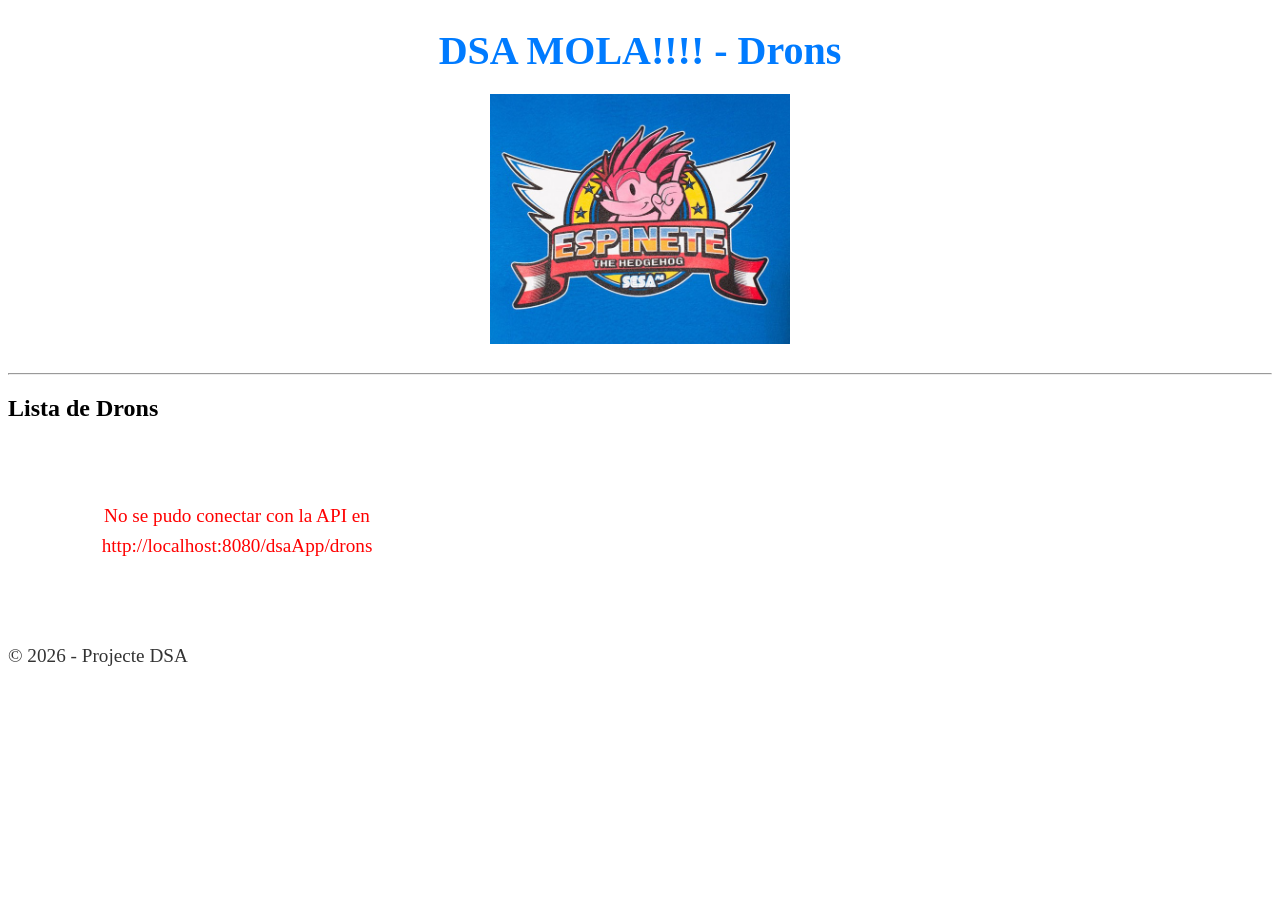
<file: public/index.html>
<!DOCTYPE html>
<html lang="es"> <head>
    <meta charset="UTF-8">
    <meta name="viewport" content="width=device-width, initial-scale=1.0"> <title>DSA Drons</title>

    <link rel="stylesheet" href="css/styles.css">

    <script src="js/drons.js" defer></script>
</head>
<body>
<header>
    <h1>DSA MOLA!!!! - Drons</h1>
</header>

<main>
    <section class="intro">
        <figure>
            <p align="center"><img src="img/espinete.jpg" alt="Foto de Espinete" width="300"></p>
        </figure>
    </section>

    <hr>

    <section class="content">
        <h2>Lista de Drons</h2>
        <div id="drons">
            <p>carregant Drons...</p> </div>
    </section>
</main>

<footer>
    <p>&copy; 2026 - Projecte DSA</p>
</footer>
</body>
</html>
</file>
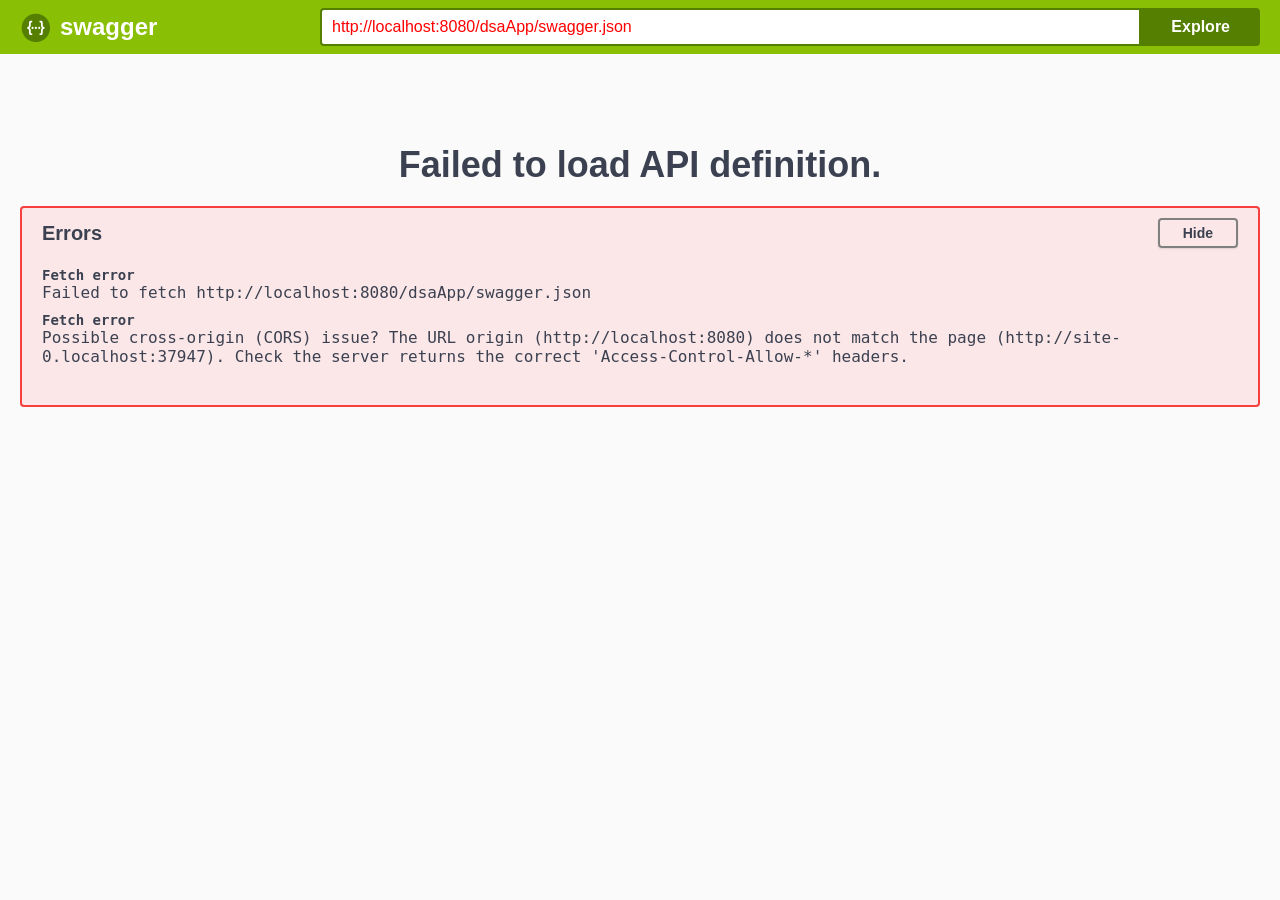
<file: public/swagger/index.html>
<!-- HTML for static distribution bundle build -->
<!DOCTYPE html>
<html lang="en">
  <head>
    <meta charset="UTF-8">
    <title>Swagger UI</title>
    <link rel="stylesheet" type="text/css" href="./swagger-ui.css" >
    <link rel="icon" type="image/png" href="./favicon-32x32.png" sizes="32x32" />
    <link rel="icon" type="image/png" href="./favicon-16x16.png" sizes="16x16" />
    <style>
      html
      {
        box-sizing: border-box;
        overflow-y: scroll;
      }

      *,
      *:before,
      *:after
      {
        box-sizing: inherit;
      }

      body
      {
        margin:0;
        background: #fafafa;
      }
    </style>
  </head>

  <body>
    <div id="swagger-ui"></div>

    <script src="./swagger-ui-bundle.js"> </script>
    <script src="./swagger-ui-standalone-preset.js"> </script>
    <script>
    window.onload = function() {

      // Build a system
      window.ui = SwaggerUIBundle({
        url: "http://localhost:8080/dsaApp/swagger.json",
        dom_id: '#swagger-ui',
        deepLinking: true,
        presets: [
          SwaggerUIBundle.presets.apis,
          SwaggerUIStandalonePreset
        ],
        plugins: [
          SwaggerUIBundle.plugins.DownloadUrl
        ],
        layout: "StandaloneLayout"
      })
    }
  </script>
  </body>
</html>
</file>
<file: public/css/styles.css>
/* Contenedor principal */
#drons {
    display: grid;
    grid-template-columns: repeat(auto-fill, minmax(280px, 1fr));
    gap: 25px;
    padding: 40px;
    max-width: 1200px;
    margin: 0 auto;
}

/* La Card Real */
.dron-card {
    background: #ffffff;
    border-radius: 16px; /* Bordes más circulares */
    padding: 24px;
    position: relative;
    overflow: hidden;
    box-shadow: 0 10px 20px rgba(0,0,0,0.05); /* Sombra muy suave y difuminada */
    transition: all 0.3s cubic-bezier(0.25, 0.8, 0.25, 1);
    border: 1px solid #eee;
    display: flex;
    flex-direction: column;
    min-height: 180px;
}

/* Efecto al pasar el ratón: se eleva y resalta el borde */
.dron-card:hover {
    transform: translateY(-10px);
    box-shadow: 0 15px 30px rgba(0,0,0,0.12);
    border-color: #3498db;
}

/* Decoración: Un pequeño círculo de color de fondo */
.dron-card::before {
    content: "🎵";
    position: absolute;
    top: -10px;
    right: -10px;
    font-size: 5rem;
    opacity: 0.05;
    transform: rotate(20deg);
}

/* Título de la canción */
.dron-card h3 {
    margin: 0;
    font-size: 1.4rem;
    color: #1a1a1a;
    font-weight: 700;
    line-height: 1.2;
}

/* Nombre del artista */
.dron-card p {
    margin: 12px 0;
    font-size: 1rem;
    color: #666;
    display: flex;
    align-items: center;
}

.dron-card p::before {
    content: "👤";
    margin-right: 8px;
    font-size: 0.9rem;
}

/* El ID en una "etiqueta" al final */
.dron-card small {
    margin-top: auto;
    background: #f0f2f5;
    padding: 4px 12px;
    border-radius: 20px;
    font-size: 0.75rem;
    color: #888;
    align-self: flex-start; /* No ocupa todo el ancho */
    font-weight: bold;
    text-transform: uppercase;
    letter-spacing: 0.5px;
}

h1 {
    color: #007bff;
    text-align: center;
    font-size: 2.5rem;
    margin-bottom: 20px;
}

p {
    font-size: 1.2rem;
    line-height: 1.6;
    color: #333;
}
</file>
<file: public/swagger/swagger-ui.css>
.swagger-ui{
  /*! normalize.css v7.0.0 | MIT License | github.com/necolas/normalize.css */font-family:sans-serif;color:#3b4151}.swagger-ui html{line-height:1.15;-ms-text-size-adjust:100%;-webkit-text-size-adjust:100%}.swagger-ui body{margin:0}.swagger-ui article,.swagger-ui aside,.swagger-ui footer,.swagger-ui header,.swagger-ui nav,.swagger-ui section{display:block}.swagger-ui h1{font-size:2em;margin:.67em 0}.swagger-ui figcaption,.swagger-ui figure,.swagger-ui main{display:block}.swagger-ui figure{margin:1em 40px}.swagger-ui hr{-webkit-box-sizing:content-box;box-sizing:content-box;height:0;overflow:visible}.swagger-ui pre{font-family:monospace,monospace;font-size:1em}.swagger-ui a{background-color:transparent;-webkit-text-decoration-skip:objects}.swagger-ui abbr[title]{border-bottom:none;text-decoration:underline;-webkit-text-decoration:underline dotted;text-decoration:underline dotted}.swagger-ui b,.swagger-ui strong{font-weight:inherit;font-weight:bolder}.swagger-ui code,.swagger-ui kbd,.swagger-ui samp{font-family:monospace,monospace;font-size:1em}.swagger-ui dfn{font-style:italic}.swagger-ui mark{background-color:#ff0;color:#000}.swagger-ui small{font-size:80%}.swagger-ui sub,.swagger-ui sup{font-size:75%;line-height:0;position:relative;vertical-align:baseline}.swagger-ui sub{bottom:-.25em}.swagger-ui sup{top:-.5em}.swagger-ui audio,.swagger-ui video{display:inline-block}.swagger-ui audio:not([controls]){display:none;height:0}.swagger-ui img{border-style:none}.swagger-ui svg:not(:root){overflow:hidden}.swagger-ui button,.swagger-ui input,.swagger-ui optgroup,.swagger-ui select,.swagger-ui textarea{font-family:sans-serif;font-size:100%;line-height:1.15;margin:0}.swagger-ui button,.swagger-ui input{overflow:visible}.swagger-ui button,.swagger-ui select{text-transform:none}.swagger-ui [type=reset],.swagger-ui [type=submit],.swagger-ui button,.swagger-ui html [type=button]{-webkit-appearance:button}.swagger-ui [type=button]::-moz-focus-inner,.swagger-ui [type=reset]::-moz-focus-inner,.swagger-ui [type=submit]::-moz-focus-inner,.swagger-ui button::-moz-focus-inner{border-style:none;padding:0}.swagger-ui [type=button]:-moz-focusring,.swagger-ui [type=reset]:-moz-focusring,.swagger-ui [type=submit]:-moz-focusring,.swagger-ui button:-moz-focusring{outline:1px dotted ButtonText}.swagger-ui fieldset{padding:.35em .75em .625em}.swagger-ui legend{-webkit-box-sizing:border-box;box-sizing:border-box;color:inherit;display:table;max-width:100%;padding:0;white-space:normal}.swagger-ui progress{display:inline-block;vertical-align:baseline}.swagger-ui textarea{overflow:auto}.swagger-ui [type=checkbox],.swagger-ui [type=radio]{-webkit-box-sizing:border-box;box-sizing:border-box;padding:0}.swagger-ui [type=number]::-webkit-inner-spin-button,.swagger-ui [type=number]::-webkit-outer-spin-button{height:auto}.swagger-ui [type=search]{-webkit-appearance:textfield;outline-offset:-2px}.swagger-ui [type=search]::-webkit-search-cancel-button,.swagger-ui [type=search]::-webkit-search-decoration{-webkit-appearance:none}.swagger-ui ::-webkit-file-upload-button{-webkit-appearance:button;font:inherit}.swagger-ui details,.swagger-ui menu{display:block}.swagger-ui summary{display:list-item}.swagger-ui canvas{display:inline-block}.swagger-ui [hidden],.swagger-ui template{display:none}.swagger-ui .debug *{outline:1px solid gold}.swagger-ui .debug-white *{outline:1px solid #fff}.swagger-ui .debug-black *{outline:1px solid #000}.swagger-ui .debug-grid{background:transparent url([data-uri]) repeat 0 0}.swagger-ui .debug-grid-16{background:transparent url([data-uri]) repeat 0 0}.swagger-ui .debug-grid-8-solid{background:#fff url([data-uri]) repeat 0 0}.swagger-ui .debug-grid-16-solid{background:#fff url([data-uri]) repeat 0 0}.swagger-ui .border-box,.swagger-ui a,.swagger-ui article,.swagger-ui body,.swagger-ui code,.swagger-ui dd,.swagger-ui div,.swagger-ui dl,.swagger-ui dt,.swagger-ui fieldset,.swagger-ui footer,.swagger-ui form,.swagger-ui h1,.swagger-ui h2,.swagger-ui h3,.swagger-ui h4,.swagger-ui h5,.swagger-ui h6,.swagger-ui header,.swagger-ui html,.swagger-ui input[type=email],.swagger-ui input[type=number],.swagger-ui input[type=password],.swagger-ui input[type=tel],.swagger-ui input[type=text],.swagger-ui input[type=url],.swagger-ui legend,.swagger-ui li,.swagger-ui main,.swagger-ui ol,.swagger-ui p,.swagger-ui pre,.swagger-ui section,.swagger-ui table,.swagger-ui td,.swagger-ui textarea,.swagger-ui th,.swagger-ui tr,.swagger-ui ul{-webkit-box-sizing:border-box;box-sizing:border-box}.swagger-ui .aspect-ratio{height:0;position:relative}.swagger-ui .aspect-ratio--16x9{padding-bottom:56.25%}.swagger-ui .aspect-ratio--9x16{padding-bottom:177.77%}.swagger-ui .aspect-ratio--4x3{padding-bottom:75%}.swagger-ui .aspect-ratio--3x4{padding-bottom:133.33%}.swagger-ui .aspect-ratio--6x4{padding-bottom:66.6%}.swagger-ui .aspect-ratio--4x6{padding-bottom:150%}.swagger-ui .aspect-ratio--8x5{padding-bottom:62.5%}.swagger-ui .aspect-ratio--5x8{padding-bottom:160%}.swagger-ui .aspect-ratio--7x5{padding-bottom:71.42%}.swagger-ui .aspect-ratio--5x7{padding-bottom:140%}.swagger-ui .aspect-ratio--1x1{padding-bottom:100%}.swagger-ui .aspect-ratio--object{position:absolute;top:0;right:0;bottom:0;left:0;width:100%;height:100%;z-index:100}@media screen and (min-width:30em){.swagger-ui .aspect-ratio-ns{height:0;position:relative}.swagger-ui .aspect-ratio--16x9-ns{padding-bottom:56.25%}.swagger-ui .aspect-ratio--9x16-ns{padding-bottom:177.77%}.swagger-ui .aspect-ratio--4x3-ns{padding-bottom:75%}.swagger-ui .aspect-ratio--3x4-ns{padding-bottom:133.33%}.swagger-ui .aspect-ratio--6x4-ns{padding-bottom:66.6%}.swagger-ui .aspect-ratio--4x6-ns{padding-bottom:150%}.swagger-ui .aspect-ratio--8x5-ns{padding-bottom:62.5%}.swagger-ui .aspect-ratio--5x8-ns{padding-bottom:160%}.swagger-ui .aspect-ratio--7x5-ns{padding-bottom:71.42%}.swagger-ui .aspect-ratio--5x7-ns{padding-bottom:140%}.swagger-ui .aspect-ratio--1x1-ns{padding-bottom:100%}.swagger-ui .aspect-ratio--object-ns{position:absolute;top:0;right:0;bottom:0;left:0;width:100%;height:100%;z-index:100}}@media screen and (min-width:30em) and (max-width:60em){.swagger-ui .aspect-ratio-m{height:0;position:relative}.swagger-ui .aspect-ratio--16x9-m{padding-bottom:56.25%}.swagger-ui .aspect-ratio--9x16-m{padding-bottom:177.77%}.swagger-ui .aspect-ratio--4x3-m{padding-bottom:75%}.swagger-ui .aspect-ratio--3x4-m{padding-bottom:133.33%}.swagger-ui .aspect-ratio--6x4-m{padding-bottom:66.6%}.swagger-ui .aspect-ratio--4x6-m{padding-bottom:150%}.swagger-ui .aspect-ratio--8x5-m{padding-bottom:62.5%}.swagger-ui .aspect-ratio--5x8-m{padding-bottom:160%}.swagger-ui .aspect-ratio--7x5-m{padding-bottom:71.42%}.swagger-ui .aspect-ratio--5x7-m{padding-bottom:140%}.swagger-ui .aspect-ratio--1x1-m{padding-bottom:100%}.swagger-ui .aspect-ratio--object-m{position:absolute;top:0;right:0;bottom:0;left:0;width:100%;height:100%;z-index:100}}@media screen and (min-width:60em){.swagger-ui .aspect-ratio-l{height:0;position:relative}.swagger-ui .aspect-ratio--16x9-l{padding-bottom:56.25%}.swagger-ui .aspect-ratio--9x16-l{padding-bottom:177.77%}.swagger-ui .aspect-ratio--4x3-l{padding-bottom:75%}.swagger-ui .aspect-ratio--3x4-l{padding-bottom:133.33%}.swagger-ui .aspect-ratio--6x4-l{padding-bottom:66.6%}.swagger-ui .aspect-ratio--4x6-l{padding-bottom:150%}.swagger-ui .aspect-ratio--8x5-l{padding-bottom:62.5%}.swagger-ui .aspect-ratio--5x8-l{padding-bottom:160%}.swagger-ui .aspect-ratio--7x5-l{padding-bottom:71.42%}.swagger-ui .aspect-ratio--5x7-l{padding-bottom:140%}.swagger-ui .aspect-ratio--1x1-l{padding-bottom:100%}.swagger-ui .aspect-ratio--object-l{position:absolute;top:0;right:0;bottom:0;left:0;width:100%;height:100%;z-index:100}}.swagger-ui img{max-width:100%}.swagger-ui .cover{background-size:cover!important}.swagger-ui .contain{background-size:contain!important}@media screen and (min-width:30em){.swagger-ui .cover-ns{background-size:cover!important}.swagger-ui .contain-ns{background-size:contain!important}}@media screen and (min-width:30em) and (max-width:60em){.swagger-ui .cover-m{background-size:cover!important}.swagger-ui .contain-m{background-size:contain!important}}@media screen and (min-width:60em){.swagger-ui .cover-l{background-size:cover!important}.swagger-ui .contain-l{background-size:contain!important}}.swagger-ui .bg-center{background-repeat:no-repeat;background-position:50%}.swagger-ui .bg-top{background-repeat:no-repeat;background-position:top}.swagger-ui .bg-right{background-repeat:no-repeat;background-position:100%}.swagger-ui .bg-bottom{background-repeat:no-repeat;background-position:bottom}.swagger-ui .bg-left{background-repeat:no-repeat;background-position:0}@media screen and (min-width:30em){.swagger-ui .bg-center-ns{background-repeat:no-repeat;background-position:50%}.swagger-ui .bg-top-ns{background-repeat:no-repeat;background-position:top}.swagger-ui .bg-right-ns{background-repeat:no-repeat;background-position:100%}.swagger-ui .bg-bottom-ns{background-repeat:no-repeat;background-position:bottom}.swagger-ui .bg-left-ns{background-repeat:no-repeat;background-position:0}}@media screen and (min-width:30em) and (max-width:60em){.swagger-ui .bg-center-m{background-repeat:no-repeat;background-position:50%}.swagger-ui .bg-top-m{background-repeat:no-repeat;background-position:top}.swagger-ui .bg-right-m{background-repeat:no-repeat;background-position:100%}.swagger-ui .bg-bottom-m{background-repeat:no-repeat;background-position:bottom}.swagger-ui .bg-left-m{background-repeat:no-repeat;background-position:0}}@media screen and (min-width:60em){.swagger-ui .bg-center-l{background-repeat:no-repeat;background-position:50%}.swagger-ui .bg-top-l{background-repeat:no-repeat;background-position:top}.swagger-ui .bg-right-l{background-repeat:no-repeat;background-position:100%}.swagger-ui .bg-bottom-l{background-repeat:no-repeat;background-position:bottom}.swagger-ui .bg-left-l{background-repeat:no-repeat;background-position:0}}.swagger-ui .outline{outline:1px solid}.swagger-ui .outline-transparent{outline:1px solid transparent}.swagger-ui .outline-0{outline:0}@media screen and (min-width:30em){.swagger-ui .outline-ns{outline:1px solid}.swagger-ui .outline-transparent-ns{outline:1px solid transparent}.swagger-ui .outline-0-ns{outline:0}}@media screen and (min-width:30em) and (max-width:60em){.swagger-ui .outline-m{outline:1px solid}.swagger-ui .outline-transparent-m{outline:1px solid transparent}.swagger-ui .outline-0-m{outline:0}}@media screen and (min-width:60em){.swagger-ui .outline-l{outline:1px solid}.swagger-ui .outline-transparent-l{outline:1px solid transparent}.swagger-ui .outline-0-l{outline:0}}.swagger-ui .ba{border-style:solid;border-width:1px}.swagger-ui .bt{border-top-style:solid;border-top-width:1px}.swagger-ui .br{border-right-style:solid;border-right-width:1px}.swagger-ui .bb{border-bottom-style:solid;border-bottom-width:1px}.swagger-ui .bl{border-left-style:solid;border-left-width:1px}.swagger-ui .bn{border-style:none;border-width:0}@media screen and (min-width:30em){.swagger-ui .ba-ns{border-style:solid;border-width:1px}.swagger-ui .bt-ns{border-top-style:solid;border-top-width:1px}.swagger-ui .br-ns{border-right-style:solid;border-right-width:1px}.swagger-ui .bb-ns{border-bottom-style:solid;border-bottom-width:1px}.swagger-ui .bl-ns{border-left-style:solid;border-left-width:1px}.swagger-ui .bn-ns{border-style:none;border-width:0}}@media screen and (min-width:30em) and (max-width:60em){.swagger-ui .ba-m{border-style:solid;border-width:1px}.swagger-ui .bt-m{border-top-style:solid;border-top-width:1px}.swagger-ui .br-m{border-right-style:solid;border-right-width:1px}.swagger-ui .bb-m{border-bottom-style:solid;border-bottom-width:1px}.swagger-ui .bl-m{border-left-style:solid;border-left-width:1px}.swagger-ui .bn-m{border-style:none;border-width:0}}@media screen and (min-width:60em){.swagger-ui .ba-l{border-style:solid;border-width:1px}.swagger-ui .bt-l{border-top-style:solid;border-top-width:1px}.swagger-ui .br-l{border-right-style:solid;border-right-width:1px}.swagger-ui .bb-l{border-bottom-style:solid;border-bottom-width:1px}.swagger-ui .bl-l{border-left-style:solid;border-left-width:1px}.swagger-ui .bn-l{border-style:none;border-width:0}}.swagger-ui .b--black{border-color:#000}.swagger-ui .b--near-black{border-color:#111}.swagger-ui .b--dark-gray{border-color:#333}.swagger-ui .b--mid-gray{border-color:#555}.swagger-ui .b--gray{border-color:#777}.swagger-ui .b--silver{border-color:#999}.swagger-ui .b--light-silver{border-color:#aaa}.swagger-ui .b--moon-gray{border-color:#ccc}.swagger-ui .b--light-gray{border-color:#eee}.swagger-ui .b--near-white{border-color:#f4f4f4}.swagger-ui .b--white{border-color:#fff}.swagger-ui .b--white-90{border-color:hsla(0,0%,100%,.9)}.swagger-ui .b--white-80{border-color:hsla(0,0%,100%,.8)}.swagger-ui .b--white-70{border-color:hsla(0,0%,100%,.7)}.swagger-ui .b--white-60{border-color:hsla(0,0%,100%,.6)}.swagger-ui .b--white-50{border-color:hsla(0,0%,100%,.5)}.swagger-ui .b--white-40{border-color:hsla(0,0%,100%,.4)}.swagger-ui .b--white-30{border-color:hsla(0,0%,100%,.3)}.swagger-ui .b--white-20{border-color:hsla(0,0%,100%,.2)}.swagger-ui .b--white-10{border-color:hsla(0,0%,100%,.1)}.swagger-ui .b--white-05{border-color:hsla(0,0%,100%,.05)}.swagger-ui .b--white-025{border-color:hsla(0,0%,100%,.025)}.swagger-ui .b--white-0125{border-color:hsla(0,0%,100%,.0125)}.swagger-ui .b--black-90{border-color:rgba(0,0,0,.9)}.swagger-ui .b--black-80{border-color:rgba(0,0,0,.8)}.swagger-ui .b--black-70{border-color:rgba(0,0,0,.7)}.swagger-ui .b--black-60{border-color:rgba(0,0,0,.6)}.swagger-ui .b--black-50{border-color:rgba(0,0,0,.5)}.swagger-ui .b--black-40{border-color:rgba(0,0,0,.4)}.swagger-ui .b--black-30{border-color:rgba(0,0,0,.3)}.swagger-ui .b--black-20{border-color:rgba(0,0,0,.2)}.swagger-ui .b--black-10{border-color:rgba(0,0,0,.1)}.swagger-ui .b--black-05{border-color:rgba(0,0,0,.05)}.swagger-ui .b--black-025{border-color:rgba(0,0,0,.025)}.swagger-ui .b--black-0125{border-color:rgba(0,0,0,.0125)}.swagger-ui .b--dark-red{border-color:#e7040f}.swagger-ui .b--red{border-color:#ff4136}.swagger-ui .b--light-red{border-color:#ff725c}.swagger-ui .b--orange{border-color:#ff6300}.swagger-ui .b--gold{border-color:#ffb700}.swagger-ui .b--yellow{border-color:gold}.swagger-ui .b--light-yellow{border-color:#fbf1a9}.swagger-ui .b--purple{border-color:#5e2ca5}.swagger-ui .b--light-purple{border-color:#a463f2}.swagger-ui .b--dark-pink{border-color:#d5008f}.swagger-ui .b--hot-pink{border-color:#ff41b4}.swagger-ui .b--pink{border-color:#ff80cc}.swagger-ui .b--light-pink{border-color:#ffa3d7}.swagger-ui .b--dark-green{border-color:#137752}.swagger-ui .b--green{border-color:#19a974}.swagger-ui .b--light-green{border-color:#9eebcf}.swagger-ui .b--navy{border-color:#001b44}.swagger-ui .b--dark-blue{border-color:#00449e}.swagger-ui .b--blue{border-color:#357edd}.swagger-ui .b--light-blue{border-color:#96ccff}.swagger-ui .b--lightest-blue{border-color:#cdecff}.swagger-ui .b--washed-blue{border-color:#f6fffe}.swagger-ui .b--washed-green{border-color:#e8fdf5}.swagger-ui .b--washed-yellow{border-color:#fffceb}.swagger-ui .b--washed-red{border-color:#ffdfdf}.swagger-ui .b--transparent{border-color:transparent}.swagger-ui .b--inherit{border-color:inherit}.swagger-ui .br0{border-radius:0}.swagger-ui .br1{border-radius:.125rem}.swagger-ui .br2{border-radius:.25rem}.swagger-ui .br3{border-radius:.5rem}.swagger-ui .br4{border-radius:1rem}.swagger-ui .br-100{border-radius:100%}.swagger-ui .br-pill{border-radius:9999px}.swagger-ui .br--bottom{border-top-left-radius:0;border-top-right-radius:0}.swagger-ui .br--top{border-bottom-left-radius:0;border-bottom-right-radius:0}.swagger-ui .br--right{border-top-left-radius:0;border-bottom-left-radius:0}.swagger-ui .br--left{border-top-right-radius:0;border-bottom-right-radius:0}@media screen and (min-width:30em){.swagger-ui .br0-ns{border-radius:0}.swagger-ui .br1-ns{border-radius:.125rem}.swagger-ui .br2-ns{border-radius:.25rem}.swagger-ui .br3-ns{border-radius:.5rem}.swagger-ui .br4-ns{border-radius:1rem}.swagger-ui .br-100-ns{border-radius:100%}.swagger-ui .br-pill-ns{border-radius:9999px}.swagger-ui .br--bottom-ns{border-top-left-radius:0;border-top-right-radius:0}.swagger-ui .br--top-ns{border-bottom-left-radius:0;border-bottom-right-radius:0}.swagger-ui .br--right-ns{border-top-left-radius:0;border-bottom-left-radius:0}.swagger-ui .br--left-ns{border-top-right-radius:0;border-bottom-right-radius:0}}@media screen and (min-width:30em) and (max-width:60em){.swagger-ui .br0-m{border-radius:0}.swagger-ui .br1-m{border-radius:.125rem}.swagger-ui .br2-m{border-radius:.25rem}.swagger-ui .br3-m{border-radius:.5rem}.swagger-ui .br4-m{border-radius:1rem}.swagger-ui .br-100-m{border-radius:100%}.swagger-ui .br-pill-m{border-radius:9999px}.swagger-ui .br--bottom-m{border-top-left-radius:0;border-top-right-radius:0}.swagger-ui .br--top-m{border-bottom-left-radius:0;border-bottom-right-radius:0}.swagger-ui .br--right-m{border-top-left-radius:0;border-bottom-left-radius:0}.swagger-ui .br--left-m{border-top-right-radius:0;border-bottom-right-radius:0}}@media screen and (min-width:60em){.swagger-ui .br0-l{border-radius:0}.swagger-ui .br1-l{border-radius:.125rem}.swagger-ui .br2-l{border-radius:.25rem}.swagger-ui .br3-l{border-radius:.5rem}.swagger-ui .br4-l{border-radius:1rem}.swagger-ui .br-100-l{border-radius:100%}.swagger-ui .br-pill-l{border-radius:9999px}.swagger-ui .br--bottom-l{border-radius-top-left:0;border-radius-top-right:0}.swagger-ui .br--top-l{border-bottom-left-radius:0;border-bottom-right-radius:0}.swagger-ui .br--right-l{border-top-left-radius:0;border-bottom-left-radius:0}.swagger-ui .br--left-l{border-top-right-radius:0;border-bottom-right-radius:0}}.swagger-ui .b--dotted{border-style:dotted}.swagger-ui .b--dashed{border-style:dashed}.swagger-ui .b--solid{border-style:solid}.swagger-ui .b--none{border-style:none}@media screen and (min-width:30em){.swagger-ui .b--dotted-ns{border-style:dotted}.swagger-ui .b--dashed-ns{border-style:dashed}.swagger-ui .b--solid-ns{border-style:solid}.swagger-ui .b--none-ns{border-style:none}}@media screen and (min-width:30em) and (max-width:60em){.swagger-ui .b--dotted-m{border-style:dotted}.swagger-ui .b--dashed-m{border-style:dashed}.swagger-ui .b--solid-m{border-style:solid}.swagger-ui .b--none-m{border-style:none}}@media screen and (min-width:60em){.swagger-ui .b--dotted-l{border-style:dotted}.swagger-ui .b--dashed-l{border-style:dashed}.swagger-ui .b--solid-l{border-style:solid}.swagger-ui .b--none-l{border-style:none}}.swagger-ui .bw0{border-width:0}.swagger-ui .bw1{border-width:.125rem}.swagger-ui .bw2{border-width:.25rem}.swagger-ui .bw3{border-width:.5rem}.swagger-ui .bw4{border-width:1rem}.swagger-ui .bw5{border-width:2rem}.swagger-ui .bt-0{border-top-width:0}.swagger-ui .br-0{border-right-width:0}.swagger-ui .bb-0{border-bottom-width:0}.swagger-ui .bl-0{border-left-width:0}@media screen and (min-width:30em){.swagger-ui .bw0-ns{border-width:0}.swagger-ui .bw1-ns{border-width:.125rem}.swagger-ui .bw2-ns{border-width:.25rem}.swagger-ui .bw3-ns{border-width:.5rem}.swagger-ui .bw4-ns{border-width:1rem}.swagger-ui .bw5-ns{border-width:2rem}.swagger-ui .bt-0-ns{border-top-width:0}.swagger-ui .br-0-ns{border-right-width:0}.swagger-ui .bb-0-ns{border-bottom-width:0}.swagger-ui .bl-0-ns{border-left-width:0}}@media screen and (min-width:30em) and (max-width:60em){.swagger-ui .bw0-m{border-width:0}.swagger-ui .bw1-m{border-width:.125rem}.swagger-ui .bw2-m{border-width:.25rem}.swagger-ui .bw3-m{border-width:.5rem}.swagger-ui .bw4-m{border-width:1rem}.swagger-ui .bw5-m{border-width:2rem}.swagger-ui .bt-0-m{border-top-width:0}.swagger-ui .br-0-m{border-right-width:0}.swagger-ui .bb-0-m{border-bottom-width:0}.swagger-ui .bl-0-m{border-left-width:0}}@media screen and (min-width:60em){.swagger-ui .bw0-l{border-width:0}.swagger-ui .bw1-l{border-width:.125rem}.swagger-ui .bw2-l{border-width:.25rem}.swagger-ui .bw3-l{border-width:.5rem}.swagger-ui .bw4-l{border-width:1rem}.swagger-ui .bw5-l{border-width:2rem}.swagger-ui .bt-0-l{border-top-width:0}.swagger-ui .br-0-l{border-right-width:0}.swagger-ui .bb-0-l{border-bottom-width:0}.swagger-ui .bl-0-l{border-left-width:0}}.swagger-ui .shadow-1{-webkit-box-shadow:0 0 4px 2px rgba(0,0,0,.2);box-shadow:0 0 4px 2px rgba(0,0,0,.2)}.swagger-ui .shadow-2{-webkit-box-shadow:0 0 8px 2px rgba(0,0,0,.2);box-shadow:0 0 8px 2px rgba(0,0,0,.2)}.swagger-ui .shadow-3{-webkit-box-shadow:2px 2px 4px 2px rgba(0,0,0,.2);box-shadow:2px 2px 4px 2px rgba(0,0,0,.2)}.swagger-ui .shadow-4{-webkit-box-shadow:2px 2px 8px 0 rgba(0,0,0,.2);box-shadow:2px 2px 8px 0 rgba(0,0,0,.2)}.swagger-ui .shadow-5{-webkit-box-shadow:4px 4px 8px 0 rgba(0,0,0,.2);box-shadow:4px 4px 8px 0 rgba(0,0,0,.2)}@media screen and (min-width:30em){.swagger-ui .shadow-1-ns{-webkit-box-shadow:0 0 4px 2px rgba(0,0,0,.2);box-shadow:0 0 4px 2px rgba(0,0,0,.2)}.swagger-ui .shadow-2-ns{-webkit-box-shadow:0 0 8px 2px rgba(0,0,0,.2);box-shadow:0 0 8px 2px rgba(0,0,0,.2)}.swagger-ui .shadow-3-ns{-webkit-box-shadow:2px 2px 4px 2px rgba(0,0,0,.2);box-shadow:2px 2px 4px 2px rgba(0,0,0,.2)}.swagger-ui .shadow-4-ns{-webkit-box-shadow:2px 2px 8px 0 rgba(0,0,0,.2);box-shadow:2px 2px 8px 0 rgba(0,0,0,.2)}.swagger-ui .shadow-5-ns{-webkit-box-shadow:4px 4px 8px 0 rgba(0,0,0,.2);box-shadow:4px 4px 8px 0 rgba(0,0,0,.2)}}@media screen and (min-width:30em) and (max-width:60em){.swagger-ui .shadow-1-m{-webkit-box-shadow:0 0 4px 2px rgba(0,0,0,.2);box-shadow:0 0 4px 2px rgba(0,0,0,.2)}.swagger-ui .shadow-2-m{-webkit-box-shadow:0 0 8px 2px rgba(0,0,0,.2);box-shadow:0 0 8px 2px rgba(0,0,0,.2)}.swagger-ui .shadow-3-m{-webkit-box-shadow:2px 2px 4px 2px rgba(0,0,0,.2);box-shadow:2px 2px 4px 2px rgba(0,0,0,.2)}.swagger-ui .shadow-4-m{-webkit-box-shadow:2px 2px 8px 0 rgba(0,0,0,.2);box-shadow:2px 2px 8px 0 rgba(0,0,0,.2)}.swagger-ui .shadow-5-m{-webkit-box-shadow:4px 4px 8px 0 rgba(0,0,0,.2);box-shadow:4px 4px 8px 0 rgba(0,0,0,.2)}}@media screen and (min-width:60em){.swagger-ui .shadow-1-l{-webkit-box-shadow:0 0 4px 2px rgba(0,0,0,.2);box-shadow:0 0 4px 2px rgba(0,0,0,.2)}.swagger-ui .shadow-2-l{-webkit-box-shadow:0 0 8px 2px rgba(0,0,0,.2);box-shadow:0 0 8px 2px rgba(0,0,0,.2)}.swagger-ui .shadow-3-l{-webkit-box-shadow:2px 2px 4px 2px rgba(0,0,0,.2);box-shadow:2px 2px 4px 2px rgba(0,0,0,.2)}.swagger-ui .shadow-4-l{-webkit-box-shadow:2px 2px 8px 0 rgba(0,0,0,.2);box-shadow:2px 2px 8px 0 rgba(0,0,0,.2)}.swagger-ui .shadow-5-l{-webkit-box-shadow:4px 4px 8px 0 rgba(0,0,0,.2);box-shadow:4px 4px 8px 0 rgba(0,0,0,.2)}}.swagger-ui .pre{overflow-x:auto;overflow-y:hidden;overflow:scroll}.swagger-ui .top-0{top:0}.swagger-ui .right-0{right:0}.swagger-ui .bottom-0{bottom:0}.swagger-ui .left-0{left:0}.swagger-ui .top-1{top:1rem}.swagger-ui .right-1{right:1rem}.swagger-ui .bottom-1{bottom:1rem}.swagger-ui .left-1{left:1rem}.swagger-ui .top-2{top:2rem}.swagger-ui .right-2{right:2rem}.swagger-ui .bottom-2{bottom:2rem}.swagger-ui .left-2{left:2rem}.swagger-ui .top--1{top:-1rem}.swagger-ui .right--1{right:-1rem}.swagger-ui .bottom--1{bottom:-1rem}.swagger-ui .left--1{left:-1rem}.swagger-ui .top--2{top:-2rem}.swagger-ui .right--2{right:-2rem}.swagger-ui .bottom--2{bottom:-2rem}.swagger-ui .left--2{left:-2rem}.swagger-ui .absolute--fill{top:0;right:0;bottom:0;left:0}@media screen and (min-width:30em){.swagger-ui .top-0-ns{top:0}.swagger-ui .left-0-ns{left:0}.swagger-ui .right-0-ns{right:0}.swagger-ui .bottom-0-ns{bottom:0}.swagger-ui .top-1-ns{top:1rem}.swagger-ui .left-1-ns{left:1rem}.swagger-ui .right-1-ns{right:1rem}.swagger-ui .bottom-1-ns{bottom:1rem}.swagger-ui .top-2-ns{top:2rem}.swagger-ui .left-2-ns{left:2rem}.swagger-ui .right-2-ns{right:2rem}.swagger-ui .bottom-2-ns{bottom:2rem}.swagger-ui .top--1-ns{top:-1rem}.swagger-ui .right--1-ns{right:-1rem}.swagger-ui .bottom--1-ns{bottom:-1rem}.swagger-ui .left--1-ns{left:-1rem}.swagger-ui .top--2-ns{top:-2rem}.swagger-ui .right--2-ns{right:-2rem}.swagger-ui .bottom--2-ns{bottom:-2rem}.swagger-ui .left--2-ns{left:-2rem}.swagger-ui .absolute--fill-ns{top:0;right:0;bottom:0;left:0}}@media screen and (min-width:30em) and (max-width:60em){.swagger-ui .top-0-m{top:0}.swagger-ui .left-0-m{left:0}.swagger-ui .right-0-m{right:0}.swagger-ui .bottom-0-m{bottom:0}.swagger-ui .top-1-m{top:1rem}.swagger-ui .left-1-m{left:1rem}.swagger-ui .right-1-m{right:1rem}.swagger-ui .bottom-1-m{bottom:1rem}.swagger-ui .top-2-m{top:2rem}.swagger-ui .left-2-m{left:2rem}.swagger-ui .right-2-m{right:2rem}.swagger-ui .bottom-2-m{bottom:2rem}.swagger-ui .top--1-m{top:-1rem}.swagger-ui .right--1-m{right:-1rem}.swagger-ui .bottom--1-m{bottom:-1rem}.swagger-ui .left--1-m{left:-1rem}.swagger-ui .top--2-m{top:-2rem}.swagger-ui .right--2-m{right:-2rem}.swagger-ui .bottom--2-m{bottom:-2rem}.swagger-ui .left--2-m{left:-2rem}.swagger-ui .absolute--fill-m{top:0;right:0;bottom:0;left:0}}@media screen and (min-width:60em){.swagger-ui .top-0-l{top:0}.swagger-ui .left-0-l{left:0}.swagger-ui .right-0-l{right:0}.swagger-ui .bottom-0-l{bottom:0}.swagger-ui .top-1-l{top:1rem}.swagger-ui .left-1-l{left:1rem}.swagger-ui .right-1-l{right:1rem}.swagger-ui .bottom-1-l{bottom:1rem}.swagger-ui .top-2-l{top:2rem}.swagger-ui .left-2-l{left:2rem}.swagger-ui .right-2-l{right:2rem}.swagger-ui .bottom-2-l{bottom:2rem}.swagger-ui .top--1-l{top:-1rem}.swagger-ui .right--1-l{right:-1rem}.swagger-ui .bottom--1-l{bottom:-1rem}.swagger-ui .left--1-l{left:-1rem}.swagger-ui .top--2-l{top:-2rem}.swagger-ui .right--2-l{right:-2rem}.swagger-ui .bottom--2-l{bottom:-2rem}.swagger-ui .left--2-l{left:-2rem}.swagger-ui .absolute--fill-l{top:0;right:0;bottom:0;left:0}}.swagger-ui .cf:after,.swagger-ui .cf:before{content:" ";display:table}.swagger-ui .cf:after{clear:both}.swagger-ui .cf{*zoom:1}.swagger-ui .cl{clear:left}.swagger-ui .cr{clear:right}.swagger-ui .cb{clear:both}.swagger-ui .cn{clear:none}@media screen and (min-width:30em){.swagger-ui .cl-ns{clear:left}.swagger-ui .cr-ns{clear:right}.swagger-ui .cb-ns{clear:both}.swagger-ui .cn-ns{clear:none}}@media screen and (min-width:30em) and (max-width:60em){.swagger-ui .cl-m{clear:left}.swagger-ui .cr-m{clear:right}.swagger-ui .cb-m{clear:both}.swagger-ui .cn-m{clear:none}}@media screen and (min-width:60em){.swagger-ui .cl-l{clear:left}.swagger-ui .cr-l{clear:right}.swagger-ui .cb-l{clear:both}.swagger-ui .cn-l{clear:none}}.swagger-ui .dn{display:none}.swagger-ui .di{display:inline}.swagger-ui .db{display:block}.swagger-ui .dib{display:inline-block}.swagger-ui .dit{display:inline-table}.swagger-ui .dt{display:table}.swagger-ui .dtc{display:table-cell}.swagger-ui .dt-row{display:table-row}.swagger-ui .dt-row-group{display:table-row-group}.swagger-ui .dt-column{display:table-column}.swagger-ui .dt-column-group{display:table-column-group}.swagger-ui .dt--fixed{table-layout:fixed;width:100%}@media screen and (min-width:30em){.swagger-ui .dn-ns{display:none}.swagger-ui .di-ns{display:inline}.swagger-ui .db-ns{display:block}.swagger-ui .dib-ns{display:inline-block}.swagger-ui .dit-ns{display:inline-table}.swagger-ui .dt-ns{display:table}.swagger-ui .dtc-ns{display:table-cell}.swagger-ui .dt-row-ns{display:table-row}.swagger-ui .dt-row-group-ns{display:table-row-group}.swagger-ui .dt-column-ns{display:table-column}.swagger-ui .dt-column-group-ns{display:table-column-group}.swagger-ui .dt--fixed-ns{table-layout:fixed;width:100%}}@media screen and (min-width:30em) and (max-width:60em){.swagger-ui .dn-m{display:none}.swagger-ui .di-m{display:inline}.swagger-ui .db-m{display:block}.swagger-ui .dib-m{display:inline-block}.swagger-ui .dit-m{display:inline-table}.swagger-ui .dt-m{display:table}.swagger-ui .dtc-m{display:table-cell}.swagger-ui .dt-row-m{display:table-row}.swagger-ui .dt-row-group-m{display:table-row-group}.swagger-ui .dt-column-m{display:table-column}.swagger-ui .dt-column-group-m{display:table-column-group}.swagger-ui .dt--fixed-m{table-layout:fixed;width:100%}}@media screen and (min-width:60em){.swagger-ui .dn-l{display:none}.swagger-ui .di-l{display:inline}.swagger-ui .db-l{display:block}.swagger-ui .dib-l{display:inline-block}.swagger-ui .dit-l{display:inline-table}.swagger-ui .dt-l{display:table}.swagger-ui .dtc-l{display:table-cell}.swagger-ui .dt-row-l{display:table-row}.swagger-ui .dt-row-group-l{display:table-row-group}.swagger-ui .dt-column-l{display:table-column}.swagger-ui .dt-column-group-l{display:table-column-group}.swagger-ui .dt--fixed-l{table-layout:fixed;width:100%}}.swagger-ui .flex{display:-webkit-box;display:-ms-flexbox;display:flex}.swagger-ui .inline-flex{display:-webkit-inline-box;display:-ms-inline-flexbox;display:inline-flex}.swagger-ui .flex-auto{-webkit-box-flex:1;-ms-flex:1 1 auto;flex:1 1 auto;min-width:0;min-height:0}.swagger-ui .flex-none{-webkit-box-flex:0;-ms-flex:none;flex:none}.swagger-ui .flex-column{-webkit-box-orient:vertical;-webkit-box-direction:normal;-ms-flex-direction:column;flex-direction:column}.swagger-ui .flex-row{-webkit-box-orient:horizontal;-webkit-box-direction:normal;-ms-flex-direction:row;flex-direction:row}.swagger-ui .flex-wrap{-ms-flex-wrap:wrap;flex-wrap:wrap}.swagger-ui .flex-nowrap{-ms-flex-wrap:nowrap;flex-wrap:nowrap}.swagger-ui .flex-wrap-reverse{-ms-flex-wrap:wrap-reverse;flex-wrap:wrap-reverse}.swagger-ui .flex-column-reverse{-webkit-box-orient:vertical;-webkit-box-direction:reverse;-ms-flex-direction:column-reverse;flex-direction:column-reverse}.swagger-ui .flex-row-reverse{-webkit-box-orient:horizontal;-webkit-box-direction:reverse;-ms-flex-direction:row-reverse;flex-direction:row-reverse}.swagger-ui .items-start{-webkit-box-align:start;-ms-flex-align:start;align-items:flex-start}.swagger-ui .items-end{-webkit-box-align:end;-ms-flex-align:end;align-items:flex-end}.swagger-ui .items-center{-webkit-box-align:center;-ms-flex-align:center;align-items:center}.swagger-ui .items-baseline{-webkit-box-align:baseline;-ms-flex-align:baseline;align-items:baseline}.swagger-ui .items-stretch{-webkit-box-align:stretch;-ms-flex-align:stretch;align-items:stretch}.swagger-ui .self-start{-ms-flex-item-align:start;align-self:flex-start}.swagger-ui .self-end{-ms-flex-item-align:end;align-self:flex-end}.swagger-ui .self-center{-ms-flex-item-align:center;align-self:center}.swagger-ui .self-baseline{-ms-flex-item-align:baseline;align-self:baseline}.swagger-ui .self-stretch{-ms-flex-item-align:stretch;align-self:stretch}.swagger-ui .justify-start{-webkit-box-pack:start;-ms-flex-pack:start;justify-content:flex-start}.swagger-ui .justify-end{-webkit-box-pack:end;-ms-flex-pack:end;justify-content:flex-end}.swagger-ui .justify-center{-webkit-box-pack:center;-ms-flex-pack:center;justify-content:center}.swagger-ui .justify-between{-webkit-box-pack:justify;-ms-flex-pack:justify;justify-content:space-between}.swagger-ui .justify-around{-ms-flex-pack:distribute;justify-content:space-around}.swagger-ui .content-start{-ms-flex-line-pack:start;align-content:flex-start}.swagger-ui .content-end{-ms-flex-line-pack:end;align-content:flex-end}.swagger-ui .content-center{-ms-flex-line-pack:center;align-content:center}.swagger-ui .content-between{-ms-flex-line-pack:justify;align-content:space-between}.swagger-ui .content-around{-ms-flex-line-pack:distribute;align-content:space-around}.swagger-ui .content-stretch{-ms-flex-line-pack:stretch;align-content:stretch}.swagger-ui .order-0{-webkit-box-ordinal-group:1;-ms-flex-order:0;order:0}.swagger-ui .order-1{-webkit-box-ordinal-group:2;-ms-flex-order:1;order:1}.swagger-ui .order-2{-webkit-box-ordinal-group:3;-ms-flex-order:2;order:2}.swagger-ui .order-3{-webkit-box-ordinal-group:4;-ms-flex-order:3;order:3}.swagger-ui .order-4{-webkit-box-ordinal-group:5;-ms-flex-order:4;order:4}.swagger-ui .order-5{-webkit-box-ordinal-group:6;-ms-flex-order:5;order:5}.swagger-ui .order-6{-webkit-box-ordinal-group:7;-ms-flex-order:6;order:6}.swagger-ui .order-7{-webkit-box-ordinal-group:8;-ms-flex-order:7;order:7}.swagger-ui .order-8{-webkit-box-ordinal-group:9;-ms-flex-order:8;order:8}.swagger-ui .order-last{-webkit-box-ordinal-group:100000;-ms-flex-order:99999;order:99999}.swagger-ui .flex-grow-0{-webkit-box-flex:0;-ms-flex-positive:0;flex-grow:0}.swagger-ui .flex-grow-1{-webkit-box-flex:1;-ms-flex-positive:1;flex-grow:1}.swagger-ui .flex-shrink-0{-ms-flex-negative:0;flex-shrink:0}.swagger-ui .flex-shrink-1{-ms-flex-negative:1;flex-shrink:1}@media screen and (min-width:30em){.swagger-ui .flex-ns{display:-webkit-box;display:-ms-flexbox;display:flex}.swagger-ui .inline-flex-ns{display:-webkit-inline-box;display:-ms-inline-flexbox;display:inline-flex}.swagger-ui .flex-auto-ns{-webkit-box-flex:1;-ms-flex:1 1 auto;flex:1 1 auto;min-width:0;min-height:0}.swagger-ui .flex-none-ns{-webkit-box-flex:0;-ms-flex:none;flex:none}.swagger-ui .flex-column-ns{-webkit-box-orient:vertical;-webkit-box-direction:normal;-ms-flex-direction:column;flex-direction:column}.swagger-ui .flex-row-ns{-webkit-box-orient:horizontal;-webkit-box-direction:normal;-ms-flex-direction:row;flex-direction:row}.swagger-ui .flex-wrap-ns{-ms-flex-wrap:wrap;flex-wrap:wrap}.swagger-ui .flex-nowrap-ns{-ms-flex-wrap:nowrap;flex-wrap:nowrap}.swagger-ui .flex-wrap-reverse-ns{-ms-flex-wrap:wrap-reverse;flex-wrap:wrap-reverse}.swagger-ui .flex-column-reverse-ns{-webkit-box-orient:vertical;-webkit-box-direction:reverse;-ms-flex-direction:column-reverse;flex-direction:column-reverse}.swagger-ui .flex-row-reverse-ns{-webkit-box-orient:horizontal;-webkit-box-direction:reverse;-ms-flex-direction:row-reverse;flex-direction:row-reverse}.swagger-ui .items-start-ns{-webkit-box-align:start;-ms-flex-align:start;align-items:flex-start}.swagger-ui .items-end-ns{-webkit-box-align:end;-ms-flex-align:end;align-items:flex-end}.swagger-ui .items-center-ns{-webkit-box-align:center;-ms-flex-align:center;align-items:center}.swagger-ui .items-baseline-ns{-webkit-box-align:baseline;-ms-flex-align:baseline;align-items:baseline}.swagger-ui .items-stretch-ns{-webkit-box-align:stretch;-ms-flex-align:stretch;align-items:stretch}.swagger-ui .self-start-ns{-ms-flex-item-align:start;align-self:flex-start}.swagger-ui .self-end-ns{-ms-flex-item-align:end;align-self:flex-end}.swagger-ui .self-center-ns{-ms-flex-item-align:center;align-self:center}.swagger-ui .self-baseline-ns{-ms-flex-item-align:baseline;align-self:baseline}.swagger-ui .self-stretch-ns{-ms-flex-item-align:stretch;align-self:stretch}.swagger-ui .justify-start-ns{-webkit-box-pack:start;-ms-flex-pack:start;justify-content:flex-start}.swagger-ui .justify-end-ns{-webkit-box-pack:end;-ms-flex-pack:end;justify-content:flex-end}.swagger-ui .justify-center-ns{-webkit-box-pack:center;-ms-flex-pack:center;justify-content:center}.swagger-ui .justify-between-ns{-webkit-box-pack:justify;-ms-flex-pack:justify;justify-content:space-between}.swagger-ui .justify-around-ns{-ms-flex-pack:distribute;justify-content:space-around}.swagger-ui .content-start-ns{-ms-flex-line-pack:start;align-content:flex-start}.swagger-ui .content-end-ns{-ms-flex-line-pack:end;align-content:flex-end}.swagger-ui .content-center-ns{-ms-flex-line-pack:center;align-content:center}.swagger-ui .content-between-ns{-ms-flex-line-pack:justify;align-content:space-between}.swagger-ui .content-around-ns{-ms-flex-line-pack:distribute;align-content:space-around}.swagger-ui .content-stretch-ns{-ms-flex-line-pack:stretch;align-content:stretch}.swagger-ui .order-0-ns{-webkit-box-ordinal-group:1;-ms-flex-order:0;order:0}.swagger-ui .order-1-ns{-webkit-box-ordinal-group:2;-ms-flex-order:1;order:1}.swagger-ui .order-2-ns{-webkit-box-ordinal-group:3;-ms-flex-order:2;order:2}.swagger-ui .order-3-ns{-webkit-box-ordinal-group:4;-ms-flex-order:3;order:3}.swagger-ui .order-4-ns{-webkit-box-ordinal-group:5;-ms-flex-order:4;order:4}.swagger-ui .order-5-ns{-webkit-box-ordinal-group:6;-ms-flex-order:5;order:5}.swagger-ui .order-6-ns{-webkit-box-ordinal-group:7;-ms-flex-order:6;order:6}.swagger-ui .order-7-ns{-webkit-box-ordinal-group:8;-ms-flex-order:7;order:7}.swagger-ui .order-8-ns{-webkit-box-ordinal-group:9;-ms-flex-order:8;order:8}.swagger-ui .order-last-ns{-webkit-box-ordinal-group:100000;-ms-flex-order:99999;order:99999}.swagger-ui .flex-grow-0-ns{-webkit-box-flex:0;-ms-flex-positive:0;flex-grow:0}.swagger-ui .flex-grow-1-ns{-webkit-box-flex:1;-ms-flex-positive:1;flex-grow:1}.swagger-ui .flex-shrink-0-ns{-ms-flex-negative:0;flex-shrink:0}.swagger-ui .flex-shrink-1-ns{-ms-flex-negative:1;flex-shrink:1}}@media screen and (min-width:30em) and (max-width:60em){.swagger-ui .flex-m{display:-webkit-box;display:-ms-flexbox;display:flex}.swagger-ui .inline-flex-m{display:-webkit-inline-box;display:-ms-inline-flexbox;display:inline-flex}.swagger-ui .flex-auto-m{-webkit-box-flex:1;-ms-flex:1 1 auto;flex:1 1 auto;min-width:0;min-height:0}.swagger-ui .flex-none-m{-webkit-box-flex:0;-ms-flex:none;flex:none}.swagger-ui .flex-column-m{-webkit-box-orient:vertical;-webkit-box-direction:normal;-ms-flex-direction:column;flex-direction:column}.swagger-ui .flex-row-m{-webkit-box-orient:horizontal;-webkit-box-direction:normal;-ms-flex-direction:row;flex-direction:row}.swagger-ui .flex-wrap-m{-ms-flex-wrap:wrap;flex-wrap:wrap}.swagger-ui .flex-nowrap-m{-ms-flex-wrap:nowrap;flex-wrap:nowrap}.swagger-ui .flex-wrap-reverse-m{-ms-flex-wrap:wrap-reverse;flex-wrap:wrap-reverse}.swagger-ui .flex-column-reverse-m{-webkit-box-orient:vertical;-webkit-box-direction:reverse;-ms-flex-direction:column-reverse;flex-direction:column-reverse}.swagger-ui .flex-row-reverse-m{-webkit-box-orient:horizontal;-webkit-box-direction:reverse;-ms-flex-direction:row-reverse;flex-direction:row-reverse}.swagger-ui .items-start-m{-webkit-box-align:start;-ms-flex-align:start;align-items:flex-start}.swagger-ui .items-end-m{-webkit-box-align:end;-ms-flex-align:end;align-items:flex-end}.swagger-ui .items-center-m{-webkit-box-align:center;-ms-flex-align:center;align-items:center}.swagger-ui .items-baseline-m{-webkit-box-align:baseline;-ms-flex-align:baseline;align-items:baseline}.swagger-ui .items-stretch-m{-webkit-box-align:stretch;-ms-flex-align:stretch;align-items:stretch}.swagger-ui .self-start-m{-ms-flex-item-align:start;align-self:flex-start}.swagger-ui .self-end-m{-ms-flex-item-align:end;align-self:flex-end}.swagger-ui .self-center-m{-ms-flex-item-align:center;align-self:center}.swagger-ui .self-baseline-m{-ms-flex-item-align:baseline;align-self:baseline}.swagger-ui .self-stretch-m{-ms-flex-item-align:stretch;align-self:stretch}.swagger-ui .justify-start-m{-webkit-box-pack:start;-ms-flex-pack:start;justify-content:flex-start}.swagger-ui .justify-end-m{-webkit-box-pack:end;-ms-flex-pack:end;justify-content:flex-end}.swagger-ui .justify-center-m{-webkit-box-pack:center;-ms-flex-pack:center;justify-content:center}.swagger-ui .justify-between-m{-webkit-box-pack:justify;-ms-flex-pack:justify;justify-content:space-between}.swagger-ui .justify-around-m{-ms-flex-pack:distribute;justify-content:space-around}.swagger-ui .content-start-m{-ms-flex-line-pack:start;align-content:flex-start}.swagger-ui .content-end-m{-ms-flex-line-pack:end;align-content:flex-end}.swagger-ui .content-center-m{-ms-flex-line-pack:center;align-content:center}.swagger-ui .content-between-m{-ms-flex-line-pack:justify;align-content:space-between}.swagger-ui .content-around-m{-ms-flex-line-pack:distribute;align-content:space-around}.swagger-ui .content-stretch-m{-ms-flex-line-pack:stretch;align-content:stretch}.swagger-ui .order-0-m{-webkit-box-ordinal-group:1;-ms-flex-order:0;order:0}.swagger-ui .order-1-m{-webkit-box-ordinal-group:2;-ms-flex-order:1;order:1}.swagger-ui .order-2-m{-webkit-box-ordinal-group:3;-ms-flex-order:2;order:2}.swagger-ui .order-3-m{-webkit-box-ordinal-group:4;-ms-flex-order:3;order:3}.swagger-ui .order-4-m{-webkit-box-ordinal-group:5;-ms-flex-order:4;order:4}.swagger-ui .order-5-m{-webkit-box-ordinal-group:6;-ms-flex-order:5;order:5}.swagger-ui .order-6-m{-webkit-box-ordinal-group:7;-ms-flex-order:6;order:6}.swagger-ui .order-7-m{-webkit-box-ordinal-group:8;-ms-flex-order:7;order:7}.swagger-ui .order-8-m{-webkit-box-ordinal-group:9;-ms-flex-order:8;order:8}.swagger-ui .order-last-m{-webkit-box-ordinal-group:100000;-ms-flex-order:99999;order:99999}.swagger-ui .flex-grow-0-m{-webkit-box-flex:0;-ms-flex-positive:0;flex-grow:0}.swagger-ui .flex-grow-1-m{-webkit-box-flex:1;-ms-flex-positive:1;flex-grow:1}.swagger-ui .flex-shrink-0-m{-ms-flex-negative:0;flex-shrink:0}.swagger-ui .flex-shrink-1-m{-ms-flex-negative:1;flex-shrink:1}}@media screen and (min-width:60em){.swagger-ui .flex-l{display:-webkit-box;display:-ms-flexbox;display:flex}.swagger-ui .inline-flex-l{display:-webkit-inline-box;display:-ms-inline-flexbox;display:inline-flex}.swagger-ui .flex-auto-l{-webkit-box-flex:1;-ms-flex:1 1 auto;flex:1 1 auto;min-width:0;min-height:0}.swagger-ui .flex-none-l{-webkit-box-flex:0;-ms-flex:none;flex:none}.swagger-ui .flex-column-l{-webkit-box-orient:vertical;-webkit-box-direction:normal;-ms-flex-direction:column;flex-direction:column}.swagger-ui .flex-row-l{-webkit-box-orient:horizontal;-webkit-box-direction:normal;-ms-flex-direction:row;flex-direction:row}.swagger-ui .flex-wrap-l{-ms-flex-wrap:wrap;flex-wrap:wrap}.swagger-ui .flex-nowrap-l{-ms-flex-wrap:nowrap;flex-wrap:nowrap}.swagger-ui .flex-wrap-reverse-l{-ms-flex-wrap:wrap-reverse;flex-wrap:wrap-reverse}.swagger-ui .flex-column-reverse-l{-webkit-box-orient:vertical;-webkit-box-direction:reverse;-ms-flex-direction:column-reverse;flex-direction:column-reverse}.swagger-ui .flex-row-reverse-l{-webkit-box-orient:horizontal;-webkit-box-direction:reverse;-ms-flex-direction:row-reverse;flex-direction:row-reverse}.swagger-ui .items-start-l{-webkit-box-align:start;-ms-flex-align:start;align-items:flex-start}.swagger-ui .items-end-l{-webkit-box-align:end;-ms-flex-align:end;align-items:flex-end}.swagger-ui .items-center-l{-webkit-box-align:center;-ms-flex-align:center;align-items:center}.swagger-ui .items-baseline-l{-webkit-box-align:baseline;-ms-flex-align:baseline;align-items:baseline}.swagger-ui .items-stretch-l{-webkit-box-align:stretch;-ms-flex-align:stretch;align-items:stretch}.swagger-ui .self-start-l{-ms-flex-item-align:start;align-self:flex-start}.swagger-ui .self-end-l{-ms-flex-item-align:end;align-self:flex-end}.swagger-ui .self-center-l{-ms-flex-item-align:center;align-self:center}.swagger-ui .self-baseline-l{-ms-flex-item-align:baseline;align-self:baseline}.swagger-ui .self-stretch-l{-ms-flex-item-align:stretch;align-self:stretch}.swagger-ui .justify-start-l{-webkit-box-pack:start;-ms-flex-pack:start;justify-content:flex-start}.swagger-ui .justify-end-l{-webkit-box-pack:end;-ms-flex-pack:end;justify-content:flex-end}.swagger-ui .justify-center-l{-webkit-box-pack:center;-ms-flex-pack:center;justify-content:center}.swagger-ui .justify-between-l{-webkit-box-pack:justify;-ms-flex-pack:justify;justify-content:space-between}.swagger-ui .justify-around-l{-ms-flex-pack:distribute;justify-content:space-around}.swagger-ui .content-start-l{-ms-flex-line-pack:start;align-content:flex-start}.swagger-ui .content-end-l{-ms-flex-line-pack:end;align-content:flex-end}.swagger-ui .content-center-l{-ms-flex-line-pack:center;align-content:center}.swagger-ui .content-between-l{-ms-flex-line-pack:justify;align-content:space-between}.swagger-ui .content-around-l{-ms-flex-line-pack:distribute;align-content:space-around}.swagger-ui .content-stretch-l{-ms-flex-line-pack:stretch;align-content:stretch}.swagger-ui .order-0-l{-webkit-box-ordinal-group:1;-ms-flex-order:0;order:0}.swagger-ui .order-1-l{-webkit-box-ordinal-group:2;-ms-flex-order:1;order:1}.swagger-ui .order-2-l{-webkit-box-ordinal-group:3;-ms-flex-order:2;order:2}.swagger-ui .order-3-l{-webkit-box-ordinal-group:4;-ms-flex-order:3;order:3}.swagger-ui .order-4-l{-webkit-box-ordinal-group:5;-ms-flex-order:4;order:4}.swagger-ui .order-5-l{-webkit-box-ordinal-group:6;-ms-flex-order:5;order:5}.swagger-ui .order-6-l{-webkit-box-ordinal-group:7;-ms-flex-order:6;order:6}.swagger-ui .order-7-l{-webkit-box-ordinal-group:8;-ms-flex-order:7;order:7}.swagger-ui .order-8-l{-webkit-box-ordinal-group:9;-ms-flex-order:8;order:8}.swagger-ui .order-last-l{-webkit-box-ordinal-group:100000;-ms-flex-order:99999;order:99999}.swagger-ui .flex-grow-0-l{-webkit-box-flex:0;-ms-flex-positive:0;flex-grow:0}.swagger-ui .flex-grow-1-l{-webkit-box-flex:1;-ms-flex-positive:1;flex-grow:1}.swagger-ui .flex-shrink-0-l{-ms-flex-negative:0;flex-shrink:0}.swagger-ui .flex-shrink-1-l{-ms-flex-negative:1;flex-shrink:1}}.swagger-ui .fl{float:left;_display:inline}.swagger-ui .fr{float:right;_display:inline}.swagger-ui .fn{float:none}@media screen and (min-width:30em){.swagger-ui .fl-ns{float:left;_display:inline}.swagger-ui .fr-ns{float:right;_display:inline}.swagger-ui .fn-ns{float:none}}@media screen and (min-width:30em) and (max-width:60em){.swagger-ui .fl-m{float:left;_display:inline}.swagger-ui .fr-m{float:right;_display:inline}.swagger-ui .fn-m{float:none}}@media screen and (min-width:60em){.swagger-ui .fl-l{float:left;_display:inline}.swagger-ui .fr-l{float:right;_display:inline}.swagger-ui .fn-l{float:none}}.swagger-ui .sans-serif{font-family:-apple-system,BlinkMacSystemFont,avenir next,avenir,helvetica,helvetica neue,ubuntu,roboto,noto,segoe ui,arial,sans-serif}.swagger-ui .serif{font-family:georgia,serif}.swagger-ui .system-sans-serif{font-family:sans-serif}.swagger-ui .system-serif{font-family:serif}.swagger-ui .code,.swagger-ui code{font-family:Consolas,monaco,monospace}.swagger-ui .courier{font-family:Courier Next,courier,monospace}.swagger-ui .helvetica{font-family:helvetica neue,helvetica,sans-serif}.swagger-ui .avenir{font-family:avenir next,avenir,sans-serif}.swagger-ui .athelas{font-family:athelas,georgia,serif}.swagger-ui .georgia{font-family:georgia,serif}.swagger-ui .times{font-family:times,serif}.swagger-ui .bodoni{font-family:Bodoni MT,serif}.swagger-ui .calisto{font-family:Calisto MT,serif}.swagger-ui .garamond{font-family:garamond,serif}.swagger-ui .baskerville{font-family:baskerville,serif}.swagger-ui .i{font-style:italic}.swagger-ui .fs-normal{font-style:normal}@media screen and (min-width:30em){.swagger-ui .i-ns{font-style:italic}.swagger-ui .fs-normal-ns{font-style:normal}}@media screen and (min-width:30em) and (max-width:60em){.swagger-ui .i-m{font-style:italic}.swagger-ui .fs-normal-m{font-style:normal}}@media screen and (min-width:60em){.swagger-ui .i-l{font-style:italic}.swagger-ui .fs-normal-l{font-style:normal}}.swagger-ui .normal{font-weight:400}.swagger-ui .b{font-weight:700}.swagger-ui .fw1{font-weight:100}.swagger-ui .fw2{font-weight:200}.swagger-ui .fw3{font-weight:300}.swagger-ui .fw4{font-weight:400}.swagger-ui .fw5{font-weight:500}.swagger-ui .fw6{font-weight:600}.swagger-ui .fw7{font-weight:700}.swagger-ui .fw8{font-weight:800}.swagger-ui .fw9{font-weight:900}@media screen and (min-width:30em){.swagger-ui .normal-ns{font-weight:400}.swagger-ui .b-ns{font-weight:700}.swagger-ui .fw1-ns{font-weight:100}.swagger-ui .fw2-ns{font-weight:200}.swagger-ui .fw3-ns{font-weight:300}.swagger-ui .fw4-ns{font-weight:400}.swagger-ui .fw5-ns{font-weight:500}.swagger-ui .fw6-ns{font-weight:600}.swagger-ui .fw7-ns{font-weight:700}.swagger-ui .fw8-ns{font-weight:800}.swagger-ui .fw9-ns{font-weight:900}}@media screen and (min-width:30em) and (max-width:60em){.swagger-ui .normal-m{font-weight:400}.swagger-ui .b-m{font-weight:700}.swagger-ui .fw1-m{font-weight:100}.swagger-ui .fw2-m{font-weight:200}.swagger-ui .fw3-m{font-weight:300}.swagger-ui .fw4-m{font-weight:400}.swagger-ui .fw5-m{font-weight:500}.swagger-ui .fw6-m{font-weight:600}.swagger-ui .fw7-m{font-weight:700}.swagger-ui .fw8-m{font-weight:800}.swagger-ui .fw9-m{font-weight:900}}@media screen and (min-width:60em){.swagger-ui .normal-l{font-weight:400}.swagger-ui .b-l{font-weight:700}.swagger-ui .fw1-l{font-weight:100}.swagger-ui .fw2-l{font-weight:200}.swagger-ui .fw3-l{font-weight:300}.swagger-ui .fw4-l{font-weight:400}.swagger-ui .fw5-l{font-weight:500}.swagger-ui .fw6-l{font-weight:600}.swagger-ui .fw7-l{font-weight:700}.swagger-ui .fw8-l{font-weight:800}.swagger-ui .fw9-l{font-weight:900}}.swagger-ui .input-reset{-webkit-appearance:none;-moz-appearance:none}.swagger-ui .button-reset::-moz-focus-inner,.swagger-ui .input-reset::-moz-focus-inner{border:0;padding:0}.swagger-ui .h1{height:1rem}.swagger-ui .h2{height:2rem}.swagger-ui .h3{height:4rem}.swagger-ui .h4{height:8rem}.swagger-ui .h5{height:16rem}.swagger-ui .h-25{height:25%}.swagger-ui .h-50{height:50%}.swagger-ui .h-75{height:75%}.swagger-ui .h-100{height:100%}.swagger-ui .min-h-100{min-height:100%}.swagger-ui .vh-25{height:25vh}.swagger-ui .vh-50{height:50vh}.swagger-ui .vh-75{height:75vh}.swagger-ui .vh-100{height:100vh}.swagger-ui .min-vh-100{min-height:100vh}.swagger-ui .h-auto{height:auto}.swagger-ui .h-inherit{height:inherit}@media screen and (min-width:30em){.swagger-ui .h1-ns{height:1rem}.swagger-ui .h2-ns{height:2rem}.swagger-ui .h3-ns{height:4rem}.swagger-ui .h4-ns{height:8rem}.swagger-ui .h5-ns{height:16rem}.swagger-ui .h-25-ns{height:25%}.swagger-ui .h-50-ns{height:50%}.swagger-ui .h-75-ns{height:75%}.swagger-ui .h-100-ns{height:100%}.swagger-ui .min-h-100-ns{min-height:100%}.swagger-ui .vh-25-ns{height:25vh}.swagger-ui .vh-50-ns{height:50vh}.swagger-ui .vh-75-ns{height:75vh}.swagger-ui .vh-100-ns{height:100vh}.swagger-ui .min-vh-100-ns{min-height:100vh}.swagger-ui .h-auto-ns{height:auto}.swagger-ui .h-inherit-ns{height:inherit}}@media screen and (min-width:30em) and (max-width:60em){.swagger-ui .h1-m{height:1rem}.swagger-ui .h2-m{height:2rem}.swagger-ui .h3-m{height:4rem}.swagger-ui .h4-m{height:8rem}.swagger-ui .h5-m{height:16rem}.swagger-ui .h-25-m{height:25%}.swagger-ui .h-50-m{height:50%}.swagger-ui .h-75-m{height:75%}.swagger-ui .h-100-m{height:100%}.swagger-ui .min-h-100-m{min-height:100%}.swagger-ui .vh-25-m{height:25vh}.swagger-ui .vh-50-m{height:50vh}.swagger-ui .vh-75-m{height:75vh}.swagger-ui .vh-100-m{height:100vh}.swagger-ui .min-vh-100-m{min-height:100vh}.swagger-ui .h-auto-m{height:auto}.swagger-ui .h-inherit-m{height:inherit}}@media screen and (min-width:60em){.swagger-ui .h1-l{height:1rem}.swagger-ui .h2-l{height:2rem}.swagger-ui .h3-l{height:4rem}.swagger-ui .h4-l{height:8rem}.swagger-ui .h5-l{height:16rem}.swagger-ui .h-25-l{height:25%}.swagger-ui .h-50-l{height:50%}.swagger-ui .h-75-l{height:75%}.swagger-ui .h-100-l{height:100%}.swagger-ui .min-h-100-l{min-height:100%}.swagger-ui .vh-25-l{height:25vh}.swagger-ui .vh-50-l{height:50vh}.swagger-ui .vh-75-l{height:75vh}.swagger-ui .vh-100-l{height:100vh}.swagger-ui .min-vh-100-l{min-height:100vh}.swagger-ui .h-auto-l{height:auto}.swagger-ui .h-inherit-l{height:inherit}}.swagger-ui .tracked{letter-spacing:.1em}.swagger-ui .tracked-tight{letter-spacing:-.05em}.swagger-ui .tracked-mega{letter-spacing:.25em}@media screen and (min-width:30em){.swagger-ui .tracked-ns{letter-spacing:.1em}.swagger-ui .tracked-tight-ns{letter-spacing:-.05em}.swagger-ui .tracked-mega-ns{letter-spacing:.25em}}@media screen and (min-width:30em) and (max-width:60em){.swagger-ui .tracked-m{letter-spacing:.1em}.swagger-ui .tracked-tight-m{letter-spacing:-.05em}.swagger-ui .tracked-mega-m{letter-spacing:.25em}}@media screen and (min-width:60em){.swagger-ui .tracked-l{letter-spacing:.1em}.swagger-ui .tracked-tight-l{letter-spacing:-.05em}.swagger-ui .tracked-mega-l{letter-spacing:.25em}}.swagger-ui .lh-solid{line-height:1}.swagger-ui .lh-title{line-height:1.25}.swagger-ui .lh-copy{line-height:1.5}@media screen and (min-width:30em){.swagger-ui .lh-solid-ns{line-height:1}.swagger-ui .lh-title-ns{line-height:1.25}.swagger-ui .lh-copy-ns{line-height:1.5}}@media screen and (min-width:30em) and (max-width:60em){.swagger-ui .lh-solid-m{line-height:1}.swagger-ui .lh-title-m{line-height:1.25}.swagger-ui .lh-copy-m{line-height:1.5}}@media screen and (min-width:60em){.swagger-ui .lh-solid-l{line-height:1}.swagger-ui .lh-title-l{line-height:1.25}.swagger-ui .lh-copy-l{line-height:1.5}}.swagger-ui .link{text-decoration:none}.swagger-ui .link,.swagger-ui .link:active,.swagger-ui .link:focus,.swagger-ui .link:hover,.swagger-ui .link:link,.swagger-ui .link:visited{-webkit-transition:color .15s ease-in;transition:color .15s ease-in}.swagger-ui .link:focus{outline:1px dotted currentColor}.swagger-ui .list{list-style-type:none}.swagger-ui .mw-100{max-width:100%}.swagger-ui .mw1{max-width:1rem}.swagger-ui .mw2{max-width:2rem}.swagger-ui .mw3{max-width:4rem}.swagger-ui .mw4{max-width:8rem}.swagger-ui .mw5{max-width:16rem}.swagger-ui .mw6{max-width:32rem}.swagger-ui .mw7{max-width:48rem}.swagger-ui .mw8{max-width:64rem}.swagger-ui .mw9{max-width:96rem}.swagger-ui .mw-none{max-width:none}@media screen and (min-width:30em){.swagger-ui .mw-100-ns{max-width:100%}.swagger-ui .mw1-ns{max-width:1rem}.swagger-ui .mw2-ns{max-width:2rem}.swagger-ui .mw3-ns{max-width:4rem}.swagger-ui .mw4-ns{max-width:8rem}.swagger-ui .mw5-ns{max-width:16rem}.swagger-ui .mw6-ns{max-width:32rem}.swagger-ui .mw7-ns{max-width:48rem}.swagger-ui .mw8-ns{max-width:64rem}.swagger-ui .mw9-ns{max-width:96rem}.swagger-ui .mw-none-ns{max-width:none}}@media screen and (min-width:30em) and (max-width:60em){.swagger-ui .mw-100-m{max-width:100%}.swagger-ui .mw1-m{max-width:1rem}.swagger-ui .mw2-m{max-width:2rem}.swagger-ui .mw3-m{max-width:4rem}.swagger-ui .mw4-m{max-width:8rem}.swagger-ui .mw5-m{max-width:16rem}.swagger-ui .mw6-m{max-width:32rem}.swagger-ui .mw7-m{max-width:48rem}.swagger-ui .mw8-m{max-width:64rem}.swagger-ui .mw9-m{max-width:96rem}.swagger-ui .mw-none-m{max-width:none}}@media screen and (min-width:60em){.swagger-ui .mw-100-l{max-width:100%}.swagger-ui .mw1-l{max-width:1rem}.swagger-ui .mw2-l{max-width:2rem}.swagger-ui .mw3-l{max-width:4rem}.swagger-ui .mw4-l{max-width:8rem}.swagger-ui .mw5-l{max-width:16rem}.swagger-ui .mw6-l{max-width:32rem}.swagger-ui .mw7-l{max-width:48rem}.swagger-ui .mw8-l{max-width:64rem}.swagger-ui .mw9-l{max-width:96rem}.swagger-ui .mw-none-l{max-width:none}}.swagger-ui .w1{width:1rem}.swagger-ui .w2{width:2rem}.swagger-ui .w3{width:4rem}.swagger-ui .w4{width:8rem}.swagger-ui .w5{width:16rem}.swagger-ui .w-10{width:10%}.swagger-ui .w-20{width:20%}.swagger-ui .w-25{width:25%}.swagger-ui .w-30{width:30%}.swagger-ui .w-33{width:33%}.swagger-ui .w-34{width:34%}.swagger-ui .w-40{width:40%}.swagger-ui .w-50{width:50%}.swagger-ui .w-60{width:60%}.swagger-ui .w-70{width:70%}.swagger-ui .w-75{width:75%}.swagger-ui .w-80{width:80%}.swagger-ui .w-90{width:90%}.swagger-ui .w-100{width:100%}.swagger-ui .w-third{width:33.33333%}.swagger-ui .w-two-thirds{width:66.66667%}.swagger-ui .w-auto{width:auto}@media screen and (min-width:30em){.swagger-ui .w1-ns{width:1rem}.swagger-ui .w2-ns{width:2rem}.swagger-ui .w3-ns{width:4rem}.swagger-ui .w4-ns{width:8rem}.swagger-ui .w5-ns{width:16rem}.swagger-ui .w-10-ns{width:10%}.swagger-ui .w-20-ns{width:20%}.swagger-ui .w-25-ns{width:25%}.swagger-ui .w-30-ns{width:30%}.swagger-ui .w-33-ns{width:33%}.swagger-ui .w-34-ns{width:34%}.swagger-ui .w-40-ns{width:40%}.swagger-ui .w-50-ns{width:50%}.swagger-ui .w-60-ns{width:60%}.swagger-ui .w-70-ns{width:70%}.swagger-ui .w-75-ns{width:75%}.swagger-ui .w-80-ns{width:80%}.swagger-ui .w-90-ns{width:90%}.swagger-ui .w-100-ns{width:100%}.swagger-ui .w-third-ns{width:33.33333%}.swagger-ui .w-two-thirds-ns{width:66.66667%}.swagger-ui .w-auto-ns{width:auto}}@media screen and (min-width:30em) and (max-width:60em){.swagger-ui .w1-m{width:1rem}.swagger-ui .w2-m{width:2rem}.swagger-ui .w3-m{width:4rem}.swagger-ui .w4-m{width:8rem}.swagger-ui .w5-m{width:16rem}.swagger-ui .w-10-m{width:10%}.swagger-ui .w-20-m{width:20%}.swagger-ui .w-25-m{width:25%}.swagger-ui .w-30-m{width:30%}.swagger-ui .w-33-m{width:33%}.swagger-ui .w-34-m{width:34%}.swagger-ui .w-40-m{width:40%}.swagger-ui .w-50-m{width:50%}.swagger-ui .w-60-m{width:60%}.swagger-ui .w-70-m{width:70%}.swagger-ui .w-75-m{width:75%}.swagger-ui .w-80-m{width:80%}.swagger-ui .w-90-m{width:90%}.swagger-ui .w-100-m{width:100%}.swagger-ui .w-third-m{width:33.33333%}.swagger-ui .w-two-thirds-m{width:66.66667%}.swagger-ui .w-auto-m{width:auto}}@media screen and (min-width:60em){.swagger-ui .w1-l{width:1rem}.swagger-ui .w2-l{width:2rem}.swagger-ui .w3-l{width:4rem}.swagger-ui .w4-l{width:8rem}.swagger-ui .w5-l{width:16rem}.swagger-ui .w-10-l{width:10%}.swagger-ui .w-20-l{width:20%}.swagger-ui .w-25-l{width:25%}.swagger-ui .w-30-l{width:30%}.swagger-ui .w-33-l{width:33%}.swagger-ui .w-34-l{width:34%}.swagger-ui .w-40-l{width:40%}.swagger-ui .w-50-l{width:50%}.swagger-ui .w-60-l{width:60%}.swagger-ui .w-70-l{width:70%}.swagger-ui .w-75-l{width:75%}.swagger-ui .w-80-l{width:80%}.swagger-ui .w-90-l{width:90%}.swagger-ui .w-100-l{width:100%}.swagger-ui .w-third-l{width:33.33333%}.swagger-ui .w-two-thirds-l{width:66.66667%}.swagger-ui .w-auto-l{width:auto}}.swagger-ui .overflow-visible{overflow:visible}.swagger-ui .overflow-hidden{overflow:hidden}.swagger-ui .overflow-scroll{overflow:scroll}.swagger-ui .overflow-auto{overflow:auto}.swagger-ui .overflow-x-visible{overflow-x:visible}.swagger-ui .overflow-x-hidden{overflow-x:hidden}.swagger-ui .overflow-x-scroll{overflow-x:scroll}.swagger-ui .overflow-x-auto{overflow-x:auto}.swagger-ui .overflow-y-visible{overflow-y:visible}.swagger-ui .overflow-y-hidden{overflow-y:hidden}.swagger-ui .overflow-y-scroll{overflow-y:scroll}.swagger-ui .overflow-y-auto{overflow-y:auto}@media screen and (min-width:30em){.swagger-ui .overflow-visible-ns{overflow:visible}.swagger-ui .overflow-hidden-ns{overflow:hidden}.swagger-ui .overflow-scroll-ns{overflow:scroll}.swagger-ui .overflow-auto-ns{overflow:auto}.swagger-ui .overflow-x-visible-ns{overflow-x:visible}.swagger-ui .overflow-x-hidden-ns{overflow-x:hidden}.swagger-ui .overflow-x-scroll-ns{overflow-x:scroll}.swagger-ui .overflow-x-auto-ns{overflow-x:auto}.swagger-ui .overflow-y-visible-ns{overflow-y:visible}.swagger-ui .overflow-y-hidden-ns{overflow-y:hidden}.swagger-ui .overflow-y-scroll-ns{overflow-y:scroll}.swagger-ui .overflow-y-auto-ns{overflow-y:auto}}@media screen and (min-width:30em) and (max-width:60em){.swagger-ui .overflow-visible-m{overflow:visible}.swagger-ui .overflow-hidden-m{overflow:hidden}.swagger-ui .overflow-scroll-m{overflow:scroll}.swagger-ui .overflow-auto-m{overflow:auto}.swagger-ui .overflow-x-visible-m{overflow-x:visible}.swagger-ui .overflow-x-hidden-m{overflow-x:hidden}.swagger-ui .overflow-x-scroll-m{overflow-x:scroll}.swagger-ui .overflow-x-auto-m{overflow-x:auto}.swagger-ui .overflow-y-visible-m{overflow-y:visible}.swagger-ui .overflow-y-hidden-m{overflow-y:hidden}.swagger-ui .overflow-y-scroll-m{overflow-y:scroll}.swagger-ui .overflow-y-auto-m{overflow-y:auto}}@media screen and (min-width:60em){.swagger-ui .overflow-visible-l{overflow:visible}.swagger-ui .overflow-hidden-l{overflow:hidden}.swagger-ui .overflow-scroll-l{overflow:scroll}.swagger-ui .overflow-auto-l{overflow:auto}.swagger-ui .overflow-x-visible-l{overflow-x:visible}.swagger-ui .overflow-x-hidden-l{overflow-x:hidden}.swagger-ui .overflow-x-scroll-l{overflow-x:scroll}.swagger-ui .overflow-x-auto-l{overflow-x:auto}.swagger-ui .overflow-y-visible-l{overflow-y:visible}.swagger-ui .overflow-y-hidden-l{overflow-y:hidden}.swagger-ui .overflow-y-scroll-l{overflow-y:scroll}.swagger-ui .overflow-y-auto-l{overflow-y:auto}}.swagger-ui .static{position:static}.swagger-ui .relative{position:relative}.swagger-ui .absolute{position:absolute}.swagger-ui .fixed{position:fixed}@media screen and (min-width:30em){.swagger-ui .static-ns{position:static}.swagger-ui .relative-ns{position:relative}.swagger-ui .absolute-ns{position:absolute}.swagger-ui .fixed-ns{position:fixed}}@media screen and (min-width:30em) and (max-width:60em){.swagger-ui .static-m{position:static}.swagger-ui .relative-m{position:relative}.swagger-ui .absolute-m{position:absolute}.swagger-ui .fixed-m{position:fixed}}@media screen and (min-width:60em){.swagger-ui .static-l{position:static}.swagger-ui .relative-l{position:relative}.swagger-ui .absolute-l{position:absolute}.swagger-ui .fixed-l{position:fixed}}.swagger-ui .o-100{opacity:1}.swagger-ui .o-90{opacity:.9}.swagger-ui .o-80{opacity:.8}.swagger-ui .o-70{opacity:.7}.swagger-ui .o-60{opacity:.6}.swagger-ui .o-50{opacity:.5}.swagger-ui .o-40{opacity:.4}.swagger-ui .o-30{opacity:.3}.swagger-ui .o-20{opacity:.2}.swagger-ui .o-10{opacity:.1}.swagger-ui .o-05{opacity:.05}.swagger-ui .o-025{opacity:.025}.swagger-ui .o-0{opacity:0}.swagger-ui .rotate-45{-webkit-transform:rotate(45deg);transform:rotate(45deg)}.swagger-ui .rotate-90{-webkit-transform:rotate(90deg);transform:rotate(90deg)}.swagger-ui .rotate-135{-webkit-transform:rotate(135deg);transform:rotate(135deg)}.swagger-ui .rotate-180{-webkit-transform:rotate(180deg);transform:rotate(180deg)}.swagger-ui .rotate-225{-webkit-transform:rotate(225deg);transform:rotate(225deg)}.swagger-ui .rotate-270{-webkit-transform:rotate(270deg);transform:rotate(270deg)}.swagger-ui .rotate-315{-webkit-transform:rotate(315deg);transform:rotate(315deg)}@media screen and (min-width:30em){.swagger-ui .rotate-45-ns{-webkit-transform:rotate(45deg);transform:rotate(45deg)}.swagger-ui .rotate-90-ns{-webkit-transform:rotate(90deg);transform:rotate(90deg)}.swagger-ui .rotate-135-ns{-webkit-transform:rotate(135deg);transform:rotate(135deg)}.swagger-ui .rotate-180-ns{-webkit-transform:rotate(180deg);transform:rotate(180deg)}.swagger-ui .rotate-225-ns{-webkit-transform:rotate(225deg);transform:rotate(225deg)}.swagger-ui .rotate-270-ns{-webkit-transform:rotate(270deg);transform:rotate(270deg)}.swagger-ui .rotate-315-ns{-webkit-transform:rotate(315deg);transform:rotate(315deg)}}@media screen and (min-width:30em) and (max-width:60em){.swagger-ui .rotate-45-m{-webkit-transform:rotate(45deg);transform:rotate(45deg)}.swagger-ui .rotate-90-m{-webkit-transform:rotate(90deg);transform:rotate(90deg)}.swagger-ui .rotate-135-m{-webkit-transform:rotate(135deg);transform:rotate(135deg)}.swagger-ui .rotate-180-m{-webkit-transform:rotate(180deg);transform:rotate(180deg)}.swagger-ui .rotate-225-m{-webkit-transform:rotate(225deg);transform:rotate(225deg)}.swagger-ui .rotate-270-m{-webkit-transform:rotate(270deg);transform:rotate(270deg)}.swagger-ui .rotate-315-m{-webkit-transform:rotate(315deg);transform:rotate(315deg)}}@media screen and (min-width:60em){.swagger-ui .rotate-45-l{-webkit-transform:rotate(45deg);transform:rotate(45deg)}.swagger-ui .rotate-90-l{-webkit-transform:rotate(90deg);transform:rotate(90deg)}.swagger-ui .rotate-135-l{-webkit-transform:rotate(135deg);transform:rotate(135deg)}.swagger-ui .rotate-180-l{-webkit-transform:rotate(180deg);transform:rotate(180deg)}.swagger-ui .rotate-225-l{-webkit-transform:rotate(225deg);transform:rotate(225deg)}.swagger-ui .rotate-270-l{-webkit-transform:rotate(270deg);transform:rotate(270deg)}.swagger-ui .rotate-315-l{-webkit-transform:rotate(315deg);transform:rotate(315deg)}}.swagger-ui .black-90{color:rgba(0,0,0,.9)}.swagger-ui .black-80{color:rgba(0,0,0,.8)}.swagger-ui .black-70{color:rgba(0,0,0,.7)}.swagger-ui .black-60{color:rgba(0,0,0,.6)}.swagger-ui .black-50{color:rgba(0,0,0,.5)}.swagger-ui .black-40{color:rgba(0,0,0,.4)}.swagger-ui .black-30{color:rgba(0,0,0,.3)}.swagger-ui .black-20{color:rgba(0,0,0,.2)}.swagger-ui .black-10{color:rgba(0,0,0,.1)}.swagger-ui .black-05{color:rgba(0,0,0,.05)}.swagger-ui .white-90{color:hsla(0,0%,100%,.9)}.swagger-ui .white-80{color:hsla(0,0%,100%,.8)}.swagger-ui .white-70{color:hsla(0,0%,100%,.7)}.swagger-ui .white-60{color:hsla(0,0%,100%,.6)}.swagger-ui .white-50{color:hsla(0,0%,100%,.5)}.swagger-ui .white-40{color:hsla(0,0%,100%,.4)}.swagger-ui .white-30{color:hsla(0,0%,100%,.3)}.swagger-ui .white-20{color:hsla(0,0%,100%,.2)}.swagger-ui .white-10{color:hsla(0,0%,100%,.1)}.swagger-ui .black{color:#000}.swagger-ui .near-black{color:#111}.swagger-ui .dark-gray{color:#333}.swagger-ui .mid-gray{color:#555}.swagger-ui .gray{color:#777}.swagger-ui .silver{color:#999}.swagger-ui .light-silver{color:#aaa}.swagger-ui .moon-gray{color:#ccc}.swagger-ui .light-gray{color:#eee}.swagger-ui .near-white{color:#f4f4f4}.swagger-ui .white{color:#fff}.swagger-ui .dark-red{color:#e7040f}.swagger-ui .red{color:#ff4136}.swagger-ui .light-red{color:#ff725c}.swagger-ui .orange{color:#ff6300}.swagger-ui .gold{color:#ffb700}.swagger-ui .yellow{color:gold}.swagger-ui .light-yellow{color:#fbf1a9}.swagger-ui .purple{color:#5e2ca5}.swagger-ui .light-purple{color:#a463f2}.swagger-ui .dark-pink{color:#d5008f}.swagger-ui .hot-pink{color:#ff41b4}.swagger-ui .pink{color:#ff80cc}.swagger-ui .light-pink{color:#ffa3d7}.swagger-ui .dark-green{color:#137752}.swagger-ui .green{color:#19a974}.swagger-ui .light-green{color:#9eebcf}.swagger-ui .navy{color:#001b44}.swagger-ui .dark-blue{color:#00449e}.swagger-ui .blue{color:#357edd}.swagger-ui .light-blue{color:#96ccff}.swagger-ui .lightest-blue{color:#cdecff}.swagger-ui .washed-blue{color:#f6fffe}.swagger-ui .washed-green{color:#e8fdf5}.swagger-ui .washed-yellow{color:#fffceb}.swagger-ui .washed-red{color:#ffdfdf}.swagger-ui .color-inherit{color:inherit}.swagger-ui .bg-black-90{background-color:rgba(0,0,0,.9)}.swagger-ui .bg-black-80{background-color:rgba(0,0,0,.8)}.swagger-ui .bg-black-70{background-color:rgba(0,0,0,.7)}.swagger-ui .bg-black-60{background-color:rgba(0,0,0,.6)}.swagger-ui .bg-black-50{background-color:rgba(0,0,0,.5)}.swagger-ui .bg-black-40{background-color:rgba(0,0,0,.4)}.swagger-ui .bg-black-30{background-color:rgba(0,0,0,.3)}.swagger-ui .bg-black-20{background-color:rgba(0,0,0,.2)}.swagger-ui .bg-black-10{background-color:rgba(0,0,0,.1)}.swagger-ui .bg-black-05{background-color:rgba(0,0,0,.05)}.swagger-ui .bg-white-90{background-color:hsla(0,0%,100%,.9)}.swagger-ui .bg-white-80{background-color:hsla(0,0%,100%,.8)}.swagger-ui .bg-white-70{background-color:hsla(0,0%,100%,.7)}.swagger-ui .bg-white-60{background-color:hsla(0,0%,100%,.6)}.swagger-ui .bg-white-50{background-color:hsla(0,0%,100%,.5)}.swagger-ui .bg-white-40{background-color:hsla(0,0%,100%,.4)}.swagger-ui .bg-white-30{background-color:hsla(0,0%,100%,.3)}.swagger-ui .bg-white-20{background-color:hsla(0,0%,100%,.2)}.swagger-ui .bg-white-10{background-color:hsla(0,0%,100%,.1)}.swagger-ui .bg-black{background-color:#000}.swagger-ui .bg-near-black{background-color:#111}.swagger-ui .bg-dark-gray{background-color:#333}.swagger-ui .bg-mid-gray{background-color:#555}.swagger-ui .bg-gray{background-color:#777}.swagger-ui .bg-silver{background-color:#999}.swagger-ui .bg-light-silver{background-color:#aaa}.swagger-ui .bg-moon-gray{background-color:#ccc}.swagger-ui .bg-light-gray{background-color:#eee}.swagger-ui .bg-near-white{background-color:#f4f4f4}.swagger-ui .bg-white{background-color:#fff}.swagger-ui .bg-transparent{background-color:transparent}.swagger-ui .bg-dark-red{background-color:#e7040f}.swagger-ui .bg-red{background-color:#ff4136}.swagger-ui .bg-light-red{background-color:#ff725c}.swagger-ui .bg-orange{background-color:#ff6300}.swagger-ui .bg-gold{background-color:#ffb700}.swagger-ui .bg-yellow{background-color:gold}.swagger-ui .bg-light-yellow{background-color:#fbf1a9}.swagger-ui .bg-purple{background-color:#5e2ca5}.swagger-ui .bg-light-purple{background-color:#a463f2}.swagger-ui .bg-dark-pink{background-color:#d5008f}.swagger-ui .bg-hot-pink{background-color:#ff41b4}.swagger-ui .bg-pink{background-color:#ff80cc}.swagger-ui .bg-light-pink{background-color:#ffa3d7}.swagger-ui .bg-dark-green{background-color:#137752}.swagger-ui .bg-green{background-color:#19a974}.swagger-ui .bg-light-green{background-color:#9eebcf}.swagger-ui .bg-navy{background-color:#001b44}.swagger-ui .bg-dark-blue{background-color:#00449e}.swagger-ui .bg-blue{background-color:#357edd}.swagger-ui .bg-light-blue{background-color:#96ccff}.swagger-ui .bg-lightest-blue{background-color:#cdecff}.swagger-ui .bg-washed-blue{background-color:#f6fffe}.swagger-ui .bg-washed-green{background-color:#e8fdf5}.swagger-ui .bg-washed-yellow{background-color:#fffceb}.swagger-ui .bg-washed-red{background-color:#ffdfdf}.swagger-ui .bg-inherit{background-color:inherit}.swagger-ui .hover-black:focus,.swagger-ui .hover-black:hover{color:#000}.swagger-ui .hover-near-black:focus,.swagger-ui .hover-near-black:hover{color:#111}.swagger-ui .hover-dark-gray:focus,.swagger-ui .hover-dark-gray:hover{color:#333}.swagger-ui .hover-mid-gray:focus,.swagger-ui .hover-mid-gray:hover{color:#555}.swagger-ui .hover-gray:focus,.swagger-ui .hover-gray:hover{color:#777}.swagger-ui .hover-silver:focus,.swagger-ui .hover-silver:hover{color:#999}.swagger-ui .hover-light-silver:focus,.swagger-ui .hover-light-silver:hover{color:#aaa}.swagger-ui .hover-moon-gray:focus,.swagger-ui .hover-moon-gray:hover{color:#ccc}.swagger-ui .hover-light-gray:focus,.swagger-ui .hover-light-gray:hover{color:#eee}.swagger-ui .hover-near-white:focus,.swagger-ui .hover-near-white:hover{color:#f4f4f4}.swagger-ui .hover-white:focus,.swagger-ui .hover-white:hover{color:#fff}.swagger-ui .hover-black-90:focus,.swagger-ui .hover-black-90:hover{color:rgba(0,0,0,.9)}.swagger-ui .hover-black-80:focus,.swagger-ui .hover-black-80:hover{color:rgba(0,0,0,.8)}.swagger-ui .hover-black-70:focus,.swagger-ui .hover-black-70:hover{color:rgba(0,0,0,.7)}.swagger-ui .hover-black-60:focus,.swagger-ui .hover-black-60:hover{color:rgba(0,0,0,.6)}.swagger-ui .hover-black-50:focus,.swagger-ui .hover-black-50:hover{color:rgba(0,0,0,.5)}.swagger-ui .hover-black-40:focus,.swagger-ui .hover-black-40:hover{color:rgba(0,0,0,.4)}.swagger-ui .hover-black-30:focus,.swagger-ui .hover-black-30:hover{color:rgba(0,0,0,.3)}.swagger-ui .hover-black-20:focus,.swagger-ui .hover-black-20:hover{color:rgba(0,0,0,.2)}.swagger-ui .hover-black-10:focus,.swagger-ui .hover-black-10:hover{color:rgba(0,0,0,.1)}.swagger-ui .hover-white-90:focus,.swagger-ui .hover-white-90:hover{color:hsla(0,0%,100%,.9)}.swagger-ui .hover-white-80:focus,.swagger-ui .hover-white-80:hover{color:hsla(0,0%,100%,.8)}.swagger-ui .hover-white-70:focus,.swagger-ui .hover-white-70:hover{color:hsla(0,0%,100%,.7)}.swagger-ui .hover-white-60:focus,.swagger-ui .hover-white-60:hover{color:hsla(0,0%,100%,.6)}.swagger-ui .hover-white-50:focus,.swagger-ui .hover-white-50:hover{color:hsla(0,0%,100%,.5)}.swagger-ui .hover-white-40:focus,.swagger-ui .hover-white-40:hover{color:hsla(0,0%,100%,.4)}.swagger-ui .hover-white-30:focus,.swagger-ui .hover-white-30:hover{color:hsla(0,0%,100%,.3)}.swagger-ui .hover-white-20:focus,.swagger-ui .hover-white-20:hover{color:hsla(0,0%,100%,.2)}.swagger-ui .hover-white-10:focus,.swagger-ui .hover-white-10:hover{color:hsla(0,0%,100%,.1)}.swagger-ui .hover-inherit:focus,.swagger-ui .hover-inherit:hover{color:inherit}.swagger-ui .hover-bg-black:focus,.swagger-ui .hover-bg-black:hover{background-color:#000}.swagger-ui .hover-bg-near-black:focus,.swagger-ui .hover-bg-near-black:hover{background-color:#111}.swagger-ui .hover-bg-dark-gray:focus,.swagger-ui .hover-bg-dark-gray:hover{background-color:#333}.swagger-ui .hover-bg-mid-gray:focus,.swagger-ui .hover-bg-mid-gray:hover{background-color:#555}.swagger-ui .hover-bg-gray:focus,.swagger-ui .hover-bg-gray:hover{background-color:#777}.swagger-ui .hover-bg-silver:focus,.swagger-ui .hover-bg-silver:hover{background-color:#999}.swagger-ui .hover-bg-light-silver:focus,.swagger-ui .hover-bg-light-silver:hover{background-color:#aaa}.swagger-ui .hover-bg-moon-gray:focus,.swagger-ui .hover-bg-moon-gray:hover{background-color:#ccc}.swagger-ui .hover-bg-light-gray:focus,.swagger-ui .hover-bg-light-gray:hover{background-color:#eee}.swagger-ui .hover-bg-near-white:focus,.swagger-ui .hover-bg-near-white:hover{background-color:#f4f4f4}.swagger-ui .hover-bg-white:focus,.swagger-ui .hover-bg-white:hover{background-color:#fff}.swagger-ui .hover-bg-transparent:focus,.swagger-ui .hover-bg-transparent:hover{background-color:transparent}.swagger-ui .hover-bg-black-90:focus,.swagger-ui .hover-bg-black-90:hover{background-color:rgba(0,0,0,.9)}.swagger-ui .hover-bg-black-80:focus,.swagger-ui .hover-bg-black-80:hover{background-color:rgba(0,0,0,.8)}.swagger-ui .hover-bg-black-70:focus,.swagger-ui .hover-bg-black-70:hover{background-color:rgba(0,0,0,.7)}.swagger-ui .hover-bg-black-60:focus,.swagger-ui .hover-bg-black-60:hover{background-color:rgba(0,0,0,.6)}.swagger-ui .hover-bg-black-50:focus,.swagger-ui .hover-bg-black-50:hover{background-color:rgba(0,0,0,.5)}.swagger-ui .hover-bg-black-40:focus,.swagger-ui .hover-bg-black-40:hover{background-color:rgba(0,0,0,.4)}.swagger-ui .hover-bg-black-30:focus,.swagger-ui .hover-bg-black-30:hover{background-color:rgba(0,0,0,.3)}.swagger-ui .hover-bg-black-20:focus,.swagger-ui .hover-bg-black-20:hover{background-color:rgba(0,0,0,.2)}.swagger-ui .hover-bg-black-10:focus,.swagger-ui .hover-bg-black-10:hover{background-color:rgba(0,0,0,.1)}.swagger-ui .hover-bg-white-90:focus,.swagger-ui .hover-bg-white-90:hover{background-color:hsla(0,0%,100%,.9)}.swagger-ui .hover-bg-white-80:focus,.swagger-ui .hover-bg-white-80:hover{background-color:hsla(0,0%,100%,.8)}.swagger-ui .hover-bg-white-70:focus,.swagger-ui .hover-bg-white-70:hover{background-color:hsla(0,0%,100%,.7)}.swagger-ui .hover-bg-white-60:focus,.swagger-ui .hover-bg-white-60:hover{background-color:hsla(0,0%,100%,.6)}.swagger-ui .hover-bg-white-50:focus,.swagger-ui .hover-bg-white-50:hover{background-color:hsla(0,0%,100%,.5)}.swagger-ui .hover-bg-white-40:focus,.swagger-ui .hover-bg-white-40:hover{background-color:hsla(0,0%,100%,.4)}.swagger-ui .hover-bg-white-30:focus,.swagger-ui .hover-bg-white-30:hover{background-color:hsla(0,0%,100%,.3)}.swagger-ui .hover-bg-white-20:focus,.swagger-ui .hover-bg-white-20:hover{background-color:hsla(0,0%,100%,.2)}.swagger-ui .hover-bg-white-10:focus,.swagger-ui .hover-bg-white-10:hover{background-color:hsla(0,0%,100%,.1)}.swagger-ui .hover-dark-red:focus,.swagger-ui .hover-dark-red:hover{color:#e7040f}.swagger-ui .hover-red:focus,.swagger-ui .hover-red:hover{color:#ff4136}.swagger-ui .hover-light-red:focus,.swagger-ui .hover-light-red:hover{color:#ff725c}.swagger-ui .hover-orange:focus,.swagger-ui .hover-orange:hover{color:#ff6300}.swagger-ui .hover-gold:focus,.swagger-ui .hover-gold:hover{color:#ffb700}.swagger-ui .hover-yellow:focus,.swagger-ui .hover-yellow:hover{color:gold}.swagger-ui .hover-light-yellow:focus,.swagger-ui .hover-light-yellow:hover{color:#fbf1a9}.swagger-ui .hover-purple:focus,.swagger-ui .hover-purple:hover{color:#5e2ca5}.swagger-ui .hover-light-purple:focus,.swagger-ui .hover-light-purple:hover{color:#a463f2}.swagger-ui .hover-dark-pink:focus,.swagger-ui .hover-dark-pink:hover{color:#d5008f}.swagger-ui .hover-hot-pink:focus,.swagger-ui .hover-hot-pink:hover{color:#ff41b4}.swagger-ui .hover-pink:focus,.swagger-ui .hover-pink:hover{color:#ff80cc}.swagger-ui .hover-light-pink:focus,.swagger-ui .hover-light-pink:hover{color:#ffa3d7}.swagger-ui .hover-dark-green:focus,.swagger-ui .hover-dark-green:hover{color:#137752}.swagger-ui .hover-green:focus,.swagger-ui .hover-green:hover{color:#19a974}.swagger-ui .hover-light-green:focus,.swagger-ui .hover-light-green:hover{color:#9eebcf}.swagger-ui .hover-navy:focus,.swagger-ui .hover-navy:hover{color:#001b44}.swagger-ui .hover-dark-blue:focus,.swagger-ui .hover-dark-blue:hover{color:#00449e}.swagger-ui .hover-blue:focus,.swagger-ui .hover-blue:hover{color:#357edd}.swagger-ui .hover-light-blue:focus,.swagger-ui .hover-light-blue:hover{color:#96ccff}.swagger-ui .hover-lightest-blue:focus,.swagger-ui .hover-lightest-blue:hover{color:#cdecff}.swagger-ui .hover-washed-blue:focus,.swagger-ui .hover-washed-blue:hover{color:#f6fffe}.swagger-ui .hover-washed-green:focus,.swagger-ui .hover-washed-green:hover{color:#e8fdf5}.swagger-ui .hover-washed-yellow:focus,.swagger-ui .hover-washed-yellow:hover{color:#fffceb}.swagger-ui .hover-washed-red:focus,.swagger-ui .hover-washed-red:hover{color:#ffdfdf}.swagger-ui .hover-bg-dark-red:focus,.swagger-ui .hover-bg-dark-red:hover{background-color:#e7040f}.swagger-ui .hover-bg-red:focus,.swagger-ui .hover-bg-red:hover{background-color:#ff4136}.swagger-ui .hover-bg-light-red:focus,.swagger-ui .hover-bg-light-red:hover{background-color:#ff725c}.swagger-ui .hover-bg-orange:focus,.swagger-ui .hover-bg-orange:hover{background-color:#ff6300}.swagger-ui .hover-bg-gold:focus,.swagger-ui .hover-bg-gold:hover{background-color:#ffb700}.swagger-ui .hover-bg-yellow:focus,.swagger-ui .hover-bg-yellow:hover{background-color:gold}.swagger-ui .hover-bg-light-yellow:focus,.swagger-ui .hover-bg-light-yellow:hover{background-color:#fbf1a9}.swagger-ui .hover-bg-purple:focus,.swagger-ui .hover-bg-purple:hover{background-color:#5e2ca5}.swagger-ui .hover-bg-light-purple:focus,.swagger-ui .hover-bg-light-purple:hover{background-color:#a463f2}.swagger-ui .hover-bg-dark-pink:focus,.swagger-ui .hover-bg-dark-pink:hover{background-color:#d5008f}.swagger-ui .hover-bg-hot-pink:focus,.swagger-ui .hover-bg-hot-pink:hover{background-color:#ff41b4}.swagger-ui .hover-bg-pink:focus,.swagger-ui .hover-bg-pink:hover{background-color:#ff80cc}.swagger-ui .hover-bg-light-pink:focus,.swagger-ui .hover-bg-light-pink:hover{background-color:#ffa3d7}.swagger-ui .hover-bg-dark-green:focus,.swagger-ui .hover-bg-dark-green:hover{background-color:#137752}.swagger-ui .hover-bg-green:focus,.swagger-ui .hover-bg-green:hover{background-color:#19a974}.swagger-ui .hover-bg-light-green:focus,.swagger-ui .hover-bg-light-green:hover{background-color:#9eebcf}.swagger-ui .hover-bg-navy:focus,.swagger-ui .hover-bg-navy:hover{background-color:#001b44}.swagger-ui .hover-bg-dark-blue:focus,.swagger-ui .hover-bg-dark-blue:hover{background-color:#00449e}.swagger-ui .hover-bg-blue:focus,.swagger-ui .hover-bg-blue:hover{background-color:#357edd}.swagger-ui .hover-bg-light-blue:focus,.swagger-ui .hover-bg-light-blue:hover{background-color:#96ccff}.swagger-ui .hover-bg-lightest-blue:focus,.swagger-ui .hover-bg-lightest-blue:hover{background-color:#cdecff}.swagger-ui .hover-bg-washed-blue:focus,.swagger-ui .hover-bg-washed-blue:hover{background-color:#f6fffe}.swagger-ui .hover-bg-washed-green:focus,.swagger-ui .hover-bg-washed-green:hover{background-color:#e8fdf5}.swagger-ui .hover-bg-washed-yellow:focus,.swagger-ui .hover-bg-washed-yellow:hover{background-color:#fffceb}.swagger-ui .hover-bg-washed-red:focus,.swagger-ui .hover-bg-washed-red:hover{background-color:#ffdfdf}.swagger-ui .hover-bg-inherit:focus,.swagger-ui .hover-bg-inherit:hover{background-color:inherit}.swagger-ui .pa0{padding:0}.swagger-ui .pa1{padding:.25rem}.swagger-ui .pa2{padding:.5rem}.swagger-ui .pa3{padding:1rem}.swagger-ui .pa4{padding:2rem}.swagger-ui .pa5{padding:4rem}.swagger-ui .pa6{padding:8rem}.swagger-ui .pa7{padding:16rem}.swagger-ui .pl0{padding-left:0}.swagger-ui .pl1{padding-left:.25rem}.swagger-ui .pl2{padding-left:.5rem}.swagger-ui .pl3{padding-left:1rem}.swagger-ui .pl4{padding-left:2rem}.swagger-ui .pl5{padding-left:4rem}.swagger-ui .pl6{padding-left:8rem}.swagger-ui .pl7{padding-left:16rem}.swagger-ui .pr0{padding-right:0}.swagger-ui .pr1{padding-right:.25rem}.swagger-ui .pr2{padding-right:.5rem}.swagger-ui .pr3{padding-right:1rem}.swagger-ui .pr4{padding-right:2rem}.swagger-ui .pr5{padding-right:4rem}.swagger-ui .pr6{padding-right:8rem}.swagger-ui .pr7{padding-right:16rem}.swagger-ui .pb0{padding-bottom:0}.swagger-ui .pb1{padding-bottom:.25rem}.swagger-ui .pb2{padding-bottom:.5rem}.swagger-ui .pb3{padding-bottom:1rem}.swagger-ui .pb4{padding-bottom:2rem}.swagger-ui .pb5{padding-bottom:4rem}.swagger-ui .pb6{padding-bottom:8rem}.swagger-ui .pb7{padding-bottom:16rem}.swagger-ui .pt0{padding-top:0}.swagger-ui .pt1{padding-top:.25rem}.swagger-ui .pt2{padding-top:.5rem}.swagger-ui .pt3{padding-top:1rem}.swagger-ui .pt4{padding-top:2rem}.swagger-ui .pt5{padding-top:4rem}.swagger-ui .pt6{padding-top:8rem}.swagger-ui .pt7{padding-top:16rem}.swagger-ui .pv0{padding-top:0;padding-bottom:0}.swagger-ui .pv1{padding-top:.25rem;padding-bottom:.25rem}.swagger-ui .pv2{padding-top:.5rem;padding-bottom:.5rem}.swagger-ui .pv3{padding-top:1rem;padding-bottom:1rem}.swagger-ui .pv4{padding-top:2rem;padding-bottom:2rem}.swagger-ui .pv5{padding-top:4rem;padding-bottom:4rem}.swagger-ui .pv6{padding-top:8rem;padding-bottom:8rem}.swagger-ui .pv7{padding-top:16rem;padding-bottom:16rem}.swagger-ui .ph0{padding-left:0;padding-right:0}.swagger-ui .ph1{padding-left:.25rem;padding-right:.25rem}.swagger-ui .ph2{padding-left:.5rem;padding-right:.5rem}.swagger-ui .ph3{padding-left:1rem;padding-right:1rem}.swagger-ui .ph4{padding-left:2rem;padding-right:2rem}.swagger-ui .ph5{padding-left:4rem;padding-right:4rem}.swagger-ui .ph6{padding-left:8rem;padding-right:8rem}.swagger-ui .ph7{padding-left:16rem;padding-right:16rem}.swagger-ui .ma0{margin:0}.swagger-ui .ma1{margin:.25rem}.swagger-ui .ma2{margin:.5rem}.swagger-ui .ma3{margin:1rem}.swagger-ui .ma4{margin:2rem}.swagger-ui .ma5{margin:4rem}.swagger-ui .ma6{margin:8rem}.swagger-ui .ma7{margin:16rem}.swagger-ui .ml0{margin-left:0}.swagger-ui .ml1{margin-left:.25rem}.swagger-ui .ml2{margin-left:.5rem}.swagger-ui .ml3{margin-left:1rem}.swagger-ui .ml4{margin-left:2rem}.swagger-ui .ml5{margin-left:4rem}.swagger-ui .ml6{margin-left:8rem}.swagger-ui .ml7{margin-left:16rem}.swagger-ui .mr0{margin-right:0}.swagger-ui .mr1{margin-right:.25rem}.swagger-ui .mr2{margin-right:.5rem}.swagger-ui .mr3{margin-right:1rem}.swagger-ui .mr4{margin-right:2rem}.swagger-ui .mr5{margin-right:4rem}.swagger-ui .mr6{margin-right:8rem}.swagger-ui .mr7{margin-right:16rem}.swagger-ui .mb0{margin-bottom:0}.swagger-ui .mb1{margin-bottom:.25rem}.swagger-ui .mb2{margin-bottom:.5rem}.swagger-ui .mb3{margin-bottom:1rem}.swagger-ui .mb4{margin-bottom:2rem}.swagger-ui .mb5{margin-bottom:4rem}.swagger-ui .mb6{margin-bottom:8rem}.swagger-ui .mb7{margin-bottom:16rem}.swagger-ui .mt0{margin-top:0}.swagger-ui .mt1{margin-top:.25rem}.swagger-ui .mt2{margin-top:.5rem}.swagger-ui .mt3{margin-top:1rem}.swagger-ui .mt4{margin-top:2rem}.swagger-ui .mt5{margin-top:4rem}.swagger-ui .mt6{margin-top:8rem}.swagger-ui .mt7{margin-top:16rem}.swagger-ui .mv0{margin-top:0;margin-bottom:0}.swagger-ui .mv1{margin-top:.25rem;margin-bottom:.25rem}.swagger-ui .mv2{margin-top:.5rem;margin-bottom:.5rem}.swagger-ui .mv3{margin-top:1rem;margin-bottom:1rem}.swagger-ui .mv4{margin-top:2rem;margin-bottom:2rem}.swagger-ui .mv5{margin-top:4rem;margin-bottom:4rem}.swagger-ui .mv6{margin-top:8rem;margin-bottom:8rem}.swagger-ui .mv7{margin-top:16rem;margin-bottom:16rem}.swagger-ui .mh0{margin-left:0;margin-right:0}.swagger-ui .mh1{margin-left:.25rem;margin-right:.25rem}.swagger-ui .mh2{margin-left:.5rem;margin-right:.5rem}.swagger-ui .mh3{margin-left:1rem;margin-right:1rem}.swagger-ui .mh4{margin-left:2rem;margin-right:2rem}.swagger-ui .mh5{margin-left:4rem;margin-right:4rem}.swagger-ui .mh6{margin-left:8rem;margin-right:8rem}.swagger-ui .mh7{margin-left:16rem;margin-right:16rem}@media screen and (min-width:30em){.swagger-ui .pa0-ns{padding:0}.swagger-ui .pa1-ns{padding:.25rem}.swagger-ui .pa2-ns{padding:.5rem}.swagger-ui .pa3-ns{padding:1rem}.swagger-ui .pa4-ns{padding:2rem}.swagger-ui .pa5-ns{padding:4rem}.swagger-ui .pa6-ns{padding:8rem}.swagger-ui .pa7-ns{padding:16rem}.swagger-ui .pl0-ns{padding-left:0}.swagger-ui .pl1-ns{padding-left:.25rem}.swagger-ui .pl2-ns{padding-left:.5rem}.swagger-ui .pl3-ns{padding-left:1rem}.swagger-ui .pl4-ns{padding-left:2rem}.swagger-ui .pl5-ns{padding-left:4rem}.swagger-ui .pl6-ns{padding-left:8rem}.swagger-ui .pl7-ns{padding-left:16rem}.swagger-ui .pr0-ns{padding-right:0}.swagger-ui .pr1-ns{padding-right:.25rem}.swagger-ui .pr2-ns{padding-right:.5rem}.swagger-ui .pr3-ns{padding-right:1rem}.swagger-ui .pr4-ns{padding-right:2rem}.swagger-ui .pr5-ns{padding-right:4rem}.swagger-ui .pr6-ns{padding-right:8rem}.swagger-ui .pr7-ns{padding-right:16rem}.swagger-ui .pb0-ns{padding-bottom:0}.swagger-ui .pb1-ns{padding-bottom:.25rem}.swagger-ui .pb2-ns{padding-bottom:.5rem}.swagger-ui .pb3-ns{padding-bottom:1rem}.swagger-ui .pb4-ns{padding-bottom:2rem}.swagger-ui .pb5-ns{padding-bottom:4rem}.swagger-ui .pb6-ns{padding-bottom:8rem}.swagger-ui .pb7-ns{padding-bottom:16rem}.swagger-ui .pt0-ns{padding-top:0}.swagger-ui .pt1-ns{padding-top:.25rem}.swagger-ui .pt2-ns{padding-top:.5rem}.swagger-ui .pt3-ns{padding-top:1rem}.swagger-ui .pt4-ns{padding-top:2rem}.swagger-ui .pt5-ns{padding-top:4rem}.swagger-ui .pt6-ns{padding-top:8rem}.swagger-ui .pt7-ns{padding-top:16rem}.swagger-ui .pv0-ns{padding-top:0;padding-bottom:0}.swagger-ui .pv1-ns{padding-top:.25rem;padding-bottom:.25rem}.swagger-ui .pv2-ns{padding-top:.5rem;padding-bottom:.5rem}.swagger-ui .pv3-ns{padding-top:1rem;padding-bottom:1rem}.swagger-ui .pv4-ns{padding-top:2rem;padding-bottom:2rem}.swagger-ui .pv5-ns{padding-top:4rem;padding-bottom:4rem}.swagger-ui .pv6-ns{padding-top:8rem;padding-bottom:8rem}.swagger-ui .pv7-ns{padding-top:16rem;padding-bottom:16rem}.swagger-ui .ph0-ns{padding-left:0;padding-right:0}.swagger-ui .ph1-ns{padding-left:.25rem;padding-right:.25rem}.swagger-ui .ph2-ns{padding-left:.5rem;padding-right:.5rem}.swagger-ui .ph3-ns{padding-left:1rem;padding-right:1rem}.swagger-ui .ph4-ns{padding-left:2rem;padding-right:2rem}.swagger-ui .ph5-ns{padding-left:4rem;padding-right:4rem}.swagger-ui .ph6-ns{padding-left:8rem;padding-right:8rem}.swagger-ui .ph7-ns{padding-left:16rem;padding-right:16rem}.swagger-ui .ma0-ns{margin:0}.swagger-ui .ma1-ns{margin:.25rem}.swagger-ui .ma2-ns{margin:.5rem}.swagger-ui .ma3-ns{margin:1rem}.swagger-ui .ma4-ns{margin:2rem}.swagger-ui .ma5-ns{margin:4rem}.swagger-ui .ma6-ns{margin:8rem}.swagger-ui .ma7-ns{margin:16rem}.swagger-ui .ml0-ns{margin-left:0}.swagger-ui .ml1-ns{margin-left:.25rem}.swagger-ui .ml2-ns{margin-left:.5rem}.swagger-ui .ml3-ns{margin-left:1rem}.swagger-ui .ml4-ns{margin-left:2rem}.swagger-ui .ml5-ns{margin-left:4rem}.swagger-ui .ml6-ns{margin-left:8rem}.swagger-ui .ml7-ns{margin-left:16rem}.swagger-ui .mr0-ns{margin-right:0}.swagger-ui .mr1-ns{margin-right:.25rem}.swagger-ui .mr2-ns{margin-right:.5rem}.swagger-ui .mr3-ns{margin-right:1rem}.swagger-ui .mr4-ns{margin-right:2rem}.swagger-ui .mr5-ns{margin-right:4rem}.swagger-ui .mr6-ns{margin-right:8rem}.swagger-ui .mr7-ns{margin-right:16rem}.swagger-ui .mb0-ns{margin-bottom:0}.swagger-ui .mb1-ns{margin-bottom:.25rem}.swagger-ui .mb2-ns{margin-bottom:.5rem}.swagger-ui .mb3-ns{margin-bottom:1rem}.swagger-ui .mb4-ns{margin-bottom:2rem}.swagger-ui .mb5-ns{margin-bottom:4rem}.swagger-ui .mb6-ns{margin-bottom:8rem}.swagger-ui .mb7-ns{margin-bottom:16rem}.swagger-ui .mt0-ns{margin-top:0}.swagger-ui .mt1-ns{margin-top:.25rem}.swagger-ui .mt2-ns{margin-top:.5rem}.swagger-ui .mt3-ns{margin-top:1rem}.swagger-ui .mt4-ns{margin-top:2rem}.swagger-ui .mt5-ns{margin-top:4rem}.swagger-ui .mt6-ns{margin-top:8rem}.swagger-ui .mt7-ns{margin-top:16rem}.swagger-ui .mv0-ns{margin-top:0;margin-bottom:0}.swagger-ui .mv1-ns{margin-top:.25rem;margin-bottom:.25rem}.swagger-ui .mv2-ns{margin-top:.5rem;margin-bottom:.5rem}.swagger-ui .mv3-ns{margin-top:1rem;margin-bottom:1rem}.swagger-ui .mv4-ns{margin-top:2rem;margin-bottom:2rem}.swagger-ui .mv5-ns{margin-top:4rem;margin-bottom:4rem}.swagger-ui .mv6-ns{margin-top:8rem;margin-bottom:8rem}.swagger-ui .mv7-ns{margin-top:16rem;margin-bottom:16rem}.swagger-ui .mh0-ns{margin-left:0;margin-right:0}.swagger-ui .mh1-ns{margin-left:.25rem;margin-right:.25rem}.swagger-ui .mh2-ns{margin-left:.5rem;margin-right:.5rem}.swagger-ui .mh3-ns{margin-left:1rem;margin-right:1rem}.swagger-ui .mh4-ns{margin-left:2rem;margin-right:2rem}.swagger-ui .mh5-ns{margin-left:4rem;margin-right:4rem}.swagger-ui .mh6-ns{margin-left:8rem;margin-right:8rem}.swagger-ui .mh7-ns{margin-left:16rem;margin-right:16rem}}@media screen and (min-width:30em) and (max-width:60em){.swagger-ui .pa0-m{padding:0}.swagger-ui .pa1-m{padding:.25rem}.swagger-ui .pa2-m{padding:.5rem}.swagger-ui .pa3-m{padding:1rem}.swagger-ui .pa4-m{padding:2rem}.swagger-ui .pa5-m{padding:4rem}.swagger-ui .pa6-m{padding:8rem}.swagger-ui .pa7-m{padding:16rem}.swagger-ui .pl0-m{padding-left:0}.swagger-ui .pl1-m{padding-left:.25rem}.swagger-ui .pl2-m{padding-left:.5rem}.swagger-ui .pl3-m{padding-left:1rem}.swagger-ui .pl4-m{padding-left:2rem}.swagger-ui .pl5-m{padding-left:4rem}.swagger-ui .pl6-m{padding-left:8rem}.swagger-ui .pl7-m{padding-left:16rem}.swagger-ui .pr0-m{padding-right:0}.swagger-ui .pr1-m{padding-right:.25rem}.swagger-ui .pr2-m{padding-right:.5rem}.swagger-ui .pr3-m{padding-right:1rem}.swagger-ui .pr4-m{padding-right:2rem}.swagger-ui .pr5-m{padding-right:4rem}.swagger-ui .pr6-m{padding-right:8rem}.swagger-ui .pr7-m{padding-right:16rem}.swagger-ui .pb0-m{padding-bottom:0}.swagger-ui .pb1-m{padding-bottom:.25rem}.swagger-ui .pb2-m{padding-bottom:.5rem}.swagger-ui .pb3-m{padding-bottom:1rem}.swagger-ui .pb4-m{padding-bottom:2rem}.swagger-ui .pb5-m{padding-bottom:4rem}.swagger-ui .pb6-m{padding-bottom:8rem}.swagger-ui .pb7-m{padding-bottom:16rem}.swagger-ui .pt0-m{padding-top:0}.swagger-ui .pt1-m{padding-top:.25rem}.swagger-ui .pt2-m{padding-top:.5rem}.swagger-ui .pt3-m{padding-top:1rem}.swagger-ui .pt4-m{padding-top:2rem}.swagger-ui .pt5-m{padding-top:4rem}.swagger-ui .pt6-m{padding-top:8rem}.swagger-ui .pt7-m{padding-top:16rem}.swagger-ui .pv0-m{padding-top:0;padding-bottom:0}.swagger-ui .pv1-m{padding-top:.25rem;padding-bottom:.25rem}.swagger-ui .pv2-m{padding-top:.5rem;padding-bottom:.5rem}.swagger-ui .pv3-m{padding-top:1rem;padding-bottom:1rem}.swagger-ui .pv4-m{padding-top:2rem;padding-bottom:2rem}.swagger-ui .pv5-m{padding-top:4rem;padding-bottom:4rem}.swagger-ui .pv6-m{padding-top:8rem;padding-bottom:8rem}.swagger-ui .pv7-m{padding-top:16rem;padding-bottom:16rem}.swagger-ui .ph0-m{padding-left:0;padding-right:0}.swagger-ui .ph1-m{padding-left:.25rem;padding-right:.25rem}.swagger-ui .ph2-m{padding-left:.5rem;padding-right:.5rem}.swagger-ui .ph3-m{padding-left:1rem;padding-right:1rem}.swagger-ui .ph4-m{padding-left:2rem;padding-right:2rem}.swagger-ui .ph5-m{padding-left:4rem;padding-right:4rem}.swagger-ui .ph6-m{padding-left:8rem;padding-right:8rem}.swagger-ui .ph7-m{padding-left:16rem;padding-right:16rem}.swagger-ui .ma0-m{margin:0}.swagger-ui .ma1-m{margin:.25rem}.swagger-ui .ma2-m{margin:.5rem}.swagger-ui .ma3-m{margin:1rem}.swagger-ui .ma4-m{margin:2rem}.swagger-ui .ma5-m{margin:4rem}.swagger-ui .ma6-m{margin:8rem}.swagger-ui .ma7-m{margin:16rem}.swagger-ui .ml0-m{margin-left:0}.swagger-ui .ml1-m{margin-left:.25rem}.swagger-ui .ml2-m{margin-left:.5rem}.swagger-ui .ml3-m{margin-left:1rem}.swagger-ui .ml4-m{margin-left:2rem}.swagger-ui .ml5-m{margin-left:4rem}.swagger-ui .ml6-m{margin-left:8rem}.swagger-ui .ml7-m{margin-left:16rem}.swagger-ui .mr0-m{margin-right:0}.swagger-ui .mr1-m{margin-right:.25rem}.swagger-ui .mr2-m{margin-right:.5rem}.swagger-ui .mr3-m{margin-right:1rem}.swagger-ui .mr4-m{margin-right:2rem}.swagger-ui .mr5-m{margin-right:4rem}.swagger-ui .mr6-m{margin-right:8rem}.swagger-ui .mr7-m{margin-right:16rem}.swagger-ui .mb0-m{margin-bottom:0}.swagger-ui .mb1-m{margin-bottom:.25rem}.swagger-ui .mb2-m{margin-bottom:.5rem}.swagger-ui .mb3-m{margin-bottom:1rem}.swagger-ui .mb4-m{margin-bottom:2rem}.swagger-ui .mb5-m{margin-bottom:4rem}.swagger-ui .mb6-m{margin-bottom:8rem}.swagger-ui .mb7-m{margin-bottom:16rem}.swagger-ui .mt0-m{margin-top:0}.swagger-ui .mt1-m{margin-top:.25rem}.swagger-ui .mt2-m{margin-top:.5rem}.swagger-ui .mt3-m{margin-top:1rem}.swagger-ui .mt4-m{margin-top:2rem}.swagger-ui .mt5-m{margin-top:4rem}.swagger-ui .mt6-m{margin-top:8rem}.swagger-ui .mt7-m{margin-top:16rem}.swagger-ui .mv0-m{margin-top:0;margin-bottom:0}.swagger-ui .mv1-m{margin-top:.25rem;margin-bottom:.25rem}.swagger-ui .mv2-m{margin-top:.5rem;margin-bottom:.5rem}.swagger-ui .mv3-m{margin-top:1rem;margin-bottom:1rem}.swagger-ui .mv4-m{margin-top:2rem;margin-bottom:2rem}.swagger-ui .mv5-m{margin-top:4rem;margin-bottom:4rem}.swagger-ui .mv6-m{margin-top:8rem;margin-bottom:8rem}.swagger-ui .mv7-m{margin-top:16rem;margin-bottom:16rem}.swagger-ui .mh0-m{margin-left:0;margin-right:0}.swagger-ui .mh1-m{margin-left:.25rem;margin-right:.25rem}.swagger-ui .mh2-m{margin-left:.5rem;margin-right:.5rem}.swagger-ui .mh3-m{margin-left:1rem;margin-right:1rem}.swagger-ui .mh4-m{margin-left:2rem;margin-right:2rem}.swagger-ui .mh5-m{margin-left:4rem;margin-right:4rem}.swagger-ui .mh6-m{margin-left:8rem;margin-right:8rem}.swagger-ui .mh7-m{margin-left:16rem;margin-right:16rem}}@media screen and (min-width:60em){.swagger-ui .pa0-l{padding:0}.swagger-ui .pa1-l{padding:.25rem}.swagger-ui .pa2-l{padding:.5rem}.swagger-ui .pa3-l{padding:1rem}.swagger-ui .pa4-l{padding:2rem}.swagger-ui .pa5-l{padding:4rem}.swagger-ui .pa6-l{padding:8rem}.swagger-ui .pa7-l{padding:16rem}.swagger-ui .pl0-l{padding-left:0}.swagger-ui .pl1-l{padding-left:.25rem}.swagger-ui .pl2-l{padding-left:.5rem}.swagger-ui .pl3-l{padding-left:1rem}.swagger-ui .pl4-l{padding-left:2rem}.swagger-ui .pl5-l{padding-left:4rem}.swagger-ui .pl6-l{padding-left:8rem}.swagger-ui .pl7-l{padding-left:16rem}.swagger-ui .pr0-l{padding-right:0}.swagger-ui .pr1-l{padding-right:.25rem}.swagger-ui .pr2-l{padding-right:.5rem}.swagger-ui .pr3-l{padding-right:1rem}.swagger-ui .pr4-l{padding-right:2rem}.swagger-ui .pr5-l{padding-right:4rem}.swagger-ui .pr6-l{padding-right:8rem}.swagger-ui .pr7-l{padding-right:16rem}.swagger-ui .pb0-l{padding-bottom:0}.swagger-ui .pb1-l{padding-bottom:.25rem}.swagger-ui .pb2-l{padding-bottom:.5rem}.swagger-ui .pb3-l{padding-bottom:1rem}.swagger-ui .pb4-l{padding-bottom:2rem}.swagger-ui .pb5-l{padding-bottom:4rem}.swagger-ui .pb6-l{padding-bottom:8rem}.swagger-ui .pb7-l{padding-bottom:16rem}.swagger-ui .pt0-l{padding-top:0}.swagger-ui .pt1-l{padding-top:.25rem}.swagger-ui .pt2-l{padding-top:.5rem}.swagger-ui .pt3-l{padding-top:1rem}.swagger-ui .pt4-l{padding-top:2rem}.swagger-ui .pt5-l{padding-top:4rem}.swagger-ui .pt6-l{padding-top:8rem}.swagger-ui .pt7-l{padding-top:16rem}.swagger-ui .pv0-l{padding-top:0;padding-bottom:0}.swagger-ui .pv1-l{padding-top:.25rem;padding-bottom:.25rem}.swagger-ui .pv2-l{padding-top:.5rem;padding-bottom:.5rem}.swagger-ui .pv3-l{padding-top:1rem;padding-bottom:1rem}.swagger-ui .pv4-l{padding-top:2rem;padding-bottom:2rem}.swagger-ui .pv5-l{padding-top:4rem;padding-bottom:4rem}.swagger-ui .pv6-l{padding-top:8rem;padding-bottom:8rem}.swagger-ui .pv7-l{padding-top:16rem;padding-bottom:16rem}.swagger-ui .ph0-l{padding-left:0;padding-right:0}.swagger-ui .ph1-l{padding-left:.25rem;padding-right:.25rem}.swagger-ui .ph2-l{padding-left:.5rem;padding-right:.5rem}.swagger-ui .ph3-l{padding-left:1rem;padding-right:1rem}.swagger-ui .ph4-l{padding-left:2rem;padding-right:2rem}.swagger-ui .ph5-l{padding-left:4rem;padding-right:4rem}.swagger-ui .ph6-l{padding-left:8rem;padding-right:8rem}.swagger-ui .ph7-l{padding-left:16rem;padding-right:16rem}.swagger-ui .ma0-l{margin:0}.swagger-ui .ma1-l{margin:.25rem}.swagger-ui .ma2-l{margin:.5rem}.swagger-ui .ma3-l{margin:1rem}.swagger-ui .ma4-l{margin:2rem}.swagger-ui .ma5-l{margin:4rem}.swagger-ui .ma6-l{margin:8rem}.swagger-ui .ma7-l{margin:16rem}.swagger-ui .ml0-l{margin-left:0}.swagger-ui .ml1-l{margin-left:.25rem}.swagger-ui .ml2-l{margin-left:.5rem}.swagger-ui .ml3-l{margin-left:1rem}.swagger-ui .ml4-l{margin-left:2rem}.swagger-ui .ml5-l{margin-left:4rem}.swagger-ui .ml6-l{margin-left:8rem}.swagger-ui .ml7-l{margin-left:16rem}.swagger-ui .mr0-l{margin-right:0}.swagger-ui .mr1-l{margin-right:.25rem}.swagger-ui .mr2-l{margin-right:.5rem}.swagger-ui .mr3-l{margin-right:1rem}.swagger-ui .mr4-l{margin-right:2rem}.swagger-ui .mr5-l{margin-right:4rem}.swagger-ui .mr6-l{margin-right:8rem}.swagger-ui .mr7-l{margin-right:16rem}.swagger-ui .mb0-l{margin-bottom:0}.swagger-ui .mb1-l{margin-bottom:.25rem}.swagger-ui .mb2-l{margin-bottom:.5rem}.swagger-ui .mb3-l{margin-bottom:1rem}.swagger-ui .mb4-l{margin-bottom:2rem}.swagger-ui .mb5-l{margin-bottom:4rem}.swagger-ui .mb6-l{margin-bottom:8rem}.swagger-ui .mb7-l{margin-bottom:16rem}.swagger-ui .mt0-l{margin-top:0}.swagger-ui .mt1-l{margin-top:.25rem}.swagger-ui .mt2-l{margin-top:.5rem}.swagger-ui .mt3-l{margin-top:1rem}.swagger-ui .mt4-l{margin-top:2rem}.swagger-ui .mt5-l{margin-top:4rem}.swagger-ui .mt6-l{margin-top:8rem}.swagger-ui .mt7-l{margin-top:16rem}.swagger-ui .mv0-l{margin-top:0;margin-bottom:0}.swagger-ui .mv1-l{margin-top:.25rem;margin-bottom:.25rem}.swagger-ui .mv2-l{margin-top:.5rem;margin-bottom:.5rem}.swagger-ui .mv3-l{margin-top:1rem;margin-bottom:1rem}.swagger-ui .mv4-l{margin-top:2rem;margin-bottom:2rem}.swagger-ui .mv5-l{margin-top:4rem;margin-bottom:4rem}.swagger-ui .mv6-l{margin-top:8rem;margin-bottom:8rem}.swagger-ui .mv7-l{margin-top:16rem;margin-bottom:16rem}.swagger-ui .mh0-l{margin-left:0;margin-right:0}.swagger-ui .mh1-l{margin-left:.25rem;margin-right:.25rem}.swagger-ui .mh2-l{margin-left:.5rem;margin-right:.5rem}.swagger-ui .mh3-l{margin-left:1rem;margin-right:1rem}.swagger-ui .mh4-l{margin-left:2rem;margin-right:2rem}.swagger-ui .mh5-l{margin-left:4rem;margin-right:4rem}.swagger-ui .mh6-l{margin-left:8rem;margin-right:8rem}.swagger-ui .mh7-l{margin-left:16rem;margin-right:16rem}}.swagger-ui .na1{margin:-.25rem}.swagger-ui .na2{margin:-.5rem}.swagger-ui .na3{margin:-1rem}.swagger-ui .na4{margin:-2rem}.swagger-ui .na5{margin:-4rem}.swagger-ui .na6{margin:-8rem}.swagger-ui .na7{margin:-16rem}.swagger-ui .nl1{margin-left:-.25rem}.swagger-ui .nl2{margin-left:-.5rem}.swagger-ui .nl3{margin-left:-1rem}.swagger-ui .nl4{margin-left:-2rem}.swagger-ui .nl5{margin-left:-4rem}.swagger-ui .nl6{margin-left:-8rem}.swagger-ui .nl7{margin-left:-16rem}.swagger-ui .nr1{margin-right:-.25rem}.swagger-ui .nr2{margin-right:-.5rem}.swagger-ui .nr3{margin-right:-1rem}.swagger-ui .nr4{margin-right:-2rem}.swagger-ui .nr5{margin-right:-4rem}.swagger-ui .nr6{margin-right:-8rem}.swagger-ui .nr7{margin-right:-16rem}.swagger-ui .nb1{margin-bottom:-.25rem}.swagger-ui .nb2{margin-bottom:-.5rem}.swagger-ui .nb3{margin-bottom:-1rem}.swagger-ui .nb4{margin-bottom:-2rem}.swagger-ui .nb5{margin-bottom:-4rem}.swagger-ui .nb6{margin-bottom:-8rem}.swagger-ui .nb7{margin-bottom:-16rem}.swagger-ui .nt1{margin-top:-.25rem}.swagger-ui .nt2{margin-top:-.5rem}.swagger-ui .nt3{margin-top:-1rem}.swagger-ui .nt4{margin-top:-2rem}.swagger-ui .nt5{margin-top:-4rem}.swagger-ui .nt6{margin-top:-8rem}.swagger-ui .nt7{margin-top:-16rem}@media screen and (min-width:30em){.swagger-ui .na1-ns{margin:-.25rem}.swagger-ui .na2-ns{margin:-.5rem}.swagger-ui .na3-ns{margin:-1rem}.swagger-ui .na4-ns{margin:-2rem}.swagger-ui .na5-ns{margin:-4rem}.swagger-ui .na6-ns{margin:-8rem}.swagger-ui .na7-ns{margin:-16rem}.swagger-ui .nl1-ns{margin-left:-.25rem}.swagger-ui .nl2-ns{margin-left:-.5rem}.swagger-ui .nl3-ns{margin-left:-1rem}.swagger-ui .nl4-ns{margin-left:-2rem}.swagger-ui .nl5-ns{margin-left:-4rem}.swagger-ui .nl6-ns{margin-left:-8rem}.swagger-ui .nl7-ns{margin-left:-16rem}.swagger-ui .nr1-ns{margin-right:-.25rem}.swagger-ui .nr2-ns{margin-right:-.5rem}.swagger-ui .nr3-ns{margin-right:-1rem}.swagger-ui .nr4-ns{margin-right:-2rem}.swagger-ui .nr5-ns{margin-right:-4rem}.swagger-ui .nr6-ns{margin-right:-8rem}.swagger-ui .nr7-ns{margin-right:-16rem}.swagger-ui .nb1-ns{margin-bottom:-.25rem}.swagger-ui .nb2-ns{margin-bottom:-.5rem}.swagger-ui .nb3-ns{margin-bottom:-1rem}.swagger-ui .nb4-ns{margin-bottom:-2rem}.swagger-ui .nb5-ns{margin-bottom:-4rem}.swagger-ui .nb6-ns{margin-bottom:-8rem}.swagger-ui .nb7-ns{margin-bottom:-16rem}.swagger-ui .nt1-ns{margin-top:-.25rem}.swagger-ui .nt2-ns{margin-top:-.5rem}.swagger-ui .nt3-ns{margin-top:-1rem}.swagger-ui .nt4-ns{margin-top:-2rem}.swagger-ui .nt5-ns{margin-top:-4rem}.swagger-ui .nt6-ns{margin-top:-8rem}.swagger-ui .nt7-ns{margin-top:-16rem}}@media screen and (min-width:30em) and (max-width:60em){.swagger-ui .na1-m{margin:-.25rem}.swagger-ui .na2-m{margin:-.5rem}.swagger-ui .na3-m{margin:-1rem}.swagger-ui .na4-m{margin:-2rem}.swagger-ui .na5-m{margin:-4rem}.swagger-ui .na6-m{margin:-8rem}.swagger-ui .na7-m{margin:-16rem}.swagger-ui .nl1-m{margin-left:-.25rem}.swagger-ui .nl2-m{margin-left:-.5rem}.swagger-ui .nl3-m{margin-left:-1rem}.swagger-ui .nl4-m{margin-left:-2rem}.swagger-ui .nl5-m{margin-left:-4rem}.swagger-ui .nl6-m{margin-left:-8rem}.swagger-ui .nl7-m{margin-left:-16rem}.swagger-ui .nr1-m{margin-right:-.25rem}.swagger-ui .nr2-m{margin-right:-.5rem}.swagger-ui .nr3-m{margin-right:-1rem}.swagger-ui .nr4-m{margin-right:-2rem}.swagger-ui .nr5-m{margin-right:-4rem}.swagger-ui .nr6-m{margin-right:-8rem}.swagger-ui .nr7-m{margin-right:-16rem}.swagger-ui .nb1-m{margin-bottom:-.25rem}.swagger-ui .nb2-m{margin-bottom:-.5rem}.swagger-ui .nb3-m{margin-bottom:-1rem}.swagger-ui .nb4-m{margin-bottom:-2rem}.swagger-ui .nb5-m{margin-bottom:-4rem}.swagger-ui .nb6-m{margin-bottom:-8rem}.swagger-ui .nb7-m{margin-bottom:-16rem}.swagger-ui .nt1-m{margin-top:-.25rem}.swagger-ui .nt2-m{margin-top:-.5rem}.swagger-ui .nt3-m{margin-top:-1rem}.swagger-ui .nt4-m{margin-top:-2rem}.swagger-ui .nt5-m{margin-top:-4rem}.swagger-ui .nt6-m{margin-top:-8rem}.swagger-ui .nt7-m{margin-top:-16rem}}@media screen and (min-width:60em){.swagger-ui .na1-l{margin:-.25rem}.swagger-ui .na2-l{margin:-.5rem}.swagger-ui .na3-l{margin:-1rem}.swagger-ui .na4-l{margin:-2rem}.swagger-ui .na5-l{margin:-4rem}.swagger-ui .na6-l{margin:-8rem}.swagger-ui .na7-l{margin:-16rem}.swagger-ui .nl1-l{margin-left:-.25rem}.swagger-ui .nl2-l{margin-left:-.5rem}.swagger-ui .nl3-l{margin-left:-1rem}.swagger-ui .nl4-l{margin-left:-2rem}.swagger-ui .nl5-l{margin-left:-4rem}.swagger-ui .nl6-l{margin-left:-8rem}.swagger-ui .nl7-l{margin-left:-16rem}.swagger-ui .nr1-l{margin-right:-.25rem}.swagger-ui .nr2-l{margin-right:-.5rem}.swagger-ui .nr3-l{margin-right:-1rem}.swagger-ui .nr4-l{margin-right:-2rem}.swagger-ui .nr5-l{margin-right:-4rem}.swagger-ui .nr6-l{margin-right:-8rem}.swagger-ui .nr7-l{margin-right:-16rem}.swagger-ui .nb1-l{margin-bottom:-.25rem}.swagger-ui .nb2-l{margin-bottom:-.5rem}.swagger-ui .nb3-l{margin-bottom:-1rem}.swagger-ui .nb4-l{margin-bottom:-2rem}.swagger-ui .nb5-l{margin-bottom:-4rem}.swagger-ui .nb6-l{margin-bottom:-8rem}.swagger-ui .nb7-l{margin-bottom:-16rem}.swagger-ui .nt1-l{margin-top:-.25rem}.swagger-ui .nt2-l{margin-top:-.5rem}.swagger-ui .nt3-l{margin-top:-1rem}.swagger-ui .nt4-l{margin-top:-2rem}.swagger-ui .nt5-l{margin-top:-4rem}.swagger-ui .nt6-l{margin-top:-8rem}.swagger-ui .nt7-l{margin-top:-16rem}}.swagger-ui .collapse{border-collapse:collapse;border-spacing:0}.swagger-ui .striped--light-silver:nth-child(odd){background-color:#aaa}.swagger-ui .striped--moon-gray:nth-child(odd){background-color:#ccc}.swagger-ui .striped--light-gray:nth-child(odd){background-color:#eee}.swagger-ui .striped--near-white:nth-child(odd){background-color:#f4f4f4}.swagger-ui .stripe-light:nth-child(odd){background-color:hsla(0,0%,100%,.1)}.swagger-ui .stripe-dark:nth-child(odd){background-color:rgba(0,0,0,.1)}.swagger-ui .strike{text-decoration:line-through}.swagger-ui .underline{text-decoration:underline}.swagger-ui .no-underline{text-decoration:none}@media screen and (min-width:30em){.swagger-ui .strike-ns{text-decoration:line-through}.swagger-ui .underline-ns{text-decoration:underline}.swagger-ui .no-underline-ns{text-decoration:none}}@media screen and (min-width:30em) and (max-width:60em){.swagger-ui .strike-m{text-decoration:line-through}.swagger-ui .underline-m{text-decoration:underline}.swagger-ui .no-underline-m{text-decoration:none}}@media screen and (min-width:60em){.swagger-ui .strike-l{text-decoration:line-through}.swagger-ui .underline-l{text-decoration:underline}.swagger-ui .no-underline-l{text-decoration:none}}.swagger-ui .tl{text-align:left}.swagger-ui .tr{text-align:right}.swagger-ui .tc{text-align:center}@media screen and (min-width:30em){.swagger-ui .tl-ns{text-align:left}.swagger-ui .tr-ns{text-align:right}.swagger-ui .tc-ns{text-align:center}}@media screen and (min-width:30em) and (max-width:60em){.swagger-ui .tl-m{text-align:left}.swagger-ui .tr-m{text-align:right}.swagger-ui .tc-m{text-align:center}}@media screen and (min-width:60em){.swagger-ui .tl-l{text-align:left}.swagger-ui .tr-l{text-align:right}.swagger-ui .tc-l{text-align:center}}.swagger-ui .ttc{text-transform:capitalize}.swagger-ui .ttl{text-transform:lowercase}.swagger-ui .ttu{text-transform:uppercase}.swagger-ui .ttn{text-transform:none}@media screen and (min-width:30em){.swagger-ui .ttc-ns{text-transform:capitalize}.swagger-ui .ttl-ns{text-transform:lowercase}.swagger-ui .ttu-ns{text-transform:uppercase}.swagger-ui .ttn-ns{text-transform:none}}@media screen and (min-width:30em) and (max-width:60em){.swagger-ui .ttc-m{text-transform:capitalize}.swagger-ui .ttl-m{text-transform:lowercase}.swagger-ui .ttu-m{text-transform:uppercase}.swagger-ui .ttn-m{text-transform:none}}@media screen and (min-width:60em){.swagger-ui .ttc-l{text-transform:capitalize}.swagger-ui .ttl-l{text-transform:lowercase}.swagger-ui .ttu-l{text-transform:uppercase}.swagger-ui .ttn-l{text-transform:none}}.swagger-ui .f-6,.swagger-ui .f-headline{font-size:6rem}.swagger-ui .f-5,.swagger-ui .f-subheadline{font-size:5rem}.swagger-ui .f1{font-size:3rem}.swagger-ui .f2{font-size:2.25rem}.swagger-ui .f3{font-size:1.5rem}.swagger-ui .f4{font-size:1.25rem}.swagger-ui .f5{font-size:1rem}.swagger-ui .f6{font-size:.875rem}.swagger-ui .f7{font-size:.75rem}@media screen and (min-width:30em){.swagger-ui .f-6-ns,.swagger-ui .f-headline-ns{font-size:6rem}.swagger-ui .f-5-ns,.swagger-ui .f-subheadline-ns{font-size:5rem}.swagger-ui .f1-ns{font-size:3rem}.swagger-ui .f2-ns{font-size:2.25rem}.swagger-ui .f3-ns{font-size:1.5rem}.swagger-ui .f4-ns{font-size:1.25rem}.swagger-ui .f5-ns{font-size:1rem}.swagger-ui .f6-ns{font-size:.875rem}.swagger-ui .f7-ns{font-size:.75rem}}@media screen and (min-width:30em) and (max-width:60em){.swagger-ui .f-6-m,.swagger-ui .f-headline-m{font-size:6rem}.swagger-ui .f-5-m,.swagger-ui .f-subheadline-m{font-size:5rem}.swagger-ui .f1-m{font-size:3rem}.swagger-ui .f2-m{font-size:2.25rem}.swagger-ui .f3-m{font-size:1.5rem}.swagger-ui .f4-m{font-size:1.25rem}.swagger-ui .f5-m{font-size:1rem}.swagger-ui .f6-m{font-size:.875rem}.swagger-ui .f7-m{font-size:.75rem}}@media screen and (min-width:60em){.swagger-ui .f-6-l,.swagger-ui .f-headline-l{font-size:6rem}.swagger-ui .f-5-l,.swagger-ui .f-subheadline-l{font-size:5rem}.swagger-ui .f1-l{font-size:3rem}.swagger-ui .f2-l{font-size:2.25rem}.swagger-ui .f3-l{font-size:1.5rem}.swagger-ui .f4-l{font-size:1.25rem}.swagger-ui .f5-l{font-size:1rem}.swagger-ui .f6-l{font-size:.875rem}.swagger-ui .f7-l{font-size:.75rem}}.swagger-ui .measure{max-width:30em}.swagger-ui .measure-wide{max-width:34em}.swagger-ui .measure-narrow{max-width:20em}.swagger-ui .indent{text-indent:1em;margin-top:0;margin-bottom:0}.swagger-ui .small-caps{font-variant:small-caps}.swagger-ui .truncate{white-space:nowrap;overflow:hidden;text-overflow:ellipsis}@media screen and (min-width:30em){.swagger-ui .measure-ns{max-width:30em}.swagger-ui .measure-wide-ns{max-width:34em}.swagger-ui .measure-narrow-ns{max-width:20em}.swagger-ui .indent-ns{text-indent:1em;margin-top:0;margin-bottom:0}.swagger-ui .small-caps-ns{font-variant:small-caps}.swagger-ui .truncate-ns{white-space:nowrap;overflow:hidden;text-overflow:ellipsis}}@media screen and (min-width:30em) and (max-width:60em){.swagger-ui .measure-m{max-width:30em}.swagger-ui .measure-wide-m{max-width:34em}.swagger-ui .measure-narrow-m{max-width:20em}.swagger-ui .indent-m{text-indent:1em;margin-top:0;margin-bottom:0}.swagger-ui .small-caps-m{font-variant:small-caps}.swagger-ui .truncate-m{white-space:nowrap;overflow:hidden;text-overflow:ellipsis}}@media screen and (min-width:60em){.swagger-ui .measure-l{max-width:30em}.swagger-ui .measure-wide-l{max-width:34em}.swagger-ui .measure-narrow-l{max-width:20em}.swagger-ui .indent-l{text-indent:1em;margin-top:0;margin-bottom:0}.swagger-ui .small-caps-l{font-variant:small-caps}.swagger-ui .truncate-l{white-space:nowrap;overflow:hidden;text-overflow:ellipsis}}.swagger-ui .overflow-container{overflow-y:scroll}.swagger-ui .center{margin-right:auto;margin-left:auto}.swagger-ui .mr-auto{margin-right:auto}.swagger-ui .ml-auto{margin-left:auto}@media screen and (min-width:30em){.swagger-ui .center-ns{margin-right:auto;margin-left:auto}.swagger-ui .mr-auto-ns{margin-right:auto}.swagger-ui .ml-auto-ns{margin-left:auto}}@media screen and (min-width:30em) and (max-width:60em){.swagger-ui .center-m{margin-right:auto;margin-left:auto}.swagger-ui .mr-auto-m{margin-right:auto}.swagger-ui .ml-auto-m{margin-left:auto}}@media screen and (min-width:60em){.swagger-ui .center-l{margin-right:auto;margin-left:auto}.swagger-ui .mr-auto-l{margin-right:auto}.swagger-ui .ml-auto-l{margin-left:auto}}.swagger-ui .clip{position:fixed!important;_position:absolute!important;clip:rect(1px 1px 1px 1px);clip:rect(1px,1px,1px,1px)}@media screen and (min-width:30em){.swagger-ui .clip-ns{position:fixed!important;_position:absolute!important;clip:rect(1px 1px 1px 1px);clip:rect(1px,1px,1px,1px)}}@media screen and (min-width:30em) and (max-width:60em){.swagger-ui .clip-m{position:fixed!important;_position:absolute!important;clip:rect(1px 1px 1px 1px);clip:rect(1px,1px,1px,1px)}}@media screen and (min-width:60em){.swagger-ui .clip-l{position:fixed!important;_position:absolute!important;clip:rect(1px 1px 1px 1px);clip:rect(1px,1px,1px,1px)}}.swagger-ui .ws-normal{white-space:normal}.swagger-ui .nowrap{white-space:nowrap}.swagger-ui .pre{white-space:pre}@media screen and (min-width:30em){.swagger-ui .ws-normal-ns{white-space:normal}.swagger-ui .nowrap-ns{white-space:nowrap}.swagger-ui .pre-ns{white-space:pre}}@media screen and (min-width:30em) and (max-width:60em){.swagger-ui .ws-normal-m{white-space:normal}.swagger-ui .nowrap-m{white-space:nowrap}.swagger-ui .pre-m{white-space:pre}}@media screen and (min-width:60em){.swagger-ui .ws-normal-l{white-space:normal}.swagger-ui .nowrap-l{white-space:nowrap}.swagger-ui .pre-l{white-space:pre}}.swagger-ui .v-base{vertical-align:baseline}.swagger-ui .v-mid{vertical-align:middle}.swagger-ui .v-top{vertical-align:top}.swagger-ui .v-btm{vertical-align:bottom}@media screen and (min-width:30em){.swagger-ui .v-base-ns{vertical-align:baseline}.swagger-ui .v-mid-ns{vertical-align:middle}.swagger-ui .v-top-ns{vertical-align:top}.swagger-ui .v-btm-ns{vertical-align:bottom}}@media screen and (min-width:30em) and (max-width:60em){.swagger-ui .v-base-m{vertical-align:baseline}.swagger-ui .v-mid-m{vertical-align:middle}.swagger-ui .v-top-m{vertical-align:top}.swagger-ui .v-btm-m{vertical-align:bottom}}@media screen and (min-width:60em){.swagger-ui .v-base-l{vertical-align:baseline}.swagger-ui .v-mid-l{vertical-align:middle}.swagger-ui .v-top-l{vertical-align:top}.swagger-ui .v-btm-l{vertical-align:bottom}}.swagger-ui .dim{opacity:1}.swagger-ui .dim,.swagger-ui .dim:focus,.swagger-ui .dim:hover{-webkit-transition:opacity .15s ease-in;transition:opacity .15s ease-in}.swagger-ui .dim:focus,.swagger-ui .dim:hover{opacity:.5}.swagger-ui .dim:active{opacity:.8;-webkit-transition:opacity .15s ease-out;transition:opacity .15s ease-out}.swagger-ui .glow,.swagger-ui .glow:focus,.swagger-ui .glow:hover{-webkit-transition:opacity .15s ease-in;transition:opacity .15s ease-in}.swagger-ui .glow:focus,.swagger-ui .glow:hover{opacity:1}.swagger-ui .hide-child .child{opacity:0;-webkit-transition:opacity .15s ease-in;transition:opacity .15s ease-in}.swagger-ui .hide-child:active .child,.swagger-ui .hide-child:focus .child,.swagger-ui .hide-child:hover .child{opacity:1;-webkit-transition:opacity .15s ease-in;transition:opacity .15s ease-in}.swagger-ui .underline-hover:focus,.swagger-ui .underline-hover:hover{text-decoration:underline}.swagger-ui .grow{-moz-osx-font-smoothing:grayscale;-webkit-backface-visibility:hidden;backface-visibility:hidden;-webkit-transform:translateZ(0);transform:translateZ(0);-webkit-transition:-webkit-transform .25s ease-out;transition:-webkit-transform .25s ease-out;transition:transform .25s ease-out;transition:transform .25s ease-out,-webkit-transform .25s ease-out}.swagger-ui .grow:focus,.swagger-ui .grow:hover{-webkit-transform:scale(1.05);transform:scale(1.05)}.swagger-ui .grow:active{-webkit-transform:scale(.9);transform:scale(.9)}.swagger-ui .grow-large{-moz-osx-font-smoothing:grayscale;-webkit-backface-visibility:hidden;backface-visibility:hidden;-webkit-transform:translateZ(0);transform:translateZ(0);-webkit-transition:-webkit-transform .25s ease-in-out;transition:-webkit-transform .25s ease-in-out;transition:transform .25s ease-in-out;transition:transform .25s ease-in-out,-webkit-transform .25s ease-in-out}.swagger-ui .grow-large:focus,.swagger-ui .grow-large:hover{-webkit-transform:scale(1.2);transform:scale(1.2)}.swagger-ui .grow-large:active{-webkit-transform:scale(.95);transform:scale(.95)}.swagger-ui .pointer:hover{cursor:pointer}.swagger-ui .shadow-hover{cursor:pointer;position:relative;-webkit-transition:all .5s cubic-bezier(.165,.84,.44,1);transition:all .5s cubic-bezier(.165,.84,.44,1)}.swagger-ui .shadow-hover:after{content:"";-webkit-box-shadow:0 0 16px 2px rgba(0,0,0,.2);box-shadow:0 0 16px 2px rgba(0,0,0,.2);border-radius:inherit;opacity:0;position:absolute;top:0;left:0;width:100%;height:100%;z-index:-1;-webkit-transition:opacity .5s cubic-bezier(.165,.84,.44,1);transition:opacity .5s cubic-bezier(.165,.84,.44,1)}.swagger-ui .shadow-hover:focus:after,.swagger-ui .shadow-hover:hover:after{opacity:1}.swagger-ui .bg-animate,.swagger-ui .bg-animate:focus,.swagger-ui .bg-animate:hover{-webkit-transition:background-color .15s ease-in-out;transition:background-color .15s ease-in-out}.swagger-ui .z-0{z-index:0}.swagger-ui .z-1{z-index:1}.swagger-ui .z-2{z-index:2}.swagger-ui .z-3{z-index:3}.swagger-ui .z-4{z-index:4}.swagger-ui .z-5{z-index:5}.swagger-ui .z-999{z-index:999}.swagger-ui .z-9999{z-index:9999}.swagger-ui .z-max{z-index:2147483647}.swagger-ui .z-inherit{z-index:inherit}.swagger-ui .z-initial{z-index:auto}.swagger-ui .z-unset{z-index:unset}.swagger-ui .nested-copy-line-height ol,.swagger-ui .nested-copy-line-height p,.swagger-ui .nested-copy-line-height ul{line-height:1.5}.swagger-ui .nested-headline-line-height h1,.swagger-ui .nested-headline-line-height h2,.swagger-ui .nested-headline-line-height h3,.swagger-ui .nested-headline-line-height h4,.swagger-ui .nested-headline-line-height h5,.swagger-ui .nested-headline-line-height h6{line-height:1.25rem}.swagger-ui .nested-list-reset ol,.swagger-ui .nested-list-reset ul{padding-left:0;margin-left:0;list-style-type:none}.swagger-ui .nested-copy-indent p+p{text-indent:.1em;margin-top:0;margin-bottom:0}.swagger-ui .nested-copy-seperator p+p{margin-top:1.5em}.swagger-ui .nested-img img{width:100%;max-width:100%;display:block}.swagger-ui .nested-links a{color:#357edd;-webkit-transition:color .15s ease-in;transition:color .15s ease-in}.swagger-ui .nested-links a:focus,.swagger-ui .nested-links a:hover{color:#96ccff;-webkit-transition:color .15s ease-in;transition:color .15s ease-in}.swagger-ui .wrapper{width:100%;max-width:1460px;margin:0 auto;padding:0 20px;-webkit-box-sizing:border-box;box-sizing:border-box}.swagger-ui .opblock-tag-section{display:-webkit-box;display:-ms-flexbox;display:flex;-webkit-box-orient:vertical;-webkit-box-direction:normal;-ms-flex-direction:column;flex-direction:column}.swagger-ui .opblock-tag{display:-webkit-box;display:-ms-flexbox;display:flex;-webkit-box-align:center;-ms-flex-align:center;align-items:center;padding:10px 20px 10px 10px;cursor:pointer;-webkit-transition:all .2s;transition:all .2s;border-bottom:1px solid rgba(59,65,81,.3)}.swagger-ui .opblock-tag:hover{background:rgba(0,0,0,.02)}.swagger-ui .opblock-tag{font-size:24px;margin:0 0 5px;font-family:sans-serif;color:#3b4151}.swagger-ui .opblock-tag.no-desc span{-webkit-box-flex:1;-ms-flex:1;flex:1}.swagger-ui .opblock-tag svg{-webkit-transition:all .4s;transition:all .4s}.swagger-ui .opblock-tag small{font-size:14px;font-weight:400;-webkit-box-flex:1;-ms-flex:1;flex:1;padding:0 10px;font-family:sans-serif;color:#3b4151}.swagger-ui .parameter__type{font-size:12px;padding:5px 0;font-family:monospace;font-weight:600;color:#3b4151}.swagger-ui .view-line-link{position:relative;top:3px;width:20px;margin:0 5px;cursor:pointer;-webkit-transition:all .5s;transition:all .5s}.swagger-ui .opblock{margin:0 0 15px;border:1px solid #000;border-radius:4px;-webkit-box-shadow:0 0 3px rgba(0,0,0,.19);box-shadow:0 0 3px rgba(0,0,0,.19)}.swagger-ui .opblock .tab-header{display:-webkit-box;display:-ms-flexbox;display:flex;-webkit-box-flex:1;-ms-flex:1;flex:1}.swagger-ui .opblock .tab-header .tab-item{padding:0 40px;cursor:pointer}.swagger-ui .opblock .tab-header .tab-item:first-of-type{padding:0 40px 0 0}.swagger-ui .opblock .tab-header .tab-item.active h4 span{position:relative}.swagger-ui .opblock .tab-header .tab-item.active h4 span:after{position:absolute;bottom:-15px;left:50%;width:120%;height:4px;content:"";-webkit-transform:translateX(-50%);transform:translateX(-50%);background:gray}.swagger-ui .opblock.is-open .opblock-summary{border-bottom:1px solid #000}.swagger-ui .opblock .opblock-section-header{padding:8px 20px;min-height:50px;background:hsla(0,0%,100%,.8);-webkit-box-shadow:0 1px 2px rgba(0,0,0,.1);box-shadow:0 1px 2px rgba(0,0,0,.1)}.swagger-ui .opblock .opblock-section-header,.swagger-ui .opblock .opblock-section-header label{display:-webkit-box;display:-ms-flexbox;display:flex;-webkit-box-align:center;-ms-flex-align:center;align-items:center}.swagger-ui .opblock .opblock-section-header label{font-size:12px;font-weight:700;margin:0;margin-left:auto;font-family:sans-serif;color:#3b4151}.swagger-ui .opblock .opblock-section-header label span{padding:0 10px 0 0}.swagger-ui .opblock .opblock-section-header h4{font-size:14px;-webkit-box-flex:1;-ms-flex:1;flex:1;margin:0;font-family:sans-serif;color:#3b4151}.swagger-ui .opblock .opblock-summary-method{font-size:14px;font-weight:700;min-width:80px;padding:6px 15px;text-align:center;border-radius:3px;background:#000;text-shadow:0 1px 0 rgba(0,0,0,.1);font-family:sans-serif;color:#fff}.swagger-ui .opblock .opblock-summary-operation-id,.swagger-ui .opblock .opblock-summary-path,.swagger-ui .opblock .opblock-summary-path__deprecated{font-size:16px;display:-webkit-box;display:-ms-flexbox;display:flex;-webkit-box-flex:0;-ms-flex:0 3 auto;flex:0 3 auto;-webkit-box-align:center;-ms-flex-align:center;align-items:center;word-break:break-all;padding:0 10px;font-family:monospace;font-weight:600;color:#3b4151}@media (max-width:768px){.swagger-ui .opblock .opblock-summary-operation-id,.swagger-ui .opblock .opblock-summary-path,.swagger-ui .opblock .opblock-summary-path__deprecated{font-size:12px}}.swagger-ui .opblock .opblock-summary-path__deprecated{text-decoration:line-through}.swagger-ui .opblock .opblock-summary-operation-id{font-size:14px}.swagger-ui .opblock .opblock-summary-description{font-size:13px;-webkit-box-flex:1;-ms-flex:1;flex:1;font-family:sans-serif;color:#3b4151}.swagger-ui .opblock .opblock-summary{display:-webkit-box;display:-ms-flexbox;display:flex;-webkit-box-align:center;-ms-flex-align:center;align-items:center;padding:5px;cursor:pointer}.swagger-ui .opblock .opblock-summary .view-line-link{position:relative;top:2px;width:0;margin:0;cursor:pointer;-webkit-transition:all .5s;transition:all .5s}.swagger-ui .opblock .opblock-summary:hover .view-line-link{width:18px;margin:0 5px}.swagger-ui .opblock.opblock-post{border-color:#49cc90;background:rgba(73,204,144,.1)}.swagger-ui .opblock.opblock-post .opblock-summary-method{background:#49cc90}.swagger-ui .opblock.opblock-post .opblock-summary{border-color:#49cc90}.swagger-ui .opblock.opblock-post .tab-header .tab-item.active h4 span:after{background:#49cc90}.swagger-ui .opblock.opblock-put{border-color:#fca130;background:rgba(252,161,48,.1)}.swagger-ui .opblock.opblock-put .opblock-summary-method{background:#fca130}.swagger-ui .opblock.opblock-put .opblock-summary{border-color:#fca130}.swagger-ui .opblock.opblock-put .tab-header .tab-item.active h4 span:after{background:#fca130}.swagger-ui .opblock.opblock-delete{border-color:#f93e3e;background:rgba(249,62,62,.1)}.swagger-ui .opblock.opblock-delete .opblock-summary-method{background:#f93e3e}.swagger-ui .opblock.opblock-delete .opblock-summary{border-color:#f93e3e}.swagger-ui .opblock.opblock-delete .tab-header .tab-item.active h4 span:after{background:#f93e3e}.swagger-ui .opblock.opblock-get{border-color:#61affe;background:rgba(97,175,254,.1)}.swagger-ui .opblock.opblock-get .opblock-summary-method{background:#61affe}.swagger-ui .opblock.opblock-get .opblock-summary{border-color:#61affe}.swagger-ui .opblock.opblock-get .tab-header .tab-item.active h4 span:after{background:#61affe}.swagger-ui .opblock.opblock-patch{border-color:#50e3c2;background:rgba(80,227,194,.1)}.swagger-ui .opblock.opblock-patch .opblock-summary-method{background:#50e3c2}.swagger-ui .opblock.opblock-patch .opblock-summary{border-color:#50e3c2}.swagger-ui .opblock.opblock-patch .tab-header .tab-item.active h4 span:after{background:#50e3c2}.swagger-ui .opblock.opblock-head{border-color:#9012fe;background:rgba(144,18,254,.1)}.swagger-ui .opblock.opblock-head .opblock-summary-method{background:#9012fe}.swagger-ui .opblock.opblock-head .opblock-summary{border-color:#9012fe}.swagger-ui .opblock.opblock-head .tab-header .tab-item.active h4 span:after{background:#9012fe}.swagger-ui .opblock.opblock-options{border-color:#0d5aa7;background:rgba(13,90,167,.1)}.swagger-ui .opblock.opblock-options .opblock-summary-method{background:#0d5aa7}.swagger-ui .opblock.opblock-options .opblock-summary{border-color:#0d5aa7}.swagger-ui .opblock.opblock-options .tab-header .tab-item.active h4 span:after{background:#0d5aa7}.swagger-ui .opblock.opblock-deprecated{opacity:.6;border-color:#ebebeb;background:hsla(0,0%,92%,.1)}.swagger-ui .opblock.opblock-deprecated .opblock-summary-method{background:#ebebeb}.swagger-ui .opblock.opblock-deprecated .opblock-summary{border-color:#ebebeb}.swagger-ui .opblock.opblock-deprecated .tab-header .tab-item.active h4 span:after{background:#ebebeb}.swagger-ui .opblock .opblock-schemes{padding:8px 20px}.swagger-ui .opblock .opblock-schemes .schemes-title{padding:0 10px 0 0}.swagger-ui .filter .operation-filter-input{width:100%;margin:20px 0;padding:10px;border:2px solid #d8dde7}.swagger-ui .tab{display:-webkit-box;display:-ms-flexbox;display:flex;margin:20px 0 10px;padding:0;list-style:none}.swagger-ui .tab li{font-size:12px;min-width:60px;padding:0;cursor:pointer;font-family:sans-serif;color:#3b4151}.swagger-ui .tab li:first-of-type{position:relative;padding-left:0;padding-right:12px}.swagger-ui .tab li:first-of-type:after{position:absolute;top:0;right:6px;width:1px;height:100%;content:"";background:rgba(0,0,0,.2)}.swagger-ui .tab li.active{font-weight:700}.swagger-ui .opblock-description-wrapper,.swagger-ui .opblock-external-docs-wrapper,.swagger-ui .opblock-title_normal{font-size:12px;margin:0 0 5px;padding:15px 20px;font-family:sans-serif;color:#3b4151}.swagger-ui .opblock-description-wrapper h4,.swagger-ui .opblock-external-docs-wrapper h4,.swagger-ui .opblock-title_normal h4{font-size:12px;margin:0 0 5px;font-family:sans-serif;color:#3b4151}.swagger-ui .opblock-description-wrapper p,.swagger-ui .opblock-external-docs-wrapper p,.swagger-ui .opblock-title_normal p{font-size:14px;margin:0;font-family:sans-serif;color:#3b4151}.swagger-ui .opblock-external-docs-wrapper h4{padding-left:0}.swagger-ui .execute-wrapper{padding:20px;text-align:right}.swagger-ui .execute-wrapper .btn{width:100%;padding:8px 40px}.swagger-ui .body-param-options{display:-webkit-box;display:-ms-flexbox;display:flex;-webkit-box-orient:vertical;-webkit-box-direction:normal;-ms-flex-direction:column;flex-direction:column}.swagger-ui .body-param-options .body-param-edit{padding:10px 0}.swagger-ui .body-param-options label{padding:8px 0}.swagger-ui .body-param-options label select{margin:3px 0 0}.swagger-ui .responses-inner{padding:20px}.swagger-ui .responses-inner h4,.swagger-ui .responses-inner h5{font-size:12px;margin:10px 0 5px;font-family:sans-serif;color:#3b4151}.swagger-ui .response-col_status{font-size:14px;font-family:sans-serif;color:#3b4151}.swagger-ui .response-col_status .response-undocumented{font-size:11px;font-family:monospace;font-weight:600;color:#909090}.swagger-ui .response-col_links{padding-left:2em;max-width:40em;font-size:14px;font-family:sans-serif;color:#3b4151}.swagger-ui .response-col_links .response-undocumented{font-size:11px;font-family:monospace;font-weight:600;color:#909090}.swagger-ui .response-col_description__inner div.markdown,.swagger-ui .response-col_description__inner div.renderedMarkdown{font-size:12px;font-style:italic;display:block;margin:0;padding:10px;border-radius:4px;background:#41444e;font-family:monospace;font-weight:600;color:#fff}.swagger-ui .response-col_description__inner div.markdown p,.swagger-ui .response-col_description__inner div.renderedMarkdown p{margin:0;font-family:monospace;font-weight:600;color:#fff}.swagger-ui .response-col_description__inner div.markdown a,.swagger-ui .response-col_description__inner div.renderedMarkdown a{font-family:monospace;font-weight:600;color:#89bf04;text-decoration:underline}.swagger-ui .response-col_description__inner div.markdown a:hover,.swagger-ui .response-col_description__inner div.renderedMarkdown a:hover{color:#81b10c}.swagger-ui .response-col_description__inner div.markdown th,.swagger-ui .response-col_description__inner div.renderedMarkdown th{font-family:monospace;font-weight:600;color:#fff;border-bottom:1px solid #fff}.swagger-ui .opblock-body .opblock-loading-animation{display:block;margin:3em;margin-left:auto;margin-right:auto}.swagger-ui .opblock-body pre{font-size:12px;margin:0;padding:10px;white-space:pre-wrap;word-wrap:break-word;word-break:break-all;word-break:break-word;-webkit-hyphens:auto;-ms-hyphens:auto;hyphens:auto;border-radius:4px;background:#41444e;overflow-wrap:break-word;font-family:monospace;font-weight:600;color:#fff}.swagger-ui .opblock-body pre span{color:#fff!important}.swagger-ui .opblock-body pre .headerline{display:block}.swagger-ui .highlight-code{position:relative}.swagger-ui .highlight-code>.microlight{overflow-y:auto;max-height:400px;min-height:6em}.swagger-ui .download-contents{position:absolute;bottom:10px;right:10px;cursor:pointer;background:#7d8293;text-align:center;padding:5px;border-radius:4px;font-family:sans-serif;font-weight:600;color:#fff;font-size:14px;height:30px;width:75px}.swagger-ui .scheme-container{margin:0 0 20px;padding:30px 0;background:#fff;-webkit-box-shadow:0 1px 2px 0 rgba(0,0,0,.15);box-shadow:0 1px 2px 0 rgba(0,0,0,.15)}.swagger-ui .scheme-container .schemes{display:-webkit-box;display:-ms-flexbox;display:flex;-webkit-box-align:end;-ms-flex-align:end;align-items:flex-end}.swagger-ui .scheme-container .schemes>label{font-size:12px;font-weight:700;display:-webkit-box;display:-ms-flexbox;display:flex;-webkit-box-orient:vertical;-webkit-box-direction:normal;-ms-flex-direction:column;flex-direction:column;margin:-20px 15px 0 0;font-family:sans-serif;color:#3b4151}.swagger-ui .scheme-container .schemes>label select{min-width:130px;text-transform:uppercase}.swagger-ui .loading-container{padding:40px 0 60px;margin-top:1em;min-height:1px;display:-webkit-box;display:-ms-flexbox;display:flex;-webkit-box-pack:center;-ms-flex-pack:center;justify-content:center;-webkit-box-align:center;-ms-flex-align:center;align-items:center;-webkit-box-orient:vertical;-webkit-box-direction:normal;-ms-flex-direction:column;flex-direction:column}.swagger-ui .loading-container .loading{position:relative}.swagger-ui .loading-container .loading:after{font-size:10px;font-weight:700;position:absolute;top:50%;left:50%;content:"loading";-webkit-transform:translate(-50%,-50%);transform:translate(-50%,-50%);text-transform:uppercase;font-family:sans-serif;color:#3b4151}.swagger-ui .loading-container .loading:before{position:absolute;top:50%;left:50%;display:block;width:60px;height:60px;margin:-30px;content:"";-webkit-animation:rotation 1s infinite linear,opacity .5s;animation:rotation 1s infinite linear,opacity .5s;opacity:1;border:2px solid rgba(85,85,85,.1);border-top-color:rgba(0,0,0,.6);border-radius:100%;-webkit-backface-visibility:hidden;backface-visibility:hidden}@-webkit-keyframes rotation{to{-webkit-transform:rotate(1turn);transform:rotate(1turn)}}@keyframes rotation{to{-webkit-transform:rotate(1turn);transform:rotate(1turn)}}.swagger-ui .response-content-type{padding-top:1em}.swagger-ui .response-content-type.controls-accept-header select{border-color:green}.swagger-ui .response-content-type.controls-accept-header small{color:green;font-size:.7em}@-webkit-keyframes blinker{50%{opacity:0}}@keyframes blinker{50%{opacity:0}}.swagger-ui section h3{font-family:sans-serif;color:#3b4151}.swagger-ui a.nostyle{display:inline}.swagger-ui a.nostyle,.swagger-ui a.nostyle:visited{text-decoration:inherit;color:inherit;cursor:pointer}.swagger-ui .version-pragma{height:100%;padding:5em 0}.swagger-ui .version-pragma__message{display:-webkit-box;display:-ms-flexbox;display:flex;-webkit-box-pack:center;-ms-flex-pack:center;justify-content:center;height:100%;font-size:1.2em;text-align:center;line-height:1.5em;padding:0 .6em}.swagger-ui .version-pragma__message>div{max-width:55ch;-webkit-box-flex:1;-ms-flex:1;flex:1}.swagger-ui .version-pragma__message code{background-color:#dedede;padding:4px 4px 2px;white-space:pre}.swagger-ui .btn{font-size:14px;font-weight:700;padding:5px 23px;-webkit-transition:all .3s;transition:all .3s;border:2px solid gray;border-radius:4px;background:transparent;-webkit-box-shadow:0 1px 2px rgba(0,0,0,.1);box-shadow:0 1px 2px rgba(0,0,0,.1);font-family:sans-serif;color:#3b4151}.swagger-ui .btn.btn-sm{font-size:12px;padding:4px 23px}.swagger-ui .btn[disabled]{cursor:not-allowed;opacity:.3}.swagger-ui .btn:hover{-webkit-box-shadow:0 0 5px rgba(0,0,0,.3);box-shadow:0 0 5px rgba(0,0,0,.3)}.swagger-ui .btn.cancel{border-color:#ff6060;background-color:transparent;font-family:sans-serif;color:#ff6060}.swagger-ui .btn.authorize{line-height:1;display:inline;color:#49cc90;border-color:#49cc90;background-color:transparent}.swagger-ui .btn.authorize span{float:left;padding:4px 20px 0 0}.swagger-ui .btn.authorize svg{fill:#49cc90}.swagger-ui .btn.execute{background-color:#4990e2;color:#fff;border-color:#4990e2}.swagger-ui .btn-group{display:-webkit-box;display:-ms-flexbox;display:flex;padding:30px}.swagger-ui .btn-group .btn{-webkit-box-flex:1;-ms-flex:1;flex:1}.swagger-ui .btn-group .btn:first-child{border-radius:4px 0 0 4px}.swagger-ui .btn-group .btn:last-child{border-radius:0 4px 4px 0}.swagger-ui .authorization__btn{padding:0 10px;border:none;background:none}.swagger-ui .authorization__btn.locked{opacity:1}.swagger-ui .authorization__btn.unlocked{opacity:.4}.swagger-ui .expand-methods,.swagger-ui .expand-operation{border:none;background:none}.swagger-ui .expand-methods svg,.swagger-ui .expand-operation svg{width:20px;height:20px}.swagger-ui .expand-methods{padding:0 10px}.swagger-ui .expand-methods:hover svg{fill:#404040}.swagger-ui .expand-methods svg{-webkit-transition:all .3s;transition:all .3s;fill:#707070}.swagger-ui button{cursor:pointer;outline:none}.swagger-ui button.invalid{-webkit-animation:shake .4s 1;animation:shake .4s 1;border-color:#f93e3e;background:#feebeb}.swagger-ui select{font-size:14px;font-weight:700;padding:5px 40px 5px 10px;border:2px solid #41444e;border-radius:4px;background:#f7f7f7 url([data-uri]) right 10px center no-repeat;background-size:20px;-webkit-box-shadow:0 1px 2px 0 rgba(0,0,0,.25);box-shadow:0 1px 2px 0 rgba(0,0,0,.25);font-family:sans-serif;color:#3b4151;-webkit-appearance:none;-moz-appearance:none;appearance:none}.swagger-ui select[multiple]{margin:5px 0;padding:5px;background:#f7f7f7}.swagger-ui select.invalid{-webkit-animation:shake .4s 1;animation:shake .4s 1;border-color:#f93e3e;background:#feebeb}.swagger-ui .opblock-body select{min-width:230px}@media (max-width:768px){.swagger-ui .opblock-body select{min-width:180px}}.swagger-ui label{font-size:12px;font-weight:700;margin:0 0 5px;font-family:sans-serif;color:#3b4151}.swagger-ui input[type=email],.swagger-ui input[type=file],.swagger-ui input[type=password],.swagger-ui input[type=search],.swagger-ui input[type=text],.swagger-ui textarea{min-width:100px;margin:5px 0;padding:8px 10px;border:1px solid #d9d9d9;border-radius:4px;background:#fff}@media (max-width:768px){.swagger-ui input[type=email],.swagger-ui input[type=file],.swagger-ui input[type=password],.swagger-ui input[type=search],.swagger-ui input[type=text],.swagger-ui textarea{max-width:175px}}.swagger-ui input[type=email].invalid,.swagger-ui input[type=file].invalid,.swagger-ui input[type=password].invalid,.swagger-ui input[type=search].invalid,.swagger-ui input[type=text].invalid,.swagger-ui textarea.invalid{-webkit-animation:shake .4s 1;animation:shake .4s 1;border-color:#f93e3e;background:#feebeb}@-webkit-keyframes shake{10%,90%{-webkit-transform:translate3d(-1px,0,0);transform:translate3d(-1px,0,0)}20%,80%{-webkit-transform:translate3d(2px,0,0);transform:translate3d(2px,0,0)}30%,50%,70%{-webkit-transform:translate3d(-4px,0,0);transform:translate3d(-4px,0,0)}40%,60%{-webkit-transform:translate3d(4px,0,0);transform:translate3d(4px,0,0)}}@keyframes shake{10%,90%{-webkit-transform:translate3d(-1px,0,0);transform:translate3d(-1px,0,0)}20%,80%{-webkit-transform:translate3d(2px,0,0);transform:translate3d(2px,0,0)}30%,50%,70%{-webkit-transform:translate3d(-4px,0,0);transform:translate3d(-4px,0,0)}40%,60%{-webkit-transform:translate3d(4px,0,0);transform:translate3d(4px,0,0)}}.swagger-ui textarea{font-size:12px;width:100%;min-height:280px;padding:10px;border:none;border-radius:4px;outline:none;background:hsla(0,0%,100%,.8);font-family:monospace;font-weight:600;color:#3b4151}.swagger-ui textarea:focus{border:2px solid #61affe}.swagger-ui textarea.curl{font-size:12px;min-height:100px;margin:0;padding:10px;resize:none;border-radius:4px;background:#41444e;font-family:monospace;font-weight:600;color:#fff}.swagger-ui .checkbox{padding:5px 0 10px;-webkit-transition:opacity .5s;transition:opacity .5s;color:#303030}.swagger-ui .checkbox label{display:-webkit-box;display:-ms-flexbox;display:flex}.swagger-ui .checkbox p{font-weight:400!important;font-style:italic;margin:0!important;font-family:monospace;font-weight:600;color:#3b4151}.swagger-ui .checkbox input[type=checkbox]{display:none}.swagger-ui .checkbox input[type=checkbox]+label>.item{position:relative;top:3px;display:inline-block;width:16px;height:16px;margin:0 8px 0 0;padding:5px;cursor:pointer;border-radius:1px;background:#e8e8e8;-webkit-box-shadow:0 0 0 2px #e8e8e8;box-shadow:0 0 0 2px #e8e8e8;-webkit-box-flex:0;-ms-flex:none;flex:none}.swagger-ui .checkbox input[type=checkbox]+label>.item:active{-webkit-transform:scale(.9);transform:scale(.9)}.swagger-ui .checkbox input[type=checkbox]:checked+label>.item{background:#e8e8e8 url("data:image/svg+xml;charset=utf-8,%3Csvg width='10' height='8' viewBox='3 7 10 8' xmlns='http://www.w3.org/2000/svg'%3E%3Cpath fill='%2341474E' fill-rule='evenodd' d='M6.333 15L3 11.667l1.333-1.334 2 2L11.667 7 13 8.333z'/%3E%3C/svg%3E") 50% no-repeat}.swagger-ui .dialog-ux{position:fixed;z-index:9999;top:0;right:0;bottom:0;left:0}.swagger-ui .dialog-ux .backdrop-ux{position:fixed;top:0;right:0;bottom:0;left:0;background:rgba(0,0,0,.8)}.swagger-ui .dialog-ux .modal-ux{position:absolute;z-index:9999;top:50%;left:50%;width:100%;min-width:300px;max-width:650px;-webkit-transform:translate(-50%,-50%);transform:translate(-50%,-50%);border:1px solid #ebebeb;border-radius:4px;background:#fff;-webkit-box-shadow:0 10px 30px 0 rgba(0,0,0,.2);box-shadow:0 10px 30px 0 rgba(0,0,0,.2)}.swagger-ui .dialog-ux .modal-ux-content{overflow-y:auto;max-height:540px;padding:20px}.swagger-ui .dialog-ux .modal-ux-content p{font-size:12px;margin:0 0 5px;color:#41444e;font-family:sans-serif;color:#3b4151}.swagger-ui .dialog-ux .modal-ux-content h4{font-size:18px;font-weight:600;margin:15px 0 0;font-family:sans-serif;color:#3b4151}.swagger-ui .dialog-ux .modal-ux-header{display:-webkit-box;display:-ms-flexbox;display:flex;padding:12px 0;border-bottom:1px solid #ebebeb;-webkit-box-align:center;-ms-flex-align:center;align-items:center}.swagger-ui .dialog-ux .modal-ux-header .close-modal{padding:0 10px;border:none;background:none;-webkit-appearance:none;-moz-appearance:none;appearance:none}.swagger-ui .dialog-ux .modal-ux-header h3{font-size:20px;font-weight:600;margin:0;padding:0 20px;-webkit-box-flex:1;-ms-flex:1;flex:1;font-family:sans-serif;color:#3b4151}.swagger-ui .model{font-size:12px;font-weight:300;font-family:monospace;font-weight:600;color:#3b4151}.swagger-ui .model .deprecated span,.swagger-ui .model .deprecated td{color:#a0a0a0!important}.swagger-ui .model .deprecated>td:first-of-type{text-decoration:line-through}.swagger-ui .model-toggle{font-size:10px;position:relative;top:6px;display:inline-block;margin:auto .3em;cursor:pointer;-webkit-transition:-webkit-transform .15s ease-in;transition:-webkit-transform .15s ease-in;transition:transform .15s ease-in;transition:transform .15s ease-in,-webkit-transform .15s ease-in;-webkit-transform:rotate(90deg);transform:rotate(90deg);-webkit-transform-origin:50% 50%;transform-origin:50% 50%}.swagger-ui .model-toggle.collapsed{-webkit-transform:rotate(0deg);transform:rotate(0deg)}.swagger-ui .model-toggle:after{display:block;width:20px;height:20px;content:"";background:url("data:image/svg+xml;charset=utf-8,%3Csvg xmlns='http://www.w3.org/2000/svg' width='24' height='24' viewBox='0 0 24 24'%3E%3Cpath d='M10 6L8.59 7.41 13.17 12l-4.58 4.59L10 18l6-6z'/%3E%3C/svg%3E") 50% no-repeat;background-size:100%}.swagger-ui .model-jump-to-path{position:relative;cursor:pointer}.swagger-ui .model-jump-to-path .view-line-link{position:absolute;top:-.4em;cursor:pointer}.swagger-ui .model-title{position:relative}.swagger-ui .model-title:hover .model-hint{visibility:visible}.swagger-ui .model-hint{position:absolute;top:-1.8em;visibility:hidden;padding:.1em .5em;white-space:nowrap;color:#ebebeb;border-radius:4px;background:rgba(0,0,0,.7)}.swagger-ui .model p{margin:0 0 1em}.swagger-ui section.models{margin:30px 0;border:1px solid rgba(59,65,81,.3);border-radius:4px}.swagger-ui section.models.is-open{padding:0 0 20px}.swagger-ui section.models.is-open h4{margin:0 0 5px;border-bottom:1px solid rgba(59,65,81,.3)}.swagger-ui section.models h4{font-size:16px;display:-webkit-box;display:-ms-flexbox;display:flex;-webkit-box-align:center;-ms-flex-align:center;align-items:center;margin:0;padding:10px 20px 10px 10px;cursor:pointer;-webkit-transition:all .2s;transition:all .2s;font-family:sans-serif;color:#606060}.swagger-ui section.models h4 svg{-webkit-transition:all .4s;transition:all .4s}.swagger-ui section.models h4 span{-webkit-box-flex:1;-ms-flex:1;flex:1}.swagger-ui section.models h4:hover{background:rgba(0,0,0,.02)}.swagger-ui section.models h5{font-size:16px;margin:0 0 10px;font-family:sans-serif;color:#707070}.swagger-ui section.models .model-jump-to-path{position:relative;top:5px}.swagger-ui section.models .model-container{margin:0 20px 15px;position:relative;-webkit-transition:all .5s;transition:all .5s;border-radius:4px;background:rgba(0,0,0,.05)}.swagger-ui section.models .model-container:hover{background:rgba(0,0,0,.07)}.swagger-ui section.models .model-container:first-of-type{margin:20px}.swagger-ui section.models .model-container:last-of-type{margin:0 20px}.swagger-ui section.models .model-container .models-jump-to-path{position:absolute;top:8px;right:5px;opacity:.65}.swagger-ui section.models .model-box{background:none}.swagger-ui .model-box{padding:10px;display:inline-block;border-radius:4px;background:rgba(0,0,0,.1)}.swagger-ui .model-box .model-jump-to-path{position:relative;top:4px}.swagger-ui .model-box.deprecated{opacity:.5}.swagger-ui .model-title{font-size:16px;font-family:sans-serif;color:#505050}.swagger-ui .model-deprecated-warning{font-size:16px;font-weight:600;margin-right:1em;font-family:sans-serif;color:#f93e3e}.swagger-ui span>span.model .brace-close{padding:0 0 0 10px}.swagger-ui .prop-name{display:inline-block;margin-right:1em}.swagger-ui .prop-type{color:#55a}.swagger-ui .prop-enum{display:block}.swagger-ui .prop-format{color:#606060}.swagger-ui .servers>label{font-size:12px;margin:-20px 15px 0 0;font-family:sans-serif;color:#3b4151}.swagger-ui .servers>label select{min-width:130px;max-width:100%}.swagger-ui .servers h4.message{padding-bottom:2em}.swagger-ui .servers table tr{width:30em}.swagger-ui .servers table td{display:inline-block;max-width:15em;vertical-align:middle;padding-top:10px;padding-bottom:10px}.swagger-ui .servers table td:first-of-type{padding-right:2em}.swagger-ui .servers table td input{width:100%;height:100%}.swagger-ui .servers .computed-url{margin:2em 0}.swagger-ui .servers .computed-url code{display:inline-block;padding:4px;font-size:16px;margin:0 1em}.swagger-ui .servers-title{font-size:12px;font-weight:700}.swagger-ui .operation-servers h4.message{margin-bottom:2em}.swagger-ui table{width:100%;padding:0 10px;border-collapse:collapse}.swagger-ui table.model tbody tr td{padding:0;vertical-align:top}.swagger-ui table.model tbody tr td:first-of-type{width:174px;padding:0 0 0 2em}.swagger-ui table.headers td{font-size:12px;font-weight:300;vertical-align:middle;font-family:monospace;font-weight:600;color:#3b4151}.swagger-ui table tbody tr td{padding:10px 0 0;vertical-align:top}.swagger-ui table tbody tr td:first-of-type{max-width:20%;min-width:6em;padding:10px 0}.swagger-ui table thead tr td,.swagger-ui table thead tr th{font-size:12px;font-weight:700;padding:12px 0;text-align:left;border-bottom:1px solid rgba(59,65,81,.2);font-family:sans-serif;color:#3b4151}.swagger-ui .parameters-col_description input[type=text]{width:100%;max-width:340px}.swagger-ui .parameters-col_description select{border-width:1px}.swagger-ui .parameter__name{font-size:16px;font-weight:400;font-family:sans-serif;color:#3b4151}.swagger-ui .parameter__name.required{font-weight:700}.swagger-ui .parameter__name.required:after{font-size:10px;position:relative;top:-6px;padding:5px;content:"required";color:rgba(255,0,0,.6)}.swagger-ui .parameter__extension,.swagger-ui .parameter__in{font-size:12px;font-style:italic;font-family:monospace;font-weight:600;color:gray}.swagger-ui .parameter__deprecated{font-size:12px;font-style:italic;font-family:monospace;font-weight:600;color:red}.swagger-ui .parameter__empty_value_toggle{font-size:13px;padding-top:5px;padding-bottom:12px}.swagger-ui .parameter__empty_value_toggle input{margin-right:7px}.swagger-ui .parameter__empty_value_toggle.disabled{opacity:.7}.swagger-ui .table-container{padding:20px}.swagger-ui .topbar{padding:8px 0;background-color:#89bf04}.swagger-ui .topbar .topbar-wrapper,.swagger-ui .topbar a{display:-webkit-box;display:-ms-flexbox;display:flex;-webkit-box-align:center;-ms-flex-align:center;align-items:center}.swagger-ui .topbar a{font-size:1.5em;font-weight:700;-webkit-box-flex:1;-ms-flex:1;flex:1;max-width:300px;text-decoration:none;font-family:sans-serif;color:#fff}.swagger-ui .topbar a span{margin:0;padding:0 10px}.swagger-ui .topbar .download-url-wrapper{display:-webkit-box;display:-ms-flexbox;display:flex;-webkit-box-flex:3;-ms-flex:3;flex:3;-webkit-box-pack:end;-ms-flex-pack:end;justify-content:flex-end}.swagger-ui .topbar .download-url-wrapper input[type=text]{width:100%;margin:0;border:2px solid #547f00;border-radius:4px 0 0 4px;outline:none}.swagger-ui .topbar .download-url-wrapper .select-label{display:-webkit-box;display:-ms-flexbox;display:flex;-webkit-box-align:center;-ms-flex-align:center;align-items:center;width:100%;max-width:600px;margin:0}.swagger-ui .topbar .download-url-wrapper .select-label span{font-size:16px;-webkit-box-flex:1;-ms-flex:1;flex:1;padding:0 10px 0 0;text-align:right}.swagger-ui .topbar .download-url-wrapper .select-label select{-webkit-box-flex:2;-ms-flex:2;flex:2;width:100%;border:2px solid #547f00;outline:none;-webkit-box-shadow:none;box-shadow:none}.swagger-ui .topbar .download-url-wrapper .download-url-button{font-size:16px;font-weight:700;padding:4px 30px;border:none;border-radius:0 4px 4px 0;background:#547f00;font-family:sans-serif;color:#fff}.swagger-ui .info{margin:50px 0}.swagger-ui .info hgroup.main{margin:0 0 20px}.swagger-ui .info hgroup.main a{font-size:12px}.swagger-ui .info li,.swagger-ui .info p,.swagger-ui .info table{font-size:14px;font-family:sans-serif;color:#3b4151}.swagger-ui .info h1,.swagger-ui .info h2,.swagger-ui .info h3,.swagger-ui .info h4,.swagger-ui .info h5{font-family:sans-serif;color:#3b4151}.swagger-ui .info code{padding:3px 5px;border-radius:4px;background:rgba(0,0,0,.05);font-family:monospace;font-weight:600;color:#9012fe}.swagger-ui .info a{font-size:14px;-webkit-transition:all .4s;transition:all .4s;font-family:sans-serif;color:#4990e2}.swagger-ui .info a:hover{color:#1f69c0}.swagger-ui .info>div{margin:0 0 5px}.swagger-ui .info .base-url{font-size:12px;font-weight:300!important;margin:0;font-family:monospace;font-weight:600;color:#3b4151}.swagger-ui .info .title{font-size:36px;margin:0;font-family:sans-serif;color:#3b4151}.swagger-ui .info .title small{font-size:10px;position:relative;top:-5px;display:inline-block;margin:0 0 0 5px;padding:2px 4px;vertical-align:super;border-radius:57px;background:#7d8492}.swagger-ui .info .title small pre{margin:0;font-family:sans-serif;color:#fff}.swagger-ui .auth-btn-wrapper{display:-webkit-box;display:-ms-flexbox;display:flex;padding:10px 0;-webkit-box-pack:center;-ms-flex-pack:center;justify-content:center}.swagger-ui .auth-btn-wrapper .btn-done{margin-right:1em}.swagger-ui .auth-wrapper{display:-webkit-box;display:-ms-flexbox;display:flex;-webkit-box-flex:1;-ms-flex:1;flex:1;-webkit-box-pack:end;-ms-flex-pack:end;justify-content:flex-end}.swagger-ui .auth-wrapper .authorize{padding-right:20px;margin-right:10px}.swagger-ui .auth-container{margin:0 0 10px;padding:10px 20px;border-bottom:1px solid #ebebeb}.swagger-ui .auth-container:last-of-type{margin:0;padding:10px 20px;border:0}.swagger-ui .auth-container h4{margin:5px 0 15px!important}.swagger-ui .auth-container .wrapper{margin:0;padding:0}.swagger-ui .auth-container input[type=password],.swagger-ui .auth-container input[type=text]{min-width:230px}.swagger-ui .auth-container .errors{font-size:12px;padding:10px;border-radius:4px;font-family:monospace;font-weight:600;color:#3b4151}.swagger-ui .scopes h2{font-size:14px;font-family:sans-serif;color:#3b4151}.swagger-ui .scope-def{padding:0 0 20px}.swagger-ui .errors-wrapper{margin:20px;padding:10px 20px;-webkit-animation:scaleUp .5s;animation:scaleUp .5s;border:2px solid #f93e3e;border-radius:4px;background:rgba(249,62,62,.1)}.swagger-ui .errors-wrapper .error-wrapper{margin:0 0 10px}.swagger-ui .errors-wrapper .errors h4{font-size:14px;margin:0;font-family:monospace;font-weight:600;color:#3b4151}.swagger-ui .errors-wrapper .errors small{color:#606060}.swagger-ui .errors-wrapper hgroup{display:-webkit-box;display:-ms-flexbox;display:flex;-webkit-box-align:center;-ms-flex-align:center;align-items:center}.swagger-ui .errors-wrapper hgroup h4{font-size:20px;margin:0;-webkit-box-flex:1;-ms-flex:1;flex:1;font-family:sans-serif;color:#3b4151}@-webkit-keyframes scaleUp{0%{-webkit-transform:scale(.8);transform:scale(.8);opacity:0}to{-webkit-transform:scale(1);transform:scale(1);opacity:1}}@keyframes scaleUp{0%{-webkit-transform:scale(.8);transform:scale(.8);opacity:0}to{-webkit-transform:scale(1);transform:scale(1);opacity:1}}.swagger-ui .Resizer.vertical.disabled{display:none}
/*# sourceMappingURL=swagger-ui.css.map*/
</file>
